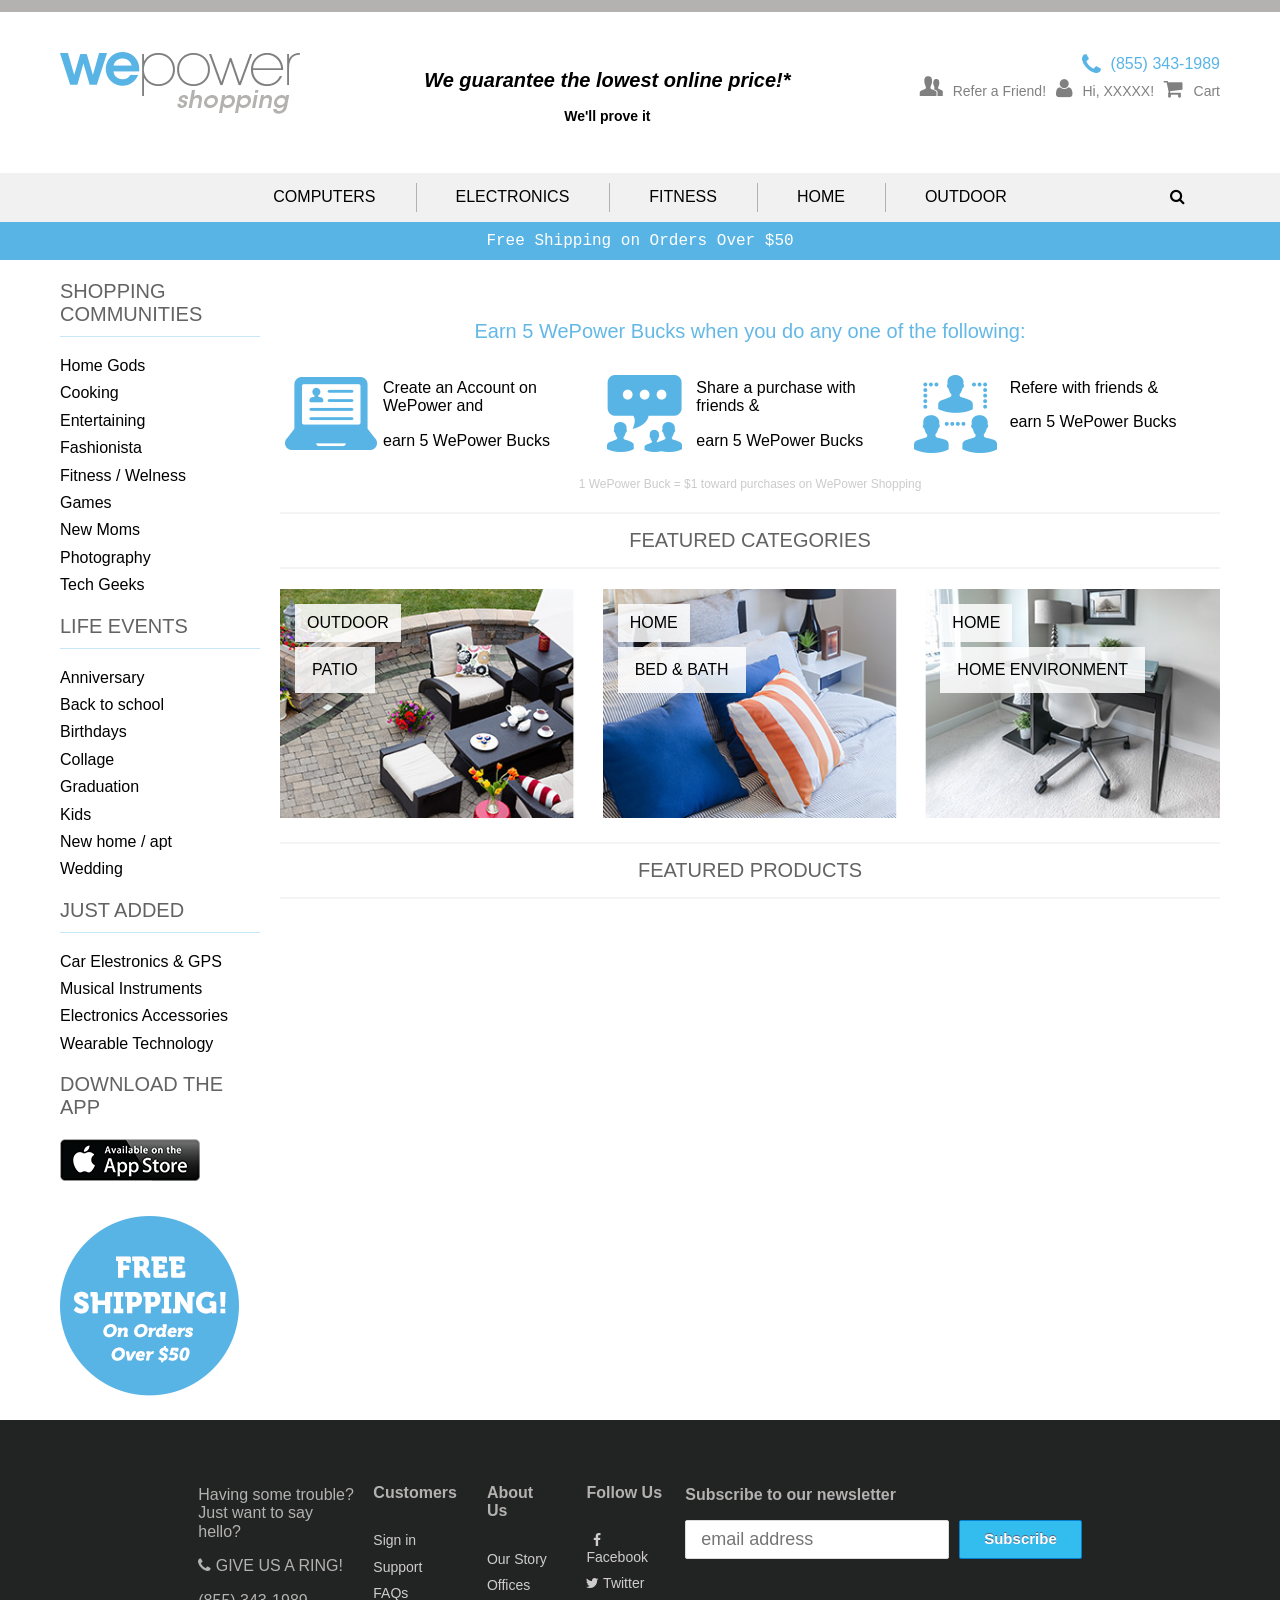
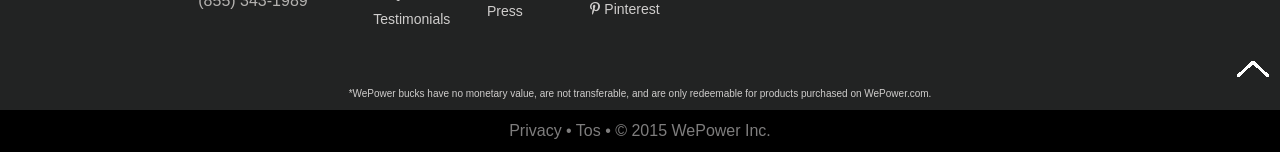
<file: index.html>
<!DOCTYPE html>
<html>
<head lang="en">
    <meta charset="UTF-8">
    <title>WePower - development version</title>
    <link rel="stylesheet" href="css/font-awesome.min.css">
    <link rel="stylesheet" href="owlcarousel/owl.carousel.css">
    <link rel="stylesheet" href="owlcarousel/owl.theme.css">
    <link rel="stylesheet" type="text/css" href="css/style.css">
    <link href="https://fonts.googleapis.com/css?family=PT+Sans" rel="stylesheet">
    <script type="text/javascript" src="js/jquery-3.1.0.min.js"></script>
    <script type="text/javascript" src="owlcarousel/owl.carousel.js"></script>
    <script type="text/javascript" src="js/script.js"></script>

</head>
<body>

<!--        popup       -->
<div class="popup-bg">
    <div class="popup">
        <div class="flex jc-space-between border-bottom">
            <p class="popup-title">How WePower Savings:</p>
            <a class="quit" href="#"><img src="images/quit.png"></a>
        </div>
        <p class="popup-main-text">Our mission is simple: To bring you the lowest online price, and give you the
            greatest opportunity to save big.

        <p class="popup-main-text">
            WePower goes directly to manufacturers and secures deals, cutting out the middleman and ensuring the
            lowest
            possible price.</p>

        <p class="popup-main-text">
            We scour the internet and present you with the lowest online price from any of the following
            retailers:<br/></p>
        <img src="images/partners.jpg">

        <p class="popup-footer-text">If you find a lower price on any of the 12 sites listed above,<br/>
            WePower will match it.</p>

    </div>
</div>
<!--        end of popup        -->


<header>
    <div class="container-desktop flex jc-space-between pd-top-40 relative">
        <div class="mg-l-20px logo-sm"><a href="#"><img src="images/logo.png"></a></div>
        <div class="hide-sm">
            <h2 class="h2-font">We guarantee the lowest online price!*</h2>

            <h3 class="center-text h3-font pd-b-3"><a class="open-popup" href="#">We'll prove it</a></h3>
        </div>
        <div class="mg-r-20px">
            <span class="position-center-right f-phone grey hide-sm"><i class="fa fa-phone fa-1-3x pd-r-10px"
                                                                aria-hidden="true"></i> (855) 343-1989
</span>

            <div class="pd-l-20px menu-mobile">
                <span class="pd-l-20px relative hide-lg menu-button"><a class="grey icon-desc menu-md" href="#"><i
                        class="fa fa-bars fa-1-3x pd-r-10px grey"
                        aria-hidden="true"></i><span class="hide-sm">Menu</span></a></span>
                <span class="pd-l-20px relative hide-lg menu-button searchbar-md-dd"><a class="grey icon-desc" href="#"><i
                        class="fa fa-search fa-1-3x pd-r-10px grey"
                        aria-hidden="true"></i><span class="hide-sm">Search</span></a></span>

                <div class="searchbar-md">
                    <!--        dodać form      -->
                    <input class="searchbar" type="text" name="search" placeholder="Search our products!">
                    <a></a>
                </div>
                <span class="menu-button"><a class="grey icon-desc" href="#"><img class="pd-r-10px"
                                                                                  src="images/users.gif">Refer a
                    Friend!</a></span>
                <!--        my account dropdown     -->
                <span class="pd-l-20px relative menu-button"><a class="grey icon-desc my-account-dropdown" href="#"><i
                        class="fa fa-user fa-1-3x pd-r-10px grey"
                        aria-hidden="true"></i><span class="hide-sm">Hi, XXXXX!</span></a>
                <div class="my-account">
                    <ul>
                        <li><a href="#">My Account</a></li>
                        <li><a href="#">My Cart</a></li>
                        <li><a href="#">Checkout</a></li>
                        <li><a href="#">Register</a></li>
                        <li><a href="#">Log in</a></li>
                    </ul>
                </div>
                </span>
                <span class="pd-l-20px cart-dropdown-opening menu-button"><a class="grey icon-desc" href="#"><i
                        class="fa fa-shopping-cart fa-1-3x pd-r-10px grey"
                        aria-hidden="true"></i><span class="hide-sm">Cart</span></a></span>
                <!--        no-items div        -->
                <div class="no-items">
                    <a class="quit-img" href="#"><img src="images/quit.png"></a>

                    <p class="no-items-text1">Recently Added Items</p>

                    <p class="no-items-text2">You have no items in your<br/>shopping cart.</p>
                </div>

                <!--        cart dropdown       -->

                <div class="cart-dropdown">

                    <!--        jedne produkt       -->
                    <div class=" flex jc-space-between">
                        <a class="quit-img" href="#"><img src="images/quit.png"></a>

                        <div class="dropdown-img"><img src="images/ekspresso.png"></div>
                        <div class="dropdown-description">
                            <p class="product-title">Hamilton Beach</p>

                            <p class="product-name">2312342 Power Elite...</p>
                            <table class="dropdown-ul">
                                <tr>
                                    <td class="table-column-one">PRICE</td>
                                    <td class="table-column-one">$25.50</td>
                                </tr>
                                <tr>
                                    <td>QTY</td>
                                    <td>
                                        <form>
                                            <input type="number" id="product-number-input">
                                        </form>
                                    </td>
                                </tr>
                            </table>
                        </div>
                    </div>
                    <div class="item-properties flex jc-space-between">
                        <a href="#">Edit Item</a>
                        <span class="bar">|</span>
                        <a href="#">Remove Item</a>
                        <span class="bar">|</span>
                        <a href="#">Details</a>
                    </div>
                    <!--        koniec produktu     -->

                    <p class="subtotal">CART SUBTOTAL: $pisiont</p>

                    <p class="center-text"><a href="#" class="subs-button product-button">Check Out</a></p>
                    <a class="view-cart" href="#">VIEW SHOPPING CART</a>
                </div>


            </div>

        </div>

    </div>
</header>

<!--        menu        -->

<div class="max-width bg-grey-lighter">
    <div class="container-desktop nav hide-md">
        <ul class="flex jc-center shown level-1">
            <li class="dropdown-open"><a href="#">COMPUTERS</a><!--        home dropdown onclick    -->
                <div class="outdoor flex hidden dropdown-content">
                    <ul class="outdoor">
                        <li class="outdoor"><a href="#">Bedroom</a></li>
                        <li class="outdoor"><a href="#">Bathroom</a></li>
                        <li class="outdoor"><a href="#">Floor Care</a></li>
                        <li class="outdoor"><a href="#">Home Environment</a></li>
                        <li class="outdoor"><a href="#">Kitchen</a></li>
                    </ul>
                    <ul class="outdoor">
                        <li class="outdoor"><a href="#">Personal Care</a></li>
                        <li class="outdoor"><a href="#">Tools</a></li>
                    </ul>
                    <a class="hide-md" href="#"><img src="images/outdoor.jpg"></a>
                </div>
            </li>
            <li class="dropdown-open"><a href="#">ELECTRONICS</a><!--        home dropdown onclick    -->
                <div class="outdoor flex hidden dropdown-content">
                    <ul class="outdoor">
                        <li class="outdoor"><a href="#">Bedroom</a></li>
                        <li class="outdoor"><a href="#">Bathroom</a></li>
                        <li class="outdoor"><a href="#">Floor Care</a></li>
                        <li class="outdoor"><a href="#">Home Environment</a></li>
                        <li class="outdoor"><a href="#">Kitchen</a></li>
                    </ul>
                    <ul class="outdoor">
                        <li class="outdoor"><a href="#">Personal Care</a></li>
                        <li class="outdoor"><a href="#">Tools</a></li>
                    </ul>
                    <a class="hide-md" href="#"><img src="images/outdoor.jpg"></a>
                </div>
            </li>
            <li class="dropdown-open"><a href="#">FITNESS</a><!--        home dropdown onclick    -->
                <div class="outdoor flex hidden dropdown-content">
                    <ul class="outdoor">
                        <li class="outdoor"><a href="#">Bedroom</a></li>
                        <li class="outdoor"><a href="#">Bathroom</a></li>
                        <li class="outdoor"><a href="#">Floor Care</a></li>
                        <li class="outdoor"><a href="#">Home Environment</a></li>
                        <li class="outdoor"><a href="#">Kitchen</a></li>
                    </ul>
                    <ul class="outdoor">
                        <li class="outdoor"><a href="#">Personal Care</a></li>
                        <li class="outdoor"><a href="#">Tools</a></li>
                    </ul>
                    <a class="hide-md" href="#"><img src="images/outdoor.jpg"></a>
                </div>
            </li>
            <li class="dropdown-open"><a href="#">HOME</a>
                <!--        home dropdown onclick    -->
                <div class="outdoor flex hidden dropdown-content">
                    <ul class="outdoor">
                        <li class="outdoor"><a href="#">Bedroom</a></li>
                        <li class="outdoor"><a href="#">Bathroom</a></li>
                        <li class="outdoor"><a href="#">Floor Care</a></li>
                        <li class="outdoor"><a href="#">Home Environment</a></li>
                        <li class="outdoor"><a href="#">Kitchen</a></li>
                    </ul>
                    <ul class="outdoor">
                        <li class="outdoor"><a href="#">Personal Care</a></li>
                        <li class="outdoor"><a href="#">Tools</a></li>
                    </ul>
                    <a class="hide-md" href="#"><img src="images/outdoor.jpg"></a>
                </div>
                <!--        end of dropdown     -->
            </li>
            <li class="dropdown-open"><a href="#">OUTDOOR</a>
                <!--        outdoor dropdown onclick    -->
                <div class="outdoor flex hidden dropdown-content">
                    <ul class="outdoor">
                        <li class="outdoor"><a href="#">Patio Furniture</a></li>
                        <li class="outdoor"><a href="#">Outdoor Cooking</a></li>
                        <li class="outdoor"><a href="#">Lawn & Garden</a></li>
                        <li class="outdoor"><a href="#">Patio Umbrellas</a></li>
                        <li class="outdoor"><a href="#">Outdoor Decor</a></li>
                    </ul>
                    <ul class="outdoor">
                        <li class="outdoor"><a href="#">Backyard Play</a></li>
                        <li class="outdoor"><a href="#">Outdoor Lighting</a></li>
                        <li class="outdoor"><a href="#">Outdoor Rugs</a></li>
                    </ul>
                    <a class="hide-md" href="#"><img src="images/outdoor.jpg"></a>
                </div>
                <!--        end of dropdown     --></li>

            <li><a class="hide" href="#"><i class="fa fa-search" aria-hidden="true"></i></a></li>
        </ul>
        <!--    searchbar       -->
        <div class="show relative">
            <!--        dodać form      -->
            <input class="searchbar" type="text" name="search" placeholder="Search our products!">
            <a></a>
        </div>


    </div>


</div>

<!--        end menu        -->

<!--        free bar        -->

<div class="max-width free-bar">Free Shipping on Orders Over $50</div>

<!--        end of free bar     -->

<!--        grid with categories and slider and another      -->

<div class="container-desktop flex">
<div class="left-grid">
    <div class="box">
        <p class="h4-font hr open-list md-list-font">SHOPPING COMMUNITIES</p>
        <ul class="first-level">
            <li><a href="#">Home Gods</a></li>
            <li><a href="#">Cooking</a></li>
            <li><a href="#">Entertaining</a></li>
            <li><a href="#">Fashionista</a></li>
            <li><a href="#">Fitness / Welness</a></li>
            <li><a href="#">Games</a></li>
            <li><a href="#">New Moms</a></li>
            <li><a href="#">Photography</a></li>
            <li><a href="#">Tech Geeks</a></li>
            <!--            <li class="pointer">SEE ALL</li>
                        <li class="hidden"><a href="#">Hidden category #1</a></li>
                        <li class="hidden"><a href="#">Hidden category #2</a></li>
                        <li class="hidden"><a href="#">Hidden category #3</a></li>
                        <li class="hidden"><a href="#">Hidden category #4</a></li>-->
        </ul>
    </div>
    <div class="box">
        <p class="h4-font hr open-list md-list-font">LIFE EVENTS</p>
        <ul class="first-level">
            <li><a href="#">Anniversary</a></li>
            <li><a href="#">Back to school</a></li>
            <li><a href="#">Birthdays</a></li>
            <li><a href="#">Collage</a></li>
            <li><a href="#">Graduation</a></li>
            <li><a href="#">Kids</a></li>
            <li><a href="#">New home / apt</a></li>
            <li><a href="#">Wedding</a></li>
        </ul>
    </div>
    <div class="box"><p class="h4-font hr md-list-font">JUST ADDED</p>

        <ul class="first-level">
            <li><a href="#">Car Elestronics & GPS</a></li>
            <li><a href="#">Musical Instruments</a></li>
            <li><a href="#">Electronics Accessories</a></li>
            <li><a href="#">Wearable Technology</a></li>
        </ul>
    </div>

    <div class="box hide-md">
        <p class="h4-font open-list">DOWNLOAD THE APP</p>
        <a href="#"><img src="images/appstore.png"></a>
        <a href="#"><img class="mg-t-30px" src="images/free-circle.gif"></a>
    </div>
</div>
<div class="right-grid">
    <div class="owl-carousel first-carousel">
        <div class="item"><img src="images/slider1.jpg"></div>
        <div class="item"><img src="images/slider2.jpg"></div>
        <div class="item"><img src="images/slider3.jpg"></div>
        <div class="item"><img src="images/slider4.jpg"></div>
    </div>
    <p class="blue-title">Earn 5 WePower Bucks when you do any one of the following: </p>

    <div class="blue-elements flex jc-space-between">

        <div class="one-third">
            <div class="img-content"><img src="images/blue1.gif"></div>
            <div class="text-content">
                <p class="main-text">Create an Account on WePower and</p>

                <p class="secondary-text">earn 5 WePower Bucks</p>
            </div>
        </div>
        <div class="one-third">
            <div class="img-content"><img src="images/blue2.gif"></div>
            <div class="text-content">
                <p class="main-text">Share a purchase with friends &</p>

                <p class="secondary-text">earn 5 WePower Bucks</p>
            </div>
        </div>
        <div class="one-third">
            <div class="img-content"><img src="images/blue3.gif"></div>
            <div class="text-content">
                <p class="main-text">Refere with friends &</p>

                <p class="secondary-text">earn 5 WePower Bucks</p>
            </div>
        </div>
    </div>
    <p class="wepower">1 WePower Buck = $1 toward purchases on WePower Shopping</p>

    <!--        featured categories     -->

    <div class="category">
        <p class="h4-font featured">FEATURED CATEGORIES</p>

        <div class="wrapper flex jc-space-between">
            <div class="one-third-featured">
                <img id="image1" src="images/featured1.jpg">

                <div class="patch-1">OUTDOOR</div>
                <div class="patch-2">PATIO</div>
            </div>
            <div class="one-third-featured">
                <img id="image2" src="images/featured2.jpg">

                <div class="patch-1">HOME</div>
                <div class="patch-2">BED & BATH</div>
            </div>
            <div class="one-third-featured">
                <img id="image3" src="images/featured3.jpg">

                <div class="patch-1">HOME</div>
                <div class="patch-2">HOME ENVIRONMENT</div>
            </div>
        </div>
    </div>
    <!--        featured products       -->

    <div class="category">
        <p class="h4-font featured">FEATURED PRODUCTS</p>

        <!--        second carousel     -->

        <div class="flex jc-space-between">
            <div class="owl-carousel second-carousel">
                <div class="products owl-item">
                    <div class="vertical-center"><img src="images/product_1.png"></div>
                    <p class="product-name">Screen Protector</p>

                    <p class="product-description">Access Lighting</p>

                    <p class="product-price">$9,99</p>
                </div>
                <div class="products owl-item">
                    <div class="vertical-center"><img src="images/product_2.png"></div>
                    <p class="product-name">Avengers BluRay</p>

                    <p class="product-description">Marvel</p>

                    <p class="product-price">$9,99</p>
                </div>
                <div class="products owl-item">
                    <div class="vertical-center"><img src="images/product_3.png"></div>
                    <p class="product-name">Photo Printer</p>

                    <p class="product-description">Access Lighting</p>

                    <p class="product-price">$9,99</p>
                </div>
                <div class="products owl-item">
                    <div class="vertical-center"><img src="images/product_4.png"></div>
                    <p class="product-name">Digital Camera</p>

                    <p class="product-description">Olympus</p>

                    <p class="product-price">$9,99</p>
                </div>
                <div class="products owl-item">
                    <div class="vertical-center"><img src="images/product_5.png"></div>
                    <p class="product-name">PS4 Battlefield Game</p>

                    <p class="product-description">Eidos Games</p>

                    <p class="product-price">Pisiont zł</p>


                </div>
                <!--        doubled products        -->

                <div class="products owl-item">
                    <div class="vertical-center"><img src="images/product_1.png"></div>
                    <p class="product-name">Screen Protector</p>

                    <p class="product-description">Access Lighting</p>

                    <p class="product-price">$9,99</p>
                </div>
                <div class="products owl-item">
                    <div class="vertical-center"><img src="images/product_2.png"></div>
                    <p class="product-name">Avengers BluRay</p>

                    <p class="product-description">Marvel</p>

                    <p class="product-price">$9,99</p>
                </div>
                <div class="products owl-item">
                    <div class="vertical-center"><img src="images/product_3.png"></div>
                    <p class="product-name">Photo Printer</p>

                    <p class="product-description">Access Lighting</p>

                    <p class="product-price">$9,99</p>
                </div>
                <div class="products owl-item">
                    <div class="vertical-center"><img src="images/product_4.png"></div>
                    <p class="product-name">Digital Camera</p>

                    <p class="product-description">Olympus</p>

                    <p class="product-price">$9,99</p>
                </div>
                <div class="products owl-item">
                    <div class="vertical-center"><img src="images/product_5.png"></div>
                    <p class="product-name">PS4 Battlefield Game</p>

                    <p class="product-description">Eidos Games</p>

                    <p class="product-price">Pisiont zł</p>

                </div>
            </div>

            <!--        end of featured products        -->

            <!--        end of right GRID       -->

        </div>
    </div>
    <!--        end of grid     -->

</div>
</div>

<!--        tablet footer menu      -->

<div class="container-tablet flex jc-space-between">
    <div class="half-width">
        <p class="h6-font blue uppercase underline">best deals</p>

        <ul>
            <li><a href="#">Toasters</a></li>
            <li><a href="#">Diapers</a></li>
            <li><a href="#">GoPro</a></li>
            <li><a href="#">Tea Collection</a></li>
            <li><a href="#">DaVinci Cribs</a></li>
        </ul>
    </div>
    <div class="half-width">
        <p class="h6-font blue uppercase underline">best sellers</p>
        <ul>
            <li><a href="#">Toasters</a></li>
            <li><a href="#">Diapers</a></li>
            <li><a href="#">GoPro</a></li>
            <li><a href="#">Tea Collection</a></li>
            <li><a href="#">DaVinci Cribs</a></li>
        </ul>
    </div>
</div>



<!--        footer      -->

<div class="max-width footer">
    <div class="container-desktop flex jc-space-around relative flex-column">

        <!--        first column        -->
        <div class="flex-column-down">
            <div class="footer-1">
                <p class="question">Having some trouble?<br/>Just want to say hello?</p>

                <p class="phone"><i class="fa fa-phone" aria-hidden="true"></i> GIVE US A RING!</p>

                <p class="number">(855) 343-1989</p>
            </div>

            <!--        second column       -->

            <div class="footer-2 flex jc-space-between">
                <div class="column">
                    <ul class="list-font">
                        <li class="list-title">Customers</li>
                        <li><a href="#">Sign in</a></li>
                        <li><a href="#">Support</a></li>
                        <li><a href="#">FAQs</a></li>
                        <li><a href="#">Testimonials</a></li>
                    </ul>
                </div>

                <div class="column flex jc-space-between">
                    <ul class="list-font">
                        <li class="list-title">About Us</li>
                        <li><a href="#">Our Story</a></li>
                        <li><a href="#">Offices</a></li>
                        <li><a href="#">Press</a></li>
                    </ul>
                </div>
                <div class="column flex">
                    <ul class="list-font">
                        <li class="list-title">Follow Us</li>
                        <li><a href="#"><i class="fa fa-facebook" aria-hidden="true"></i> Facebook</a></li>
                        <li><a href="#"><i class="fa fa-twitter" aria-hidden="true"></i> Twitter</a></li>
                        <li><a href="#"><i class="fa fa-pinterest-p" aria-hidden="true"></i> Pinterest</a></li>
                    </ul>
                </div>
            </div>
        </div>
        <!--        third column        -->

        <div class="footer-3">
            <div class="flex-column">
                <p class="newsletter list-title">Subscribe to our newsletter</p>

                <form class="flex">
                    <input class="subscribe" type="text" name="search" placeholder="email address">
                    <a href="#" class="subs-button">Subscribe</a>
                </form>
            </div>
        </div>
        <img class="up-arrow" src="images/up-arrow.png">

    </div>
    <p class="star">*WePower bucks have no monetary value, are not transferable, and are only redeemable for products
        purchased on WePower.com.</p>
</div>

<!--        end of footer       -->

<!--        copyright bar       -->

<div class="max-width copyright">
    <a href="#"><span>Privacy </span></a><span>  &bull; </span>
    <a href="#"><span>Tos </span></a><span>  &bull; </span>
    <span> &copy; 2015 WePower Inc.</span>
</div>


</body>
</html>
</file>
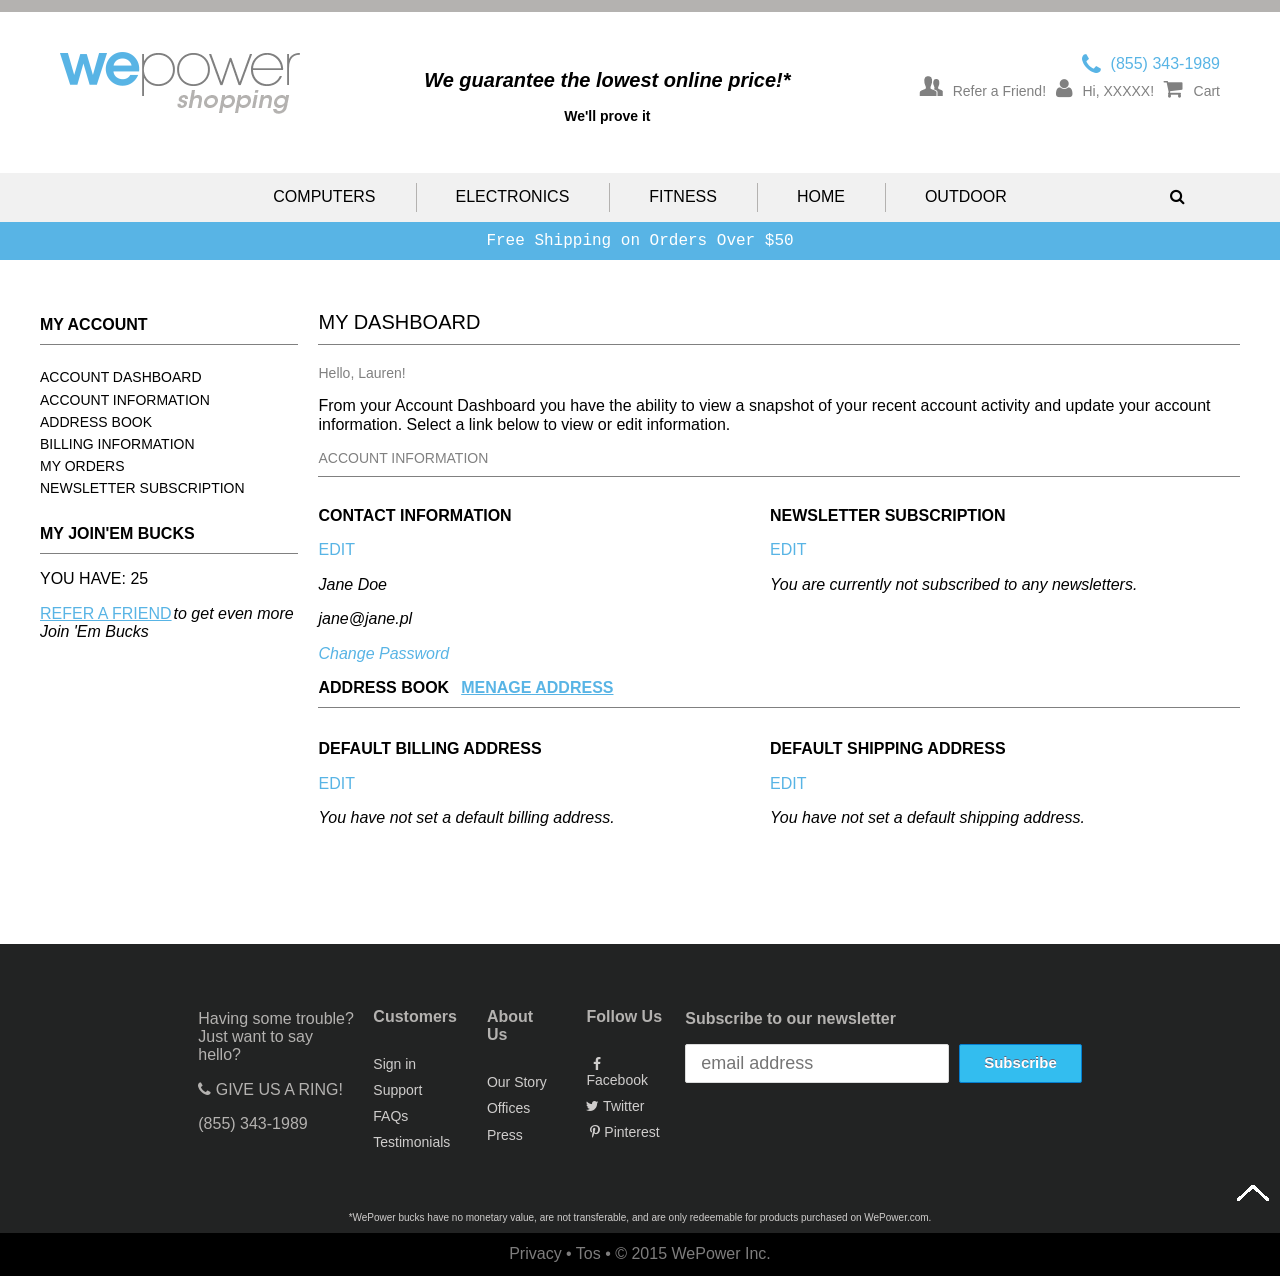
<file: account.html>
<!DOCTYPE html>
<html>
<head lang="en">
    <meta charset="UTF-8">
    <title>WePower - development version</title>
    <link rel="stylesheet" href="css/font-awesome.min.css">
    <link rel="stylesheet" href="owlcarousel/owl.carousel.css">
    <link rel="stylesheet" href="owlcarousel/owl.theme.css">
    <link rel="stylesheet" type="text/css" href="css/style.css">
    <link href="https://fonts.googleapis.com/css?family=PT+Sans" rel="stylesheet">
    <script type="text/javascript" src="js/jquery-3.1.0.min.js"></script>
    <script type="text/javascript" src="owlcarousel/owl.carousel.js"></script>
    <script type="text/javascript" src="js/script.js"></script>

</head>
<body>

<!--        popup       -->
<div class="popup-bg">
    <div class="popup">
        <div class="flex jc-space-between border-bottom">
            <p class="popup-title">How WePower Savings:</p>
            <a class="quit" href="#"><img src="images/quit.png"></a>
        </div>
        <p class="popup-main-text">Our mission is simple: To bring you the lowest online price, and give you the
            greatest opportunity to save big.

        <p class="popup-main-text">
            WePower goes directly to manufacturers and secures deals, cutting out the middleman and ensuring the
            lowest
            possible price.</p>

        <p class="popup-main-text">
            We scour the internet and present you with the lowest online price from any of the following
            retailers:<br/></p>
        <img src="images/partners.jpg">

        <p class="popup-footer-text">If you find a lower price on any of the 12 sites listed above,<br/>
            WePower will match it.</p>

    </div>
</div>
<!--        end of popup        -->


<header>
    <div class="container-desktop flex jc-space-between pd-top-40 relative">
        <div class="mg-l-20px"><a href="#"><img src="images/logo.png"></a></div>
        <div>
            <h2 class="h2-font">We guarantee the lowest online price!*</h2>

            <h3 class="center-text h3-font pd-b-3"><a class="open-popup" href="#">We'll prove it</a></h3>
        </div>
        <div class="mg-r-20px">
            <span class="position-center-right f-phone grey"><i class="fa fa-phone fa-1-3x pd-r-10px"
                                                                aria-hidden="true"></i> (855) 343-1989
</span>

            <div class="pd-l-20px menu-mobile">
                <span class="pd-l-20px relative hide-lg menu-button"><a class="grey icon-desc menu-md" href="#"><i
                        class="fa fa-bars fa-1-3x pd-r-10px grey"
                        aria-hidden="true"></i>Menu</a></span>
                <span class="pd-l-20px relative hide-lg menu-button searchbar-md-dd"><a class="grey icon-desc" href="#"><i
                        class="fa fa-search fa-1-3x pd-r-10px grey"
                        aria-hidden="true"></i>Search</a></span>
                <div class="searchbar-md">
                    <!--        dodać form      -->
                    <input class="searchbar" type="text" name="search" placeholder="Search our products!">
                    <a></a>
                </div>
                <span class="menu-button"><a class="grey icon-desc" href="#"><img class="pd-r-10px"
                                                                                  src="images/users.gif">Refer a
                    Friend!</a></span>
                <!--        my account dropdown     -->
                <span class="pd-l-20px relative menu-button"><a class="grey icon-desc my-account-dropdown" href="#"><i
                        class="fa fa-user fa-1-3x pd-r-10px grey"
                        aria-hidden="true"></i>Hi, XXXXX!</a>
                <div class="my-account">
                    <ul>
                        <li><a href="#">My Account</a></li>
                        <li><a href="#">My Cart</a></li>
                        <li><a href="#">Checkout</a></li>
                        <li><a href="#">Register</a></li>
                        <li><a href="#">Log in</a></li>
                    </ul>
                </div>
                </span>
                <span class="pd-l-20px cart-dropdown-opening menu-button"><a class="grey icon-desc" href="#"><i
                        class="fa fa-shopping-cart fa-1-3x pd-r-10px grey"
                        aria-hidden="true"></i>Cart</a></span>
                <!--        no-items div        -->
                <div class="no-items">
                    <a class="quit-img" href="#"><img src="images/quit.png"></a>

                    <p class="no-items-text1">Recently Added Items</p>

                    <p class="no-items-text2">You have no items in your<br/>shopping cart.</p>
                </div>

                <!--        cart dropdown       -->

                <div class="cart-dropdown">

                    <!--        jedne produkt       -->
                    <div class=" flex jc-space-between">
                        <a class="quit-img" href="#"><img src="images/quit.png"></a>

                        <div class="dropdown-img"><img src="images/ekspresso.png"></div>
                        <div class="dropdown-description">
                            <p class="product-title">Hamilton Beach</p>

                            <p class="product-name">2312342 Power Elite...</p>
                            <table class="dropdown-ul">
                                <tr>
                                    <td class="table-column-one">PRICE</td>
                                    <td class="table-column-one">$25.50</td>
                                </tr>
                                <tr>
                                    <td>QTY</td>
                                    <td>
                                        <form>
                                            <input type="number" id="product-number-input">
                                        </form>
                                    </td>
                                </tr>
                            </table>
                        </div>
                    </div>
                    <div class="item-properties flex jc-space-between">
                        <a href="#" class="blue-link">Edit Item</a>
                        <span class="bar">|</span>
                        <a href="#">Remove Item</a>
                        <span class="bar">|</span>
                        <a href="#">Details</a>
                    </div>
                    <!--        koniec produktu     -->

                    <p class="subtotal">CART SUBTOTAL: $pisiont</p>

                    <p class="center-text"><a href="#" class="subs-button product-button">Check Out</a></p>
                    <a class="view-cart" href="#">VIEW SHOPPING CART</a>
                </div>


            </div>

        </div>

    </div>
</header>

<!--        menu        -->

<div class="max-width bg-grey-lighter">
    <div class="container-desktop nav hide-md hide-sm">
        <ul class="flex jc-center shown level-1">
            <li class="dropdown-open"><a href="#">COMPUTERS</a><!--        home dropdown onclick    -->
                <div class="outdoor flex hidden dropdown-content">
                    <ul class="outdoor">
                        <li class="outdoor"><a href="#">Bedroom</a></li>
                        <li class="outdoor"><a href="#">Bathroom</a></li>
                        <li class="outdoor"><a href="#">Floor Care</a></li>
                        <li class="outdoor"><a href="#">Home Environment</a></li>
                        <li class="outdoor"><a href="#">Kitchen</a></li>
                    </ul>
                    <ul class="outdoor">
                        <li class="outdoor"><a href="#">Personal Care</a></li>
                        <li class="outdoor"><a href="#">Tools</a></li>
                    </ul>
                    <a class="hide-md" href="#"><img src="images/outdoor.jpg"></a>
                </div>
            </li>
            <li class="dropdown-open"><a href="#">ELECTRONICS</a><!--        home dropdown onclick    -->
                <div class="outdoor flex hidden dropdown-content">
                    <ul class="outdoor">
                        <li class="outdoor"><a href="#">Bedroom</a></li>
                        <li class="outdoor"><a href="#">Bathroom</a></li>
                        <li class="outdoor"><a href="#">Floor Care</a></li>
                        <li class="outdoor"><a href="#">Home Environment</a></li>
                        <li class="outdoor"><a href="#">Kitchen</a></li>
                    </ul>
                    <ul class="outdoor">
                        <li class="outdoor"><a href="#">Personal Care</a></li>
                        <li class="outdoor"><a href="#">Tools</a></li>
                    </ul>
                    <a class="hide-md" href="#"><img src="images/outdoor.jpg"></a>
                </div></li>
            <li class="dropdown-open"><a href="#">FITNESS</a><!--        home dropdown onclick    -->
                <div class="outdoor flex hidden dropdown-content">
                    <ul class="outdoor">
                        <li class="outdoor"><a href="#">Bedroom</a></li>
                        <li class="outdoor"><a href="#">Bathroom</a></li>
                        <li class="outdoor"><a href="#">Floor Care</a></li>
                        <li class="outdoor"><a href="#">Home Environment</a></li>
                        <li class="outdoor"><a href="#">Kitchen</a></li>
                    </ul>
                    <ul class="outdoor">
                        <li class="outdoor"><a href="#">Personal Care</a></li>
                        <li class="outdoor"><a href="#">Tools</a></li>
                    </ul>
                    <a class="hide-md" href="#"><img src="images/outdoor.jpg"></a>
                </div></li>
            <li class="dropdown-open"><a href="#">HOME</a>
                <!--        home dropdown onclick    -->
                <div class="outdoor flex hidden dropdown-content">
                    <ul class="outdoor">
                        <li class="outdoor"><a href="#">Bedroom</a></li>
                        <li class="outdoor"><a href="#">Bathroom</a></li>
                        <li class="outdoor"><a href="#">Floor Care</a></li>
                        <li class="outdoor"><a href="#">Home Environment</a></li>
                        <li class="outdoor"><a href="#">Kitchen</a></li>
                    </ul>
                    <ul class="outdoor">
                        <li class="outdoor"><a href="#">Personal Care</a></li>
                        <li class="outdoor"><a href="#">Tools</a></li>
                    </ul>
                    <a class="hide-md" href="#"><img src="images/outdoor.jpg"></a>
                </div>
                <!--        end of dropdown     -->
            </li>
            <li class="dropdown-open"><a href="#">OUTDOOR</a>
                <!--        outdoor dropdown onclick    -->
                <div class="outdoor flex hidden dropdown-content">
                    <ul class="outdoor">
                        <li class="outdoor"><a href="#">Patio Furniture</a></li>
                        <li class="outdoor"><a href="#">Outdoor Cooking</a></li>
                        <li class="outdoor"><a href="#">Lawn & Garden</a></li>
                        <li class="outdoor"><a href="#">Patio Umbrellas</a></li>
                        <li class="outdoor"><a href="#">Outdoor Decor</a></li>
                    </ul>
                    <ul class="outdoor">
                        <li class="outdoor"><a href="#">Backyard Play</a></li>
                        <li class="outdoor"><a href="#">Outdoor Lighting</a></li>
                        <li class="outdoor"><a href="#">Outdoor Rugs</a></li>
                    </ul>
                    <a class="hide-md" href="#"><img src="images/outdoor.jpg"></a>
                </div>
                <!--        end of dropdown     --></li>

            <li><a class="hide" href="#"><i class="fa fa-search" aria-hidden="true"></i></a></li>
        </ul>
        <!--    searchbar       -->
        <div class="show relative">
            <!--        dodać form      -->
            <input class="searchbar" type="text" name="search" placeholder="Search our products!">
            <a></a>
        </div>


    </div>


</div>

<!--        end menu        -->

<!--        free bar        -->

<div class="max-width free-bar">Free Shipping on Orders Over $50</div>

<!--        end of free bar     -->

<!--        account content     -->

<div class="max-width">
    <div class="container-desktop flex account-pd">
        <div class="a-left">
            <p class="h5-font uppercase underline">my account</p>
            <ul class="my-account-ul ul-font">
                <li><a href="#">account dashboard</a></li>
                <li><a href="#">account information</a></li>
                <li><a href="#">address book</a></li>
                <li><a href="#">billing information</a></li>
                <li><a href="#">my orders</a></li>
                <li><a href="#">newsletter subscription</a></li>
            </ul>
            <p class="h5-font uppercase underline">my join'em bucks</p>
            <p class="uppercase">you have: <span>25</span></p>
            <p class="account-text italics"><a href="#" class="uppercase refer">refer a friend</a>to get even more Join 'Em Bucks</p>
        </div>
        <div class="a-right">
             <p class="h6-font uppercase underline">my dashboard</p>
            <p class="h3-font">Hello, <span>Lauren!</span></p>
            <p class="account-text">From your Account Dashboard you have the ability to view a snapshot of your recent account activity and update your account information. Select a link below to view or edit information.</p>
            <p class="h3-font uppercase underline">account information</p>
            <div class="flex">
                <div class="half-width">
                    <p class="h5-font uppercase">contact information</p>
                    <p><a href="#" class="blue-link">EDIT</a></p>
                    <p class="italics">Jane Doe</p>
                    <p class="italics">jane@jane.pl</p>
                    <a href="#" class="italics blue-link">Change Password</a>
                </div>
                <div class="half-width">
                    <p class="h5-font uppercase">newsletter subscription</p>
                    <a href="#" class="blue-link">EDIT</a>
                    <p class="account-text italics">You are currently not subscribed to any newsletters.</p>
                </div>
            </div>
            <p class="h5-font uppercase underline">address book<a href="#" class="uppercase refer text-pd-l">menage address</a></p>
            <div class="flex">
                <div class="half-width">
                    <p class="h5-font uppercase">default billing address</p>
                    <a href="#" class="blue-link">EDIT</a>
                    <p class="account-text italics">You have not set a default billing address. </p>
                </div>
                <div class="half-width">
                    <p class="h5-font uppercase">default shipping address</p>
                    <a href="#" class="blue-link">EDIT</a>
                    <p class="account-text italics">You have not set a default shipping address.</p>
                </div>
            </div>
        </div>
    </div>
</div>










<!--        end of account content     -->

<!--        footer      -->

<div class="max-width footer">
    <div class="container-desktop flex jc-space-around relative flex-column">

        <!--        first column        -->
        <div class="flex-column-down">
            <div class="footer-1">
                <p class="question">Having some trouble?<br/>Just want to say hello?</p>

                <p class="phone"><i class="fa fa-phone" aria-hidden="true"></i> GIVE US A RING!</p>

                <p class="number">(855) 343-1989</p>
            </div>

            <!--        second column       -->

            <div class="footer-2 flex jc-space-between">
                <div class="column">
                    <ul class="list-font">
                        <li class="list-title">Customers</li>
                        <li><a href="#">Sign in</a></li>
                        <li><a href="#">Support</a></li>
                        <li><a href="#">FAQs</a></li>
                        <li><a href="#">Testimonials</a></li>
                    </ul>
                </div>

                <div class="column flex jc-space-between">
                    <ul class="list-font">
                        <li class="list-title">About Us</li>
                        <li><a href="#">Our Story</a></li>
                        <li><a href="#">Offices</a></li>
                        <li><a href="#">Press</a></li>
                    </ul>
                </div>
                <div class="column flex">
                    <ul class="list-font">
                        <li class="list-title">Follow Us</li>
                        <li><a href="#"><i class="fa fa-facebook" aria-hidden="true"></i> Facebook</a></li>
                        <li><a href="#"><i class="fa fa-twitter" aria-hidden="true"></i> Twitter</a></li>
                        <li><a href="#"><i class="fa fa-pinterest-p" aria-hidden="true"></i> Pinterest</a></li>
                    </ul>
                </div>
            </div>
        </div>
        <!--        third column        -->

        <div class="footer-3">
            <div class="flex-column">
                <p class="newsletter list-title">Subscribe to our newsletter</p>

                <form class="flex">
                    <input class="subscribe" type="text" name="search" placeholder="email address">
                    <a href="#" class="subs-button">Subscribe</a>
                </form>
            </div>
        </div>
        <img class="up-arrow" src="images/up-arrow.png">

    </div>
    <p class="star">*WePower bucks have no monetary value, are not transferable, and are only redeemable for products
        purchased on WePower.com.</p>
</div>

<!--        end of footer       -->

<!--        copyright bar       -->

<div class="max-width copyright">
    <a href="#"><span>Privacy </span></a><span>  &bull; </span>
    <a href="#"><span>Tos </span></a><span>  &bull; </span>
    <span> &copy; 2015 WePower Inc.</span>
</div>


</body>
</html>
</file>
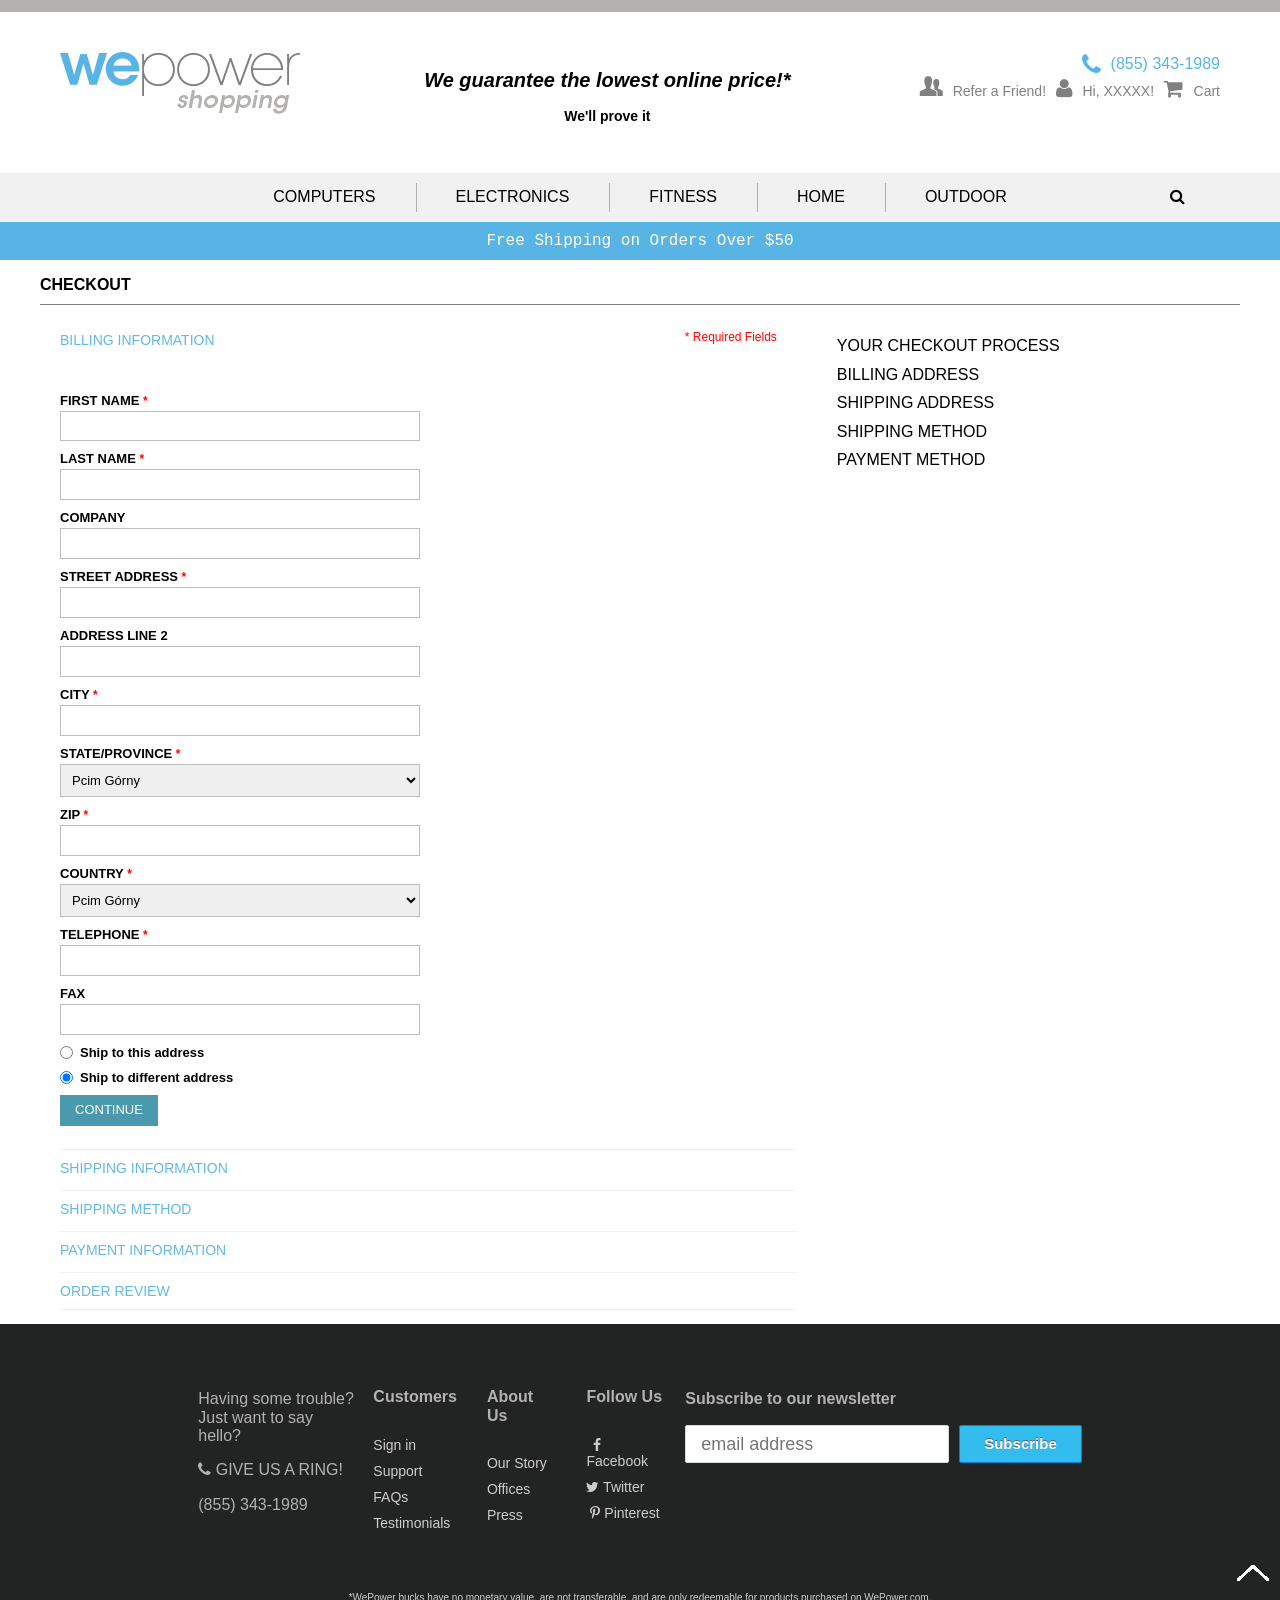
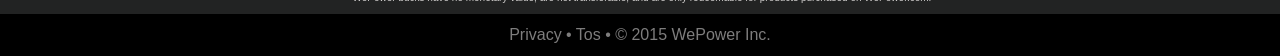
<file: checkout.html>
<!DOCTYPE html>
<html>
<head lang="en">
    <meta charset="UTF-8">
    <title>WePower - development version</title>
    <link rel="stylesheet" href="css/font-awesome.min.css">
    <link rel="stylesheet" href="owlcarousel/owl.carousel.css">
    <link rel="stylesheet" href="owlcarousel/owl.theme.css">
    <link rel="stylesheet" type="text/css" href="css/style.css">
    <link href="https://fonts.googleapis.com/css?family=PT+Sans" rel="stylesheet">
    <script type="text/javascript" src="js/jquery-3.1.0.min.js"></script>
    <script type="text/javascript" src="owlcarousel/owl.carousel.js"></script>
    <script type="text/javascript" src="js/script.js"></script>

</head>
<body>

<!--        popup       -->
<div class="popup-bg">
    <div class="popup">
        <div class="flex jc-space-between border-bottom">
            <p class="popup-title">How WePower Savings:</p>
            <a class="quit" href="#"><img src="images/quit.png"></a>
        </div>
        <p class="popup-main-text">Our mission is simple: To bring you the lowest online price, and give you the
            greatest opportunity to save big.

        <p class="popup-main-text">
            WePower goes directly to manufacturers and secures deals, cutting out the middleman and ensuring the
            lowest
            possible price.</p>

        <p class="popup-main-text">
            We scour the internet and present you with the lowest online price from any of the following
            retailers:<br/></p>
        <img src="images/partners.jpg">

        <p class="popup-footer-text">If you find a lower price on any of the 12 sites listed above,<br/>
            WePower will match it.</p>

    </div>
</div>
<!--        end of popup        -->


<header>
    <div class="container-desktop flex jc-space-between pd-top-40 relative">
        <div class="mg-l-20px"><a href="#"><img src="images/logo.png"></a></div>
        <div>
            <h2 class="h2-font">We guarantee the lowest online price!*</h2>

            <h3 class="center-text h3-font pd-b-3"><a class="open-popup" href="#">We'll prove it</a></h3>
        </div>
        <div class="mg-r-20px">
            <span class="position-center-right f-phone grey"><i class="fa fa-phone fa-1-3x pd-r-10px"
                                                                aria-hidden="true"></i> (855) 343-1989
</span>

            <div class="pd-l-20px menu-mobile">
                <span class="pd-l-20px relative hide-lg menu-button"><a class="grey icon-desc menu-md" href="#"><i
                        class="fa fa-bars fa-1-3x pd-r-10px grey"
                        aria-hidden="true"></i>Menu</a></span>
                <span class="pd-l-20px relative hide-lg menu-button searchbar-md-dd"><a class="grey icon-desc" href="#"><i
                        class="fa fa-search fa-1-3x pd-r-10px grey"
                        aria-hidden="true"></i>Search</a></span>

                <div class="searchbar-md">
                    <!--        dodać form      -->
                    <input class="searchbar" type="text" name="search" placeholder="Search our products!">
                    <a></a>
                </div>
                <span class="menu-button"><a class="grey icon-desc" href="#"><img class="pd-r-10px"
                                                                                  src="images/users.gif">Refer a
                    Friend!</a></span>
                <!--        my account dropdown     -->
                <span class="pd-l-20px relative menu-button"><a class="grey icon-desc my-account-dropdown" href="#"><i
                        class="fa fa-user fa-1-3x pd-r-10px grey"
                        aria-hidden="true"></i>Hi, XXXXX!</a>
                <div class="my-account">
                    <ul>
                        <li><a href="#">My Account</a></li>
                        <li><a href="#">My Cart</a></li>
                        <li><a href="#">Checkout</a></li>
                        <li><a href="#">Register</a></li>
                        <li><a href="#">Log in</a></li>
                    </ul>
                </div>
                </span>
                <span class="pd-l-20px cart-dropdown-opening menu-button"><a class="grey icon-desc" href="#"><i
                        class="fa fa-shopping-cart fa-1-3x pd-r-10px grey"
                        aria-hidden="true"></i>Cart</a></span>
                <!--        no-items div        -->
                <div class="no-items">
                    <a class="quit-img" href="#"><img src="images/quit.png"></a>

                    <p class="no-items-text1">Recently Added Items</p>

                    <p class="no-items-text2">You have no items in your<br/>shopping cart.</p>
                </div>

                <!--        cart dropdown       -->

                <div class="cart-dropdown">

                    <!--        jedne produkt       -->
                    <div class=" flex jc-space-between">
                        <a class="quit-img" href="#"><img src="images/quit.png"></a>

                        <div class="dropdown-img"><img src="images/ekspresso.png"></div>
                        <div class="dropdown-description">
                            <p class="product-title">Hamilton Beach</p>

                            <p class="product-name">2312342 Power Elite...</p>
                            <table class="dropdown-ul">
                                <tr>
                                    <td class="table-column-one">PRICE</td>
                                    <td class="table-column-one">$25.50</td>
                                </tr>
                                <tr>
                                    <td>QTY</td>
                                    <td>
                                        <form>
                                            <input type="number" id="product-number-input">
                                        </form>
                                    </td>
                                </tr>
                            </table>
                        </div>
                    </div>
                    <div class="item-properties flex jc-space-between">
                        <a href="#" class="blue-link">Edit Item</a>
                        <span class="bar">|</span>
                        <a href="#">Remove Item</a>
                        <span class="bar">|</span>
                        <a href="#">Details</a>
                    </div>
                    <!--        koniec produktu     -->

                    <p class="subtotal">CART SUBTOTAL: $pisiont</p>

                    <p class="center-text"><a href="#" class="subs-button product-button">Check Out</a></p>
                    <a class="view-cart" href="#">VIEW SHOPPING CART</a>
                </div>


            </div>

        </div>

    </div>
</header>

<!--        menu        -->

<div class="max-width bg-grey-lighter">
    <div class="container-desktop nav hide-md hide-sm">
        <ul class="flex jc-center shown level-1">
            <li class="dropdown-open"><a href="#">COMPUTERS</a><!--        home dropdown onclick    -->
                <div class="outdoor flex hidden dropdown-content">
                    <ul class="outdoor">
                        <li class="outdoor"><a href="#">Bedroom</a></li>
                        <li class="outdoor"><a href="#">Bathroom</a></li>
                        <li class="outdoor"><a href="#">Floor Care</a></li>
                        <li class="outdoor"><a href="#">Home Environment</a></li>
                        <li class="outdoor"><a href="#">Kitchen</a></li>
                    </ul>
                    <ul class="outdoor">
                        <li class="outdoor"><a href="#">Personal Care</a></li>
                        <li class="outdoor"><a href="#">Tools</a></li>
                    </ul>
                    <a class="hide-md" href="#"><img src="images/outdoor.jpg"></a>
                </div>
            </li>
            <li class="dropdown-open"><a href="#">ELECTRONICS</a><!--        home dropdown onclick    -->
                <div class="outdoor flex hidden dropdown-content">
                    <ul class="outdoor">
                        <li class="outdoor"><a href="#">Bedroom</a></li>
                        <li class="outdoor"><a href="#">Bathroom</a></li>
                        <li class="outdoor"><a href="#">Floor Care</a></li>
                        <li class="outdoor"><a href="#">Home Environment</a></li>
                        <li class="outdoor"><a href="#">Kitchen</a></li>
                    </ul>
                    <ul class="outdoor">
                        <li class="outdoor"><a href="#">Personal Care</a></li>
                        <li class="outdoor"><a href="#">Tools</a></li>
                    </ul>
                    <a class="hide-md" href="#"><img src="images/outdoor.jpg"></a>
                </div>
            </li>
            <li class="dropdown-open"><a href="#">FITNESS</a><!--        home dropdown onclick    -->
                <div class="outdoor flex hidden dropdown-content">
                    <ul class="outdoor">
                        <li class="outdoor"><a href="#">Bedroom</a></li>
                        <li class="outdoor"><a href="#">Bathroom</a></li>
                        <li class="outdoor"><a href="#">Floor Care</a></li>
                        <li class="outdoor"><a href="#">Home Environment</a></li>
                        <li class="outdoor"><a href="#">Kitchen</a></li>
                    </ul>
                    <ul class="outdoor">
                        <li class="outdoor"><a href="#">Personal Care</a></li>
                        <li class="outdoor"><a href="#">Tools</a></li>
                    </ul>
                    <a class="hide-md" href="#"><img src="images/outdoor.jpg"></a>
                </div>
            </li>
            <li class="dropdown-open"><a href="#">HOME</a>
                <!--        home dropdown onclick    -->
                <div class="outdoor flex hidden dropdown-content">
                    <ul class="outdoor">
                        <li class="outdoor"><a href="#">Bedroom</a></li>
                        <li class="outdoor"><a href="#">Bathroom</a></li>
                        <li class="outdoor"><a href="#">Floor Care</a></li>
                        <li class="outdoor"><a href="#">Home Environment</a></li>
                        <li class="outdoor"><a href="#">Kitchen</a></li>
                    </ul>
                    <ul class="outdoor">
                        <li class="outdoor"><a href="#">Personal Care</a></li>
                        <li class="outdoor"><a href="#">Tools</a></li>
                    </ul>
                    <a class="hide-md" href="#"><img src="images/outdoor.jpg"></a>
                </div>
                <!--        end of dropdown     -->
            </li>
            <li class="dropdown-open"><a href="#">OUTDOOR</a>
                <!--        outdoor dropdown onclick    -->
                <div class="outdoor flex hidden dropdown-content">
                    <ul class="outdoor">
                        <li class="outdoor"><a href="#">Patio Furniture</a></li>
                        <li class="outdoor"><a href="#">Outdoor Cooking</a></li>
                        <li class="outdoor"><a href="#">Lawn & Garden</a></li>
                        <li class="outdoor"><a href="#">Patio Umbrellas</a></li>
                        <li class="outdoor"><a href="#">Outdoor Decor</a></li>
                    </ul>
                    <ul class="outdoor">
                        <li class="outdoor"><a href="#">Backyard Play</a></li>
                        <li class="outdoor"><a href="#">Outdoor Lighting</a></li>
                        <li class="outdoor"><a href="#">Outdoor Rugs</a></li>
                    </ul>
                    <a class="hide-md" href="#"><img src="images/outdoor.jpg"></a>
                </div>
                <!--        end of dropdown     --></li>

            <li><a class="hide" href="#"><i class="fa fa-search" aria-hidden="true"></i></a></li>
        </ul>
        <!--    searchbar       -->
        <div class="show relative">
            <!--        dodać form      -->
            <input class="searchbar" type="text" name="search" placeholder="Search our products!">
            <a></a>
        </div>


    </div>


</div>

<!--        end menu        -->

<!--        free bar        -->

<div class="max-width free-bar">Free Shipping on Orders Over $50</div>

<!--        end of free bar     -->

<!--        checkout content     -->

<div class="max-width">
    <div class="container-desktop">
        <p class="h5-font uppercase underline">checkout</p>

        <div class="flex">

            <!--        this part refers to form        -->

            <div class="flex-grow-3 relative">
                <span class="req-absolute">* Required Fields</span>

                <p class="h7-font blue uppercase checkup-titles">billing information</p>

                <form>
                    <ul class="form-style-1">
                        <li><label class="uppercase">First Name <span class="required">*</span></label><input
                                type="text" name="field1"
                                class="field-divided"
                                placeholder=""/></li>
                        <li><label class="uppercase">Last Name <span class="required">*</span></label><input type="text"
                                                                                                             name="field1"
                                                                                                             class="field-divided"
                                                                                                             placeholder=""/>
                        </li>
                        <li><label class="uppercase">Company </label><input type="text" name="field1"
                                                                            class="field-divided"
                                                                            placeholder=""/></li>
                        <li><label class="uppercase">Street Address <span class="required">*</span></label><input
                                type="text" name="field1"
                                class="field-divided"
                                placeholder=""/></li>
                        <li><label class="uppercase">address line 2 </label><input type="text" name="field1"
                                                                                   class="field-divided"
                                                                                   placeholder=""/></li>
                        <li><label class="uppercase">city <span class="required">*</span></label><input type="text"
                                                                                                        name="field1"
                                                                                                        class="field-divided"
                                                                                                        placeholder=""/>
                        </li>
                        <li>
                            <label class="uppercase">state/province <span class="required">*</span></label>
                            <select name="field4" class="field-select">
                                <option value="country">Pcim Górny</option>
                                <option value="country">Poczopek</option>
                                <option value="country">Supraśl</option>
                            </select>
                        </li>

                        <li>
                            <label class="uppercase">zip <span class="required">*</span></label>
                            <input type="email" name="field3" class="field-long"/>
                        </li>
                        <li>
                            <label class="uppercase">country <span class="required">*</span></label>
                            <select name="field4" class="field-select">
                                <option value="country">Pcim Górny</option>
                                <option value="country">Poczopek</option>
                                <option value="country">Supraśl</option>
                            </select>
                        </li>
                        <li><label class="uppercase">telephone <span class="required">*</span></label><input type="text"
                                                                                                             name="field1"
                                                                                                             class="field-divided"
                                                                                                             placeholder=""/>
                        </li>
                        <li><label class="uppercase">fax</label><input type="text" name="field1"
                                                                       class="field-divided"
                                                                       placeholder=""/></li>
                        <li class="relative flex">
                            <input class="radio" type="radio" name="ship" value="" checked>
                            <label class="validate">Ship to this address</label>
                        </li>
                        <li class="relative flex">
                            <input class="radio" type="radio" name="ship" value="" checked>
                            <label class="validate">Ship to different address</label>
                        </li>
                        <li class="li-underline">
                            <input type="submit" value="CONTINUE"/>
                        </li>

                    </ul>
                </form>
                <p class="h7-font blue uppercase border-up-down"><a href="#">shipping information</a></p>

                <p class="h7-font blue uppercase border-up-down"><a href="#">shipping method</a></p>

                <p class="h7-font blue uppercase border-up-down"><a href="#">payment information</a></p>

                <p class="h7-font blue uppercase border-up-down"><a href="#">order review</a></p>

            </div>


            <!--       form end         -->

            <div class="flex-grow-1">
                <ul>
                    <li class="checkout-p uppercase"><a href="#">your checkout process</a></li>

                    <li class="checkout-p uppercase"><a href="#">billing address</a></li>

                    <li class="checkout-p uppercase"><a href="#">shipping address</a></li>

                    <li class="checkout-p uppercase"><a href="#">shipping method</a></li>

                    <li class="checkout-p uppercase"><a href="#">payment method</a></li>
                </ul>
            </div>
        </div>
    </div>
</div>


<!--        end of checkout content-->

<!--        footer      -->

<div class="max-width footer">
    <div class="container-desktop flex jc-space-around relative flex-column">

        <!--        first column        -->
        <div class="flex-column-down">
            <div class="footer-1">
                <p class="question">Having some trouble?<br/>Just want to say hello?</p>

                <p class="phone"><i class="fa fa-phone" aria-hidden="true"></i> GIVE US A RING!</p>

                <p class="number">(855) 343-1989</p>
            </div>

            <!--        second column       -->

            <div class="footer-2 flex jc-space-between">
                <div class="column">
                    <ul class="list-font">
                        <li class="list-title">Customers</li>
                        <li><a href="#">Sign in</a></li>
                        <li><a href="#">Support</a></li>
                        <li><a href="#">FAQs</a></li>
                        <li><a href="#">Testimonials</a></li>
                    </ul>
                </div>

                <div class="column flex jc-space-between">
                    <ul class="list-font">
                        <li class="list-title">About Us</li>
                        <li><a href="#">Our Story</a></li>
                        <li><a href="#">Offices</a></li>
                        <li><a href="#">Press</a></li>
                    </ul>
                </div>
                <div class="column flex">
                    <ul class="list-font">
                        <li class="list-title">Follow Us</li>
                        <li><a href="#"><i class="fa fa-facebook" aria-hidden="true"></i> Facebook</a></li>
                        <li><a href="#"><i class="fa fa-twitter" aria-hidden="true"></i> Twitter</a></li>
                        <li><a href="#"><i class="fa fa-pinterest-p" aria-hidden="true"></i> Pinterest</a></li>
                    </ul>
                </div>
            </div>
        </div>
        <!--        third column        -->

        <div class="footer-3">
            <div class="flex-column">
                <p class="newsletter list-title">Subscribe to our newsletter</p>

                <form class="flex">
                    <input class="subscribe" type="text" name="search" placeholder="email address">
                    <a href="#" class="subs-button">Subscribe</a>
                </form>
            </div>
        </div>
        <img class="up-arrow" src="images/up-arrow.png">

    </div>
    <p class="star">*WePower bucks have no monetary value, are not transferable, and are only redeemable for products
        purchased on WePower.com.</p>
</div>

<!--        end of footer       -->

<!--        copyright bar       -->

<div class="max-width copyright">
    <a href="#"><span>Privacy </span></a><span>  &bull; </span>
    <a href="#"><span>Tos </span></a><span>  &bull; </span>
    <span> &copy; 2015 WePower Inc.</span>
</div>


</body>
</html>
</file>
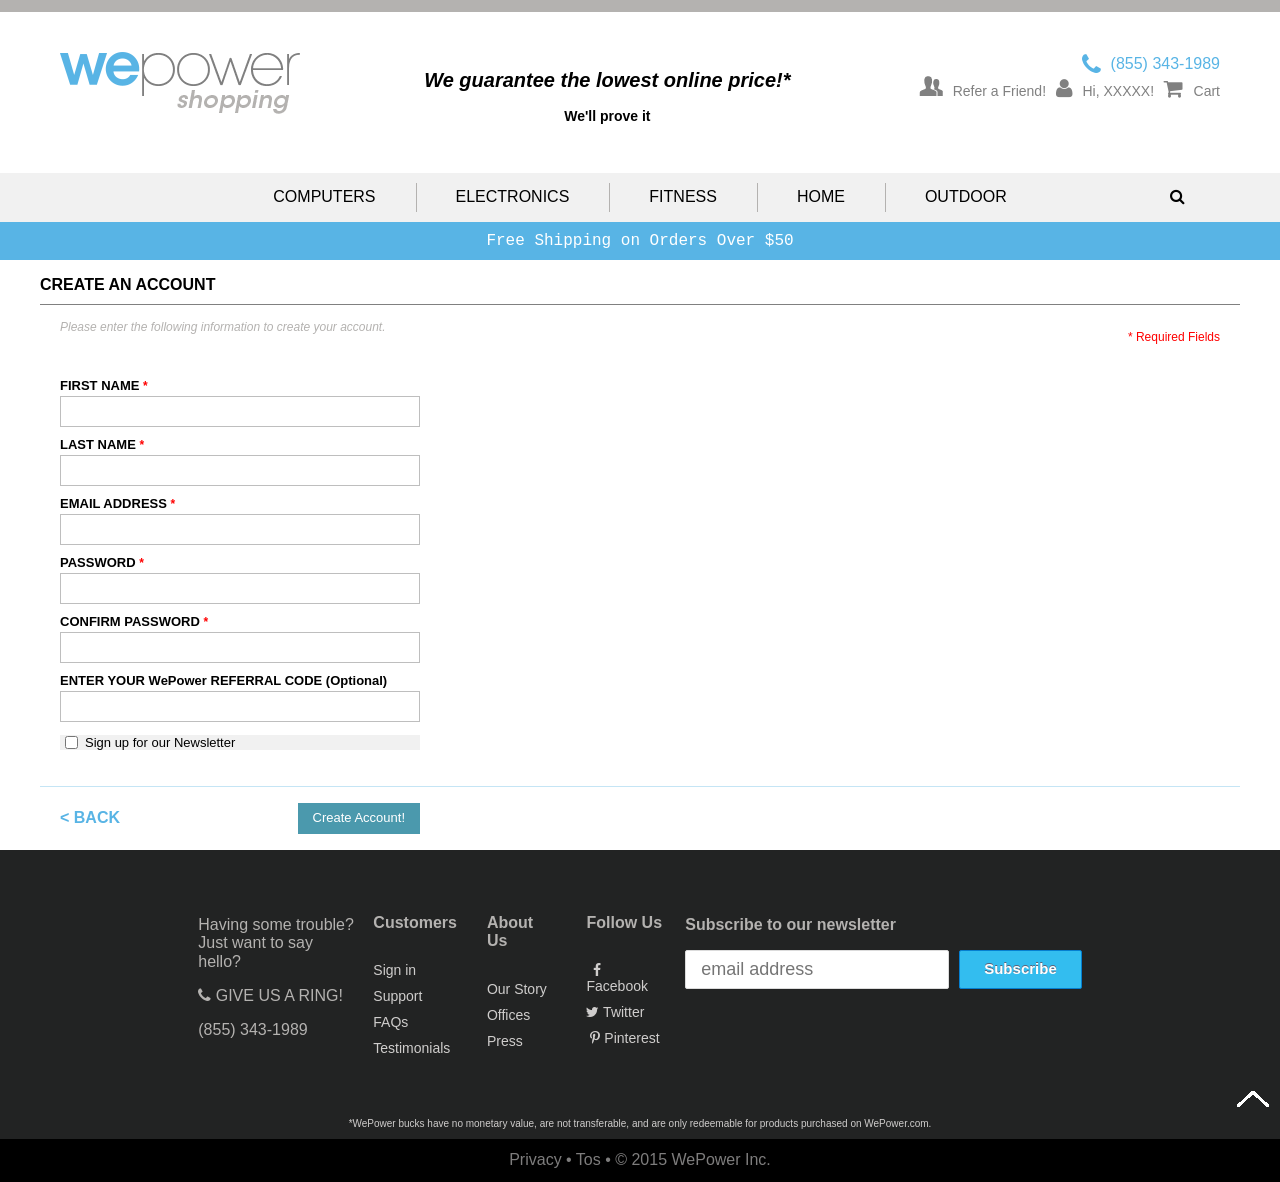
<file: create_account.html>
<!DOCTYPE html>
<html>
<head lang="en">
    <meta charset="UTF-8">
    <title>WePower - development version</title>
    <link rel="stylesheet" href="css/font-awesome.min.css">
    <link rel="stylesheet" href="owlcarousel/owl.carousel.css">
    <link rel="stylesheet" href="owlcarousel/owl.theme.css">
    <link rel="stylesheet" type="text/css" href="css/style.css">
    <link href="https://fonts.googleapis.com/css?family=PT+Sans" rel="stylesheet">
    <script type="text/javascript" src="js/jquery-3.1.0.min.js"></script>
    <script type="text/javascript" src="owlcarousel/owl.carousel.js"></script>
    <script type="text/javascript" src="js/script.js"></script>

</head>
<body>

<!--        popup       -->
<div class="popup-bg">
    <div class="popup">
        <div class="flex jc-space-between border-bottom">
            <p class="popup-title">How WePower Savings:</p>
            <a class="quit" href="#"><img src="images/quit.png"></a>
        </div>
        <p class="popup-main-text">Our mission is simple: To bring you the lowest online price, and give you the
            greatest opportunity to save big.

        <p class="popup-main-text">
            WePower goes directly to manufacturers and secures deals, cutting out the middleman and ensuring the
            lowest
            possible price.</p>

        <p class="popup-main-text">
            We scour the internet and present you with the lowest online price from any of the following
            retailers:<br/></p>
        <img src="images/partners.jpg">

        <p class="popup-footer-text">If you find a lower price on any of the 12 sites listed above,<br/>
            WePower will match it.</p>

    </div>
</div>
<!--        end of popup        -->


<header>
    <div class="container-desktop flex jc-space-between pd-top-40 relative">
        <div class="mg-l-20px"><a href="#"><img src="images/logo.png"></a></div>
        <div>
            <h2 class="h2-font">We guarantee the lowest online price!*</h2>

            <h3 class="center-text h3-font pd-b-3"><a class="open-popup" href="#">We'll prove it</a></h3>
        </div>
        <div class="mg-r-20px">
            <span class="position-center-right f-phone grey"><i class="fa fa-phone fa-1-3x pd-r-10px"
                                                                aria-hidden="true"></i> (855) 343-1989
</span>

            <div class="pd-l-20px menu-mobile">
                <span class="pd-l-20px relative hide-lg menu-button"><a class="grey icon-desc menu-md" href="#"><i
                        class="fa fa-bars fa-1-3x pd-r-10px grey"
                        aria-hidden="true"></i>Menu</a></span>
                <span class="pd-l-20px relative hide-lg menu-button searchbar-md-dd"><a class="grey icon-desc" href="#"><i
                        class="fa fa-search fa-1-3x pd-r-10px grey"
                        aria-hidden="true"></i>Search</a></span>

                <div class="searchbar-md">
                    <!--        dodać form      -->
                    <input class="searchbar" type="text" name="search" placeholder="Search our products!">
                    <a></a>
                </div>
                <span class="menu-button"><a class="grey icon-desc" href="#"><img class="pd-r-10px"
                                                                                  src="images/users.gif">Refer a
                    Friend!</a></span>
                <!--        my account dropdown     -->
                <span class="pd-l-20px relative menu-button"><a class="grey icon-desc my-account-dropdown" href="#"><i
                        class="fa fa-user fa-1-3x pd-r-10px grey"
                        aria-hidden="true"></i>Hi, XXXXX!</a>
                <div class="my-account">
                    <ul>
                        <li><a href="#">My Account</a></li>
                        <li><a href="#">My Cart</a></li>
                        <li><a href="#">Checkout</a></li>
                        <li><a href="#">Register</a></li>
                        <li><a href="#">Log in</a></li>
                    </ul>
                </div>
                </span>
                <span class="pd-l-20px cart-dropdown-opening menu-button"><a class="grey icon-desc" href="#"><i
                        class="fa fa-shopping-cart fa-1-3x pd-r-10px grey"
                        aria-hidden="true"></i>Cart</a></span>
                <!--        no-items div        -->
                <div class="no-items">
                    <a class="quit-img" href="#"><img src="images/quit.png"></a>

                    <p class="no-items-text1">Recently Added Items</p>

                    <p class="no-items-text2">You have no items in your<br/>shopping cart.</p>
                </div>

                <!--        cart dropdown       -->

                <div class="cart-dropdown">

                    <!--        jedne produkt       -->
                    <div class=" flex jc-space-between">
                        <a class="quit-img" href="#"><img src="images/quit.png"></a>

                        <div class="dropdown-img"><img src="images/ekspresso.png"></div>
                        <div class="dropdown-description">
                            <p class="product-title">Hamilton Beach</p>

                            <p class="product-name">2312342 Power Elite...</p>
                            <table class="dropdown-ul">
                                <tr>
                                    <td class="table-column-one">PRICE</td>
                                    <td class="table-column-one">$25.50</td>
                                </tr>
                                <tr>
                                    <td>QTY</td>
                                    <td>
                                        <form>
                                            <input type="number" id="product-number-input">
                                        </form>
                                    </td>
                                </tr>
                            </table>
                        </div>
                    </div>
                    <div class="item-properties flex jc-space-between">
                        <a href="#" class="blue-link">Edit Item</a>
                        <span class="bar">|</span>
                        <a href="#">Remove Item</a>
                        <span class="bar">|</span>
                        <a href="#">Details</a>
                    </div>
                    <!--        koniec produktu     -->

                    <p class="subtotal">CART SUBTOTAL: $pisiont</p>

                    <p class="center-text"><a href="#" class="subs-button product-button">Check Out</a></p>
                    <a class="view-cart" href="#">VIEW SHOPPING CART</a>
                </div>


            </div>

        </div>

    </div>
</header>

<!--        menu        -->

<div class="max-width bg-grey-lighter">
    <div class="container-desktop nav hide-md hide-sm">
        <ul class="flex jc-center shown level-1">
            <li class="dropdown-open"><a href="#">COMPUTERS</a><!--        home dropdown onclick    -->
                <div class="outdoor flex hidden dropdown-content">
                    <ul class="outdoor">
                        <li class="outdoor"><a href="#">Bedroom</a></li>
                        <li class="outdoor"><a href="#">Bathroom</a></li>
                        <li class="outdoor"><a href="#">Floor Care</a></li>
                        <li class="outdoor"><a href="#">Home Environment</a></li>
                        <li class="outdoor"><a href="#">Kitchen</a></li>
                    </ul>
                    <ul class="outdoor">
                        <li class="outdoor"><a href="#">Personal Care</a></li>
                        <li class="outdoor"><a href="#">Tools</a></li>
                    </ul>
                    <a class="hide-md" href="#"><img src="images/outdoor.jpg"></a>
                </div>
            </li>
            <li class="dropdown-open"><a href="#">ELECTRONICS</a><!--        home dropdown onclick    -->
                <div class="outdoor flex hidden dropdown-content">
                    <ul class="outdoor">
                        <li class="outdoor"><a href="#">Bedroom</a></li>
                        <li class="outdoor"><a href="#">Bathroom</a></li>
                        <li class="outdoor"><a href="#">Floor Care</a></li>
                        <li class="outdoor"><a href="#">Home Environment</a></li>
                        <li class="outdoor"><a href="#">Kitchen</a></li>
                    </ul>
                    <ul class="outdoor">
                        <li class="outdoor"><a href="#">Personal Care</a></li>
                        <li class="outdoor"><a href="#">Tools</a></li>
                    </ul>
                    <a class="hide-md" href="#"><img src="images/outdoor.jpg"></a>
                </div>
            </li>
            <li class="dropdown-open"><a href="#">FITNESS</a><!--        home dropdown onclick    -->
                <div class="outdoor flex hidden dropdown-content">
                    <ul class="outdoor">
                        <li class="outdoor"><a href="#">Bedroom</a></li>
                        <li class="outdoor"><a href="#">Bathroom</a></li>
                        <li class="outdoor"><a href="#">Floor Care</a></li>
                        <li class="outdoor"><a href="#">Home Environment</a></li>
                        <li class="outdoor"><a href="#">Kitchen</a></li>
                    </ul>
                    <ul class="outdoor">
                        <li class="outdoor"><a href="#">Personal Care</a></li>
                        <li class="outdoor"><a href="#">Tools</a></li>
                    </ul>
                    <a class="hide-md" href="#"><img src="images/outdoor.jpg"></a>
                </div>
            </li>
            <li class="dropdown-open"><a href="#">HOME</a>
                <!--        home dropdown onclick    -->
                <div class="outdoor flex hidden dropdown-content">
                    <ul class="outdoor">
                        <li class="outdoor"><a href="#">Bedroom</a></li>
                        <li class="outdoor"><a href="#">Bathroom</a></li>
                        <li class="outdoor"><a href="#">Floor Care</a></li>
                        <li class="outdoor"><a href="#">Home Environment</a></li>
                        <li class="outdoor"><a href="#">Kitchen</a></li>
                    </ul>
                    <ul class="outdoor">
                        <li class="outdoor"><a href="#">Personal Care</a></li>
                        <li class="outdoor"><a href="#">Tools</a></li>
                    </ul>
                    <a class="hide-md" href="#"><img src="images/outdoor.jpg"></a>
                </div>
                <!--        end of dropdown     -->
            </li>
            <li class="dropdown-open"><a href="#">OUTDOOR</a>
                <!--        outdoor dropdown onclick    -->
                <div class="outdoor flex hidden dropdown-content">
                    <ul class="outdoor">
                        <li class="outdoor"><a href="#">Patio Furniture</a></li>
                        <li class="outdoor"><a href="#">Outdoor Cooking</a></li>
                        <li class="outdoor"><a href="#">Lawn & Garden</a></li>
                        <li class="outdoor"><a href="#">Patio Umbrellas</a></li>
                        <li class="outdoor"><a href="#">Outdoor Decor</a></li>
                    </ul>
                    <ul class="outdoor">
                        <li class="outdoor"><a href="#">Backyard Play</a></li>
                        <li class="outdoor"><a href="#">Outdoor Lighting</a></li>
                        <li class="outdoor"><a href="#">Outdoor Rugs</a></li>
                    </ul>
                    <a class="hide-md" href="#"><img src="images/outdoor.jpg"></a>
                </div>
                <!--        end of dropdown     --></li>

            <li><a class="hide" href="#"><i class="fa fa-search" aria-hidden="true"></i></a></li>
        </ul>
        <!--    searchbar       -->
        <div class="show relative">
            <!--        dodać form      -->
            <input class="searchbar" type="text" name="search" placeholder="Search our products!">
            <a></a>
        </div>


    </div>


</div>

<!--        end menu        -->

<!--        free bar        -->

<div class="max-width free-bar">Free Shipping on Orders Over $50</div>

<!--        end of free bar     -->

<!--        create account content     -->

<div class="max-width">
    <div class="container-desktop">
        <p class="h5-font uppercase underline">create an account</p>

        <div class="flex">

            <!--        this part refers to form        -->

            <div class="flex-grow-3 relative">

                <p class="h8-font create-account-titles">Please enter the following information to create your account.
                </p>
                <span class="req-absolute">* Required Fields</span>

                <form class="border-bottom">
                    <ul class="form-style-1">
                        <li><label class="uppercase">First Name <span class="required">*</span></label><input
                                type="text" name="field1"
                                class="field-divided"
                                placeholder=""/></li>
                        <li><label class="uppercase">Last Name <span class="required">*</span></label><input type="text"
                                                                                                             name="field1"
                                                                                                             class="field-divided"
                                                                                                             placeholder=""/>
                        </li>
                        <li><label class="uppercase">email address <span class="required">*</span></label><input
                                type="text" name="field1"
                                class="field-divided"
                                placeholder=""/></li>
                        <li><label class="uppercase">password <span class="required">*</span></label><input
                                type="text" name="field1"
                                class="field-divided"
                                placeholder=""/></li>
                        <li><label class="uppercase">confirm password <span class="required">*</span></label><input
                                type="text" name="field1"
                                class="field-divided"
                                placeholder=""/></li>
                        <li><label>ENTER YOUR WePower REFERRAL CODE (Optional) </label><input type="text"
                                                                                              name="field1"
                                                                                              class="field-divided"
                                                                                              placeholder=""/>
                        </li>

                        <li class="checkbox">
                            <input type="checkbox" name="signup" value="newsletter">

                            <p>Sign up for our Newsletter</p>
                        </li>

                    </ul>
                </form>
                <form>
                    <ul class="list">
                        <li class="li-underline form-style-1">
                            <a href="#" class="h5-font blue-link ">< BACK</a>
                            <input type="submit" value="Create Account!"/>
                        </li>
                    </ul>
                </form>
            </div>


            <!--       form end         -->


        </div>
    </div>
</div>


<!--        end of create account content-->

<!--        footer      -->

<div class="max-width footer">
    <div class="container-desktop flex jc-space-around relative flex-column">

        <!--        first column        -->
        <div class="flex-column-down">
            <div class="footer-1">
                <p class="question">Having some trouble?<br/>Just want to say hello?</p>

                <p class="phone"><i class="fa fa-phone" aria-hidden="true"></i> GIVE US A RING!</p>

                <p class="number">(855) 343-1989</p>
            </div>

            <!--        second column       -->

            <div class="footer-2 flex jc-space-between">
                <div class="column">
                    <ul class="list-font">
                        <li class="list-title">Customers</li>
                        <li><a href="#">Sign in</a></li>
                        <li><a href="#">Support</a></li>
                        <li><a href="#">FAQs</a></li>
                        <li><a href="#">Testimonials</a></li>
                    </ul>
                </div>

                <div class="column flex jc-space-between">
                    <ul class="list-font">
                        <li class="list-title">About Us</li>
                        <li><a href="#">Our Story</a></li>
                        <li><a href="#">Offices</a></li>
                        <li><a href="#">Press</a></li>
                    </ul>
                </div>
                <div class="column flex">
                    <ul class="list-font">
                        <li class="list-title">Follow Us</li>
                        <li><a href="#"><i class="fa fa-facebook" aria-hidden="true"></i> Facebook</a></li>
                        <li><a href="#"><i class="fa fa-twitter" aria-hidden="true"></i> Twitter</a></li>
                        <li><a href="#"><i class="fa fa-pinterest-p" aria-hidden="true"></i> Pinterest</a></li>
                    </ul>
                </div>
            </div>
        </div>
        <!--        third column        -->

        <div class="footer-3">
            <div class="flex-column">
                <p class="newsletter list-title">Subscribe to our newsletter</p>

                <form class="flex">
                    <input class="subscribe" type="text" name="search" placeholder="email address">
                    <a href="#" class="subs-button">Subscribe</a>
                </form>
            </div>
        </div>
        <img class="up-arrow" src="images/up-arrow.png">

    </div>
    <p class="star">*WePower bucks have no monetary value, are not transferable, and are only redeemable for products
        purchased on WePower.com.</p>
</div>

<!--        end of footer       -->

<!--        copyright bar       -->

<div class="max-width copyright">
    <a href="#"><span>Privacy </span></a><span>  &bull; </span>
    <a href="#"><span>Tos </span></a><span>  &bull; </span>
    <span> &copy; 2015 WePower Inc.</span>
</div>


</body>
</html>
</file>
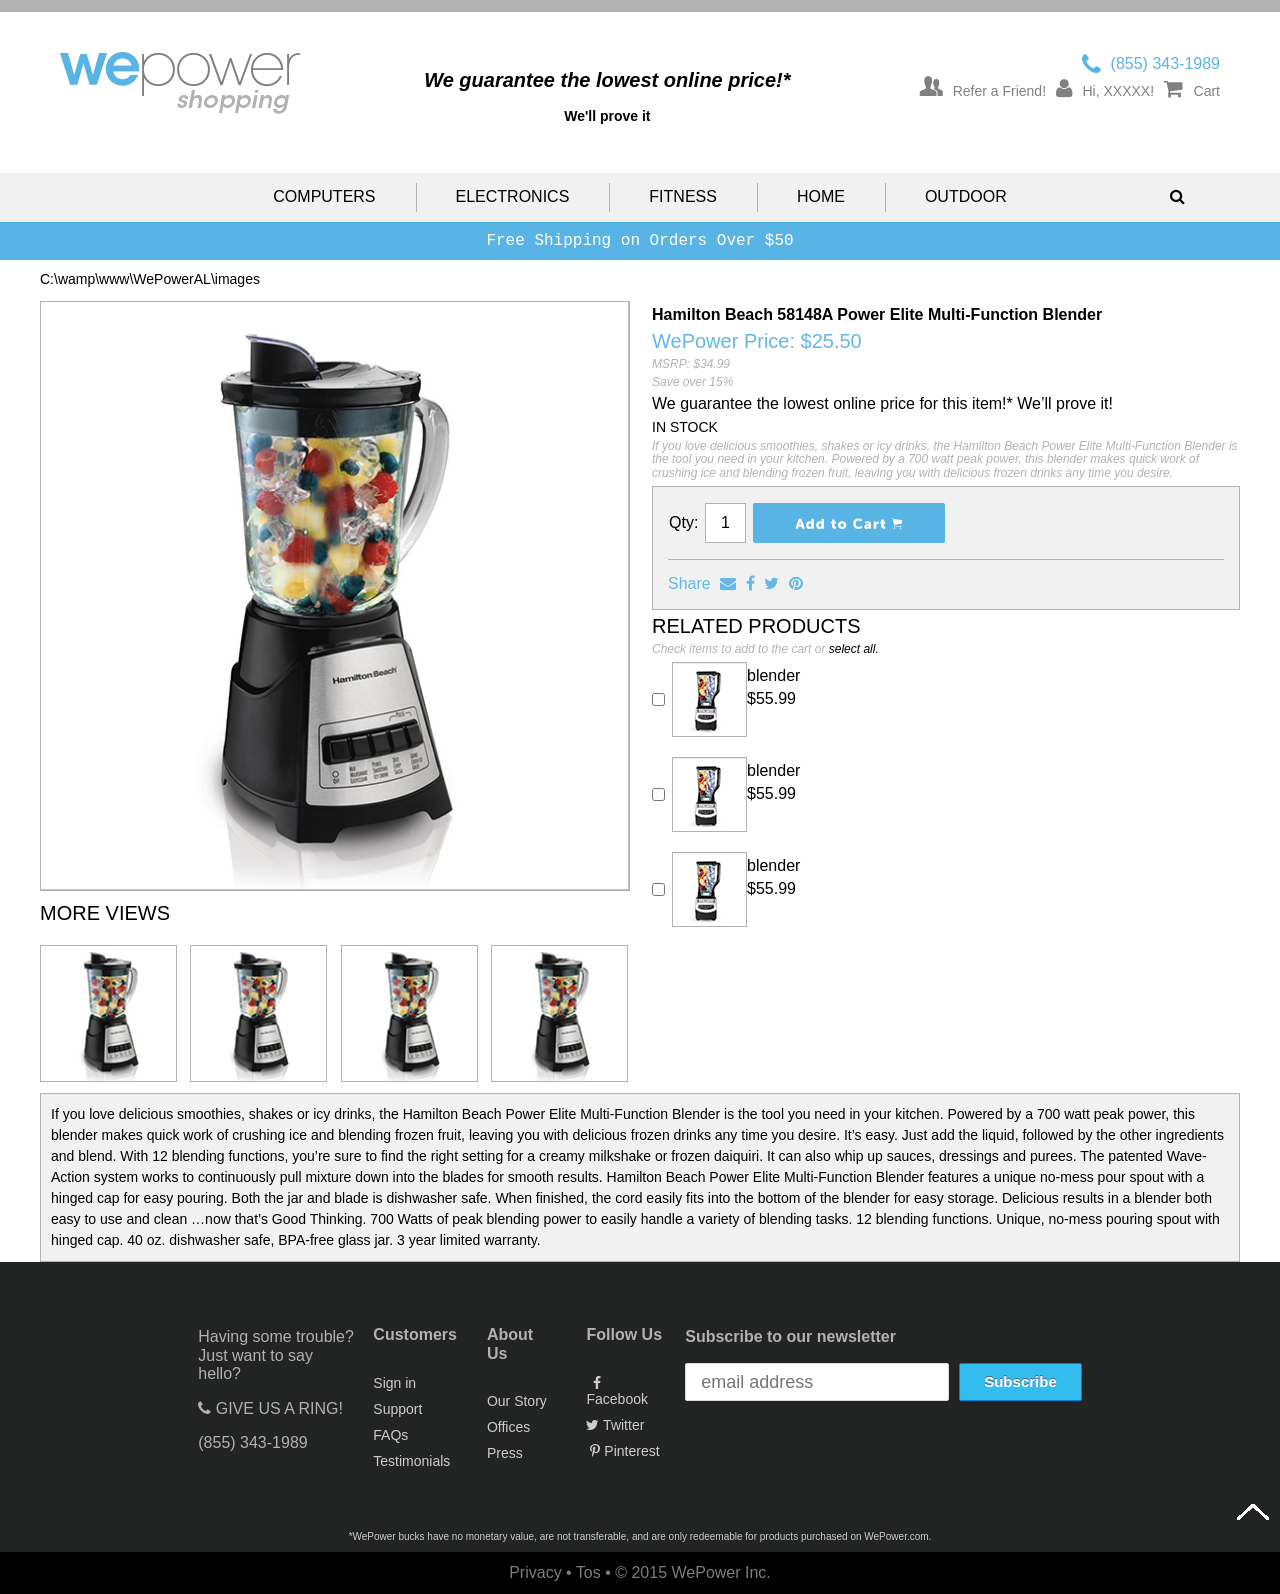
<file: details.html>
<!DOCTYPE html>
<html>
<head lang="en">
    <meta charset="UTF-8">
    <title>WePower - development version</title>
    <link rel="stylesheet" href="css/font-awesome.min.css">
    <link rel="stylesheet" href="owlcarousel/owl.carousel.css">
    <link rel="stylesheet" href="owlcarousel/owl.theme.css">
    <link rel="stylesheet" type="text/css" href="css/style.css">
    <link href="https://fonts.googleapis.com/css?family=PT+Sans" rel="stylesheet">
    <script type="text/javascript" src="js/jquery-3.1.0.min.js"></script>
    <script type="text/javascript" src="owlcarousel/owl.carousel.js"></script>
    <script type="text/javascript" src="js/script.js"></script>

</head>
<body>

<!--        popup       -->
<div class="popup-bg">
    <div class="popup">
        <div class="flex jc-space-between border-bottom">
            <p class="popup-title">How WePower Savings:</p>
            <a class="quit" href="#"><img src="images/quit.png"></a>
        </div>
        <p class="popup-main-text">Our mission is simple: To bring you the lowest online price, and give you the
            greatest opportunity to save big.

        <p class="popup-main-text">
            WePower goes directly to manufacturers and secures deals, cutting out the middleman and ensuring the
            lowest
            possible price.</p>

        <p class="popup-main-text">
            We scour the internet and present you with the lowest online price from any of the following
            retailers:<br/></p>
        <img src="images/partners.jpg">

        <p class="popup-footer-text">If you find a lower price on any of the 12 sites listed above,<br/>
            WePower will match it.</p>

    </div>
</div>
<!--        end of popup        -->


<header>
    <div class="container-desktop flex jc-space-between pd-top-40 relative">
        <div class="mg-l-20px"><a href="#"><img src="images/logo.png"></a></div>
        <div>
            <h2 class="h2-font">We guarantee the lowest online price!*</h2>

            <h3 class="center-text h3-font pd-b-3"><a class="open-popup" href="#">We'll prove it</a></h3>
        </div>
        <div class="mg-r-20px">
            <span class="position-center-right f-phone grey"><i class="fa fa-phone fa-1-3x pd-r-10px"
                                                                aria-hidden="true"></i> (855) 343-1989
</span>

            <div class="pd-l-20px menu-mobile">
                <span class="pd-l-20px relative hide-lg menu-button"><a class="grey icon-desc menu-md" href="#"><i
                        class="fa fa-bars fa-1-3x pd-r-10px grey"
                        aria-hidden="true"></i>Menu</a></span>
                <span class="pd-l-20px relative hide-lg menu-button searchbar-md-dd"><a class="grey icon-desc" href="#"><i
                        class="fa fa-search fa-1-3x pd-r-10px grey"
                        aria-hidden="true"></i>Search</a></span>

                <div class="searchbar-md">
                    <!--        dodać form      -->
                    <input class="searchbar" type="text" name="search" placeholder="Search our products!">
                    <a></a>
                </div>
                <span class="menu-button"><a class="grey icon-desc" href="#"><img class="pd-r-10px"
                                                                                  src="images/users.gif">Refer a
                    Friend!</a></span>
                <!--        my account dropdown     -->
                <span class="pd-l-20px relative menu-button"><a class="grey icon-desc my-account-dropdown" href="#"><i
                        class="fa fa-user fa-1-3x pd-r-10px grey"
                        aria-hidden="true"></i>Hi, XXXXX!</a>
                <div class="my-account">
                    <ul>
                        <li><a href="#">My Account</a></li>
                        <li><a href="#">My Cart</a></li>
                        <li><a href="#">Checkout</a></li>
                        <li><a href="#">Register</a></li>
                        <li><a href="#">Log in</a></li>
                    </ul>
                </div>
                </span>
                <span class="pd-l-20px cart-dropdown-opening menu-button"><a class="grey icon-desc" href="#"><i
                        class="fa fa-shopping-cart fa-1-3x pd-r-10px grey"
                        aria-hidden="true"></i>Cart</a></span>
                <!--        no-items div        -->
                <div class="no-items">
                    <a class="quit-img" href="#"><img src="images/quit.png"></a>

                    <p class="no-items-text1">Recently Added Items</p>

                    <p class="no-items-text2">You have no items in your<br/>shopping cart.</p>
                </div>

                <!--        cart dropdown       -->

                <div class="cart-dropdown">

                    <!--        jedne produkt       -->
                    <div class=" flex jc-space-between">
                        <a class="quit-img" href="#"><img src="images/quit.png"></a>

                        <div class="dropdown-img"><img src="images/ekspresso.png"></div>
                        <div class="dropdown-description">
                            <p class="product-title">Hamilton Beach</p>

                            <p class="product-name">2312342 Power Elite...</p>
                            <table class="dropdown-ul">
                                <tr>
                                    <td class="table-column-one">PRICE</td>
                                    <td class="table-column-one">$25.50</td>
                                </tr>
                                <tr>
                                    <td>QTY</td>
                                    <td>
                                        <form>
                                            <input type="number" id="product-number-input">
                                        </form>
                                    </td>
                                </tr>
                            </table>
                        </div>
                    </div>
                    <div class="item-properties flex jc-space-between">
                        <a href="#" class="blue-link">Edit Item</a>
                        <span class="bar">|</span>
                        <a href="#">Remove Item</a>
                        <span class="bar">|</span>
                        <a href="#">Details</a>
                    </div>
                    <!--        koniec produktu     -->

                    <p class="subtotal">CART SUBTOTAL: $pisiont</p>

                    <p class="center-text"><a href="#" class="subs-button product-button">Check Out</a></p>
                    <a class="view-cart" href="#">VIEW SHOPPING CART</a>
                </div>


            </div>

        </div>

    </div>
</header>

<!--        menu        -->

<div class="max-width bg-grey-lighter">
    <div class="container-desktop nav hide-md hide-sm">
        <ul class="flex jc-center shown level-1">
            <li class="dropdown-open"><a href="#">COMPUTERS</a><!--        home dropdown onclick    -->
                <div class="outdoor flex hidden dropdown-content">
                    <ul class="outdoor">
                        <li class="outdoor"><a href="#">Bedroom</a></li>
                        <li class="outdoor"><a href="#">Bathroom</a></li>
                        <li class="outdoor"><a href="#">Floor Care</a></li>
                        <li class="outdoor"><a href="#">Home Environment</a></li>
                        <li class="outdoor"><a href="#">Kitchen</a></li>
                    </ul>
                    <ul class="outdoor">
                        <li class="outdoor"><a href="#">Personal Care</a></li>
                        <li class="outdoor"><a href="#">Tools</a></li>
                    </ul>
                    <a class="hide-md" href="#"><img src="images/outdoor.jpg"></a>
                </div>
            </li>
            <li class="dropdown-open"><a href="#">ELECTRONICS</a><!--        home dropdown onclick    -->
                <div class="outdoor flex hidden dropdown-content">
                    <ul class="outdoor">
                        <li class="outdoor"><a href="#">Bedroom</a></li>
                        <li class="outdoor"><a href="#">Bathroom</a></li>
                        <li class="outdoor"><a href="#">Floor Care</a></li>
                        <li class="outdoor"><a href="#">Home Environment</a></li>
                        <li class="outdoor"><a href="#">Kitchen</a></li>
                    </ul>
                    <ul class="outdoor">
                        <li class="outdoor"><a href="#">Personal Care</a></li>
                        <li class="outdoor"><a href="#">Tools</a></li>
                    </ul>
                    <a class="hide-md" href="#"><img src="images/outdoor.jpg"></a>
                </div>
            </li>
            <li class="dropdown-open"><a href="#">FITNESS</a><!--        home dropdown onclick    -->
                <div class="outdoor flex hidden dropdown-content">
                    <ul class="outdoor">
                        <li class="outdoor"><a href="#">Bedroom</a></li>
                        <li class="outdoor"><a href="#">Bathroom</a></li>
                        <li class="outdoor"><a href="#">Floor Care</a></li>
                        <li class="outdoor"><a href="#">Home Environment</a></li>
                        <li class="outdoor"><a href="#">Kitchen</a></li>
                    </ul>
                    <ul class="outdoor">
                        <li class="outdoor"><a href="#">Personal Care</a></li>
                        <li class="outdoor"><a href="#">Tools</a></li>
                    </ul>
                    <a class="hide-md" href="#"><img src="images/outdoor.jpg"></a>
                </div>
            </li>
            <li class="dropdown-open"><a href="#">HOME</a>
                <!--        home dropdown onclick    -->
                <div class="outdoor flex hidden dropdown-content">
                    <ul class="outdoor">
                        <li class="outdoor"><a href="#">Bedroom</a></li>
                        <li class="outdoor"><a href="#">Bathroom</a></li>
                        <li class="outdoor"><a href="#">Floor Care</a></li>
                        <li class="outdoor"><a href="#">Home Environment</a></li>
                        <li class="outdoor"><a href="#">Kitchen</a></li>
                    </ul>
                    <ul class="outdoor">
                        <li class="outdoor"><a href="#">Personal Care</a></li>
                        <li class="outdoor"><a href="#">Tools</a></li>
                    </ul>
                    <a class="hide-md" href="#"><img src="images/outdoor.jpg"></a>
                </div>
                <!--        end of dropdown     -->
            </li>
            <li class="dropdown-open"><a href="#">OUTDOOR</a>
                <!--        outdoor dropdown onclick    -->
                <div class="outdoor flex hidden dropdown-content">
                    <ul class="outdoor">
                        <li class="outdoor"><a href="#">Patio Furniture</a></li>
                        <li class="outdoor"><a href="#">Outdoor Cooking</a></li>
                        <li class="outdoor"><a href="#">Lawn & Garden</a></li>
                        <li class="outdoor"><a href="#">Patio Umbrellas</a></li>
                        <li class="outdoor"><a href="#">Outdoor Decor</a></li>
                    </ul>
                    <ul class="outdoor">
                        <li class="outdoor"><a href="#">Backyard Play</a></li>
                        <li class="outdoor"><a href="#">Outdoor Lighting</a></li>
                        <li class="outdoor"><a href="#">Outdoor Rugs</a></li>
                    </ul>
                    <a class="hide-md" href="#"><img src="images/outdoor.jpg"></a>
                </div>
                <!--        end of dropdown     --></li>

            <li><a class="hide" href="#"><i class="fa fa-search" aria-hidden="true"></i></a></li>
        </ul>
        <!--    searchbar       -->
        <div class="show relative">
            <!--        dodać form      -->
            <input class="searchbar" type="text" name="search" placeholder="Search our products!">
            <a></a>
        </div>


    </div>


</div>

<!--        end menu        -->

<!--        free bar        -->

<div class="max-width free-bar">Free Shipping on Orders Over $50</div>

<!--        end of free bar     -->

<!--        product details content     -->

<div class="max-width">
    <div class="container-desktop">
        <p class="h7-font">C:\wamp\www\WePowerAL\images</p>

        <div class="flex jc-space-between">
            <div class="half-width">
                <div class="big-img"><img src="images/big_img.jpg"></div>
                <p class="h6-font uppercase">more views</p>

                <div class="flex jc-space-between">
                    <div class="small-img"><img src="images/small_img.jpg"></div>
                    <div class="small-img"><img src="images/small_img.jpg"></div>
                    <div class="small-img"><img src="images/small_img.jpg"></div>
                    <div class="small-img"><img src="images/small_img.jpg"></div>
                </div>
            </div>

            <!--        wywalić klasę  decreasing-font-margin       -->

            <div class="half-width decreasing-font-margin">
                <p class="h5-font">Hamilton Beach 58148A Power Elite
                    Multi-Function Blender</p>

                <p class="h6-font blue">WePower Price: $25.50</p>

                <p class="h8-font">MSRP: $34.99</p>

                <p class="h8-font">Save over 15%</p>

                <p>We guarantee the lowest online price for this item!* We’ll prove it!</p>

                <p class="h7-font uppercase">in stock</p>

                <p class="h8-font">If you love delicious smoothies, shakes or icy drinks, the Hamilton Beach Power Elite
                    Multi-Function Blender is the tool you need in your kitchen. Powered by a 700 watt peak power, this
                    blender makes quick work of crushing ice and blending frozen fruit, leaving you with delicious
                    frozen drinks any time you desire.</p>

                <div class="shopping-cart">
                    <table>
                        <tr>
                            <td>Qty:</td>
                            <td>
                                <form><input class="number-details" type="number" min="1" max="99" value="1"></form>
                            </td>
                            <td>
                                <form><a href="#"><img src="images/shopping_button.jpg"></a></button></form>
                            </td>
                        </tr>
                    </table>
                    <span class="blue">Share
                        <a href="#"><i class="fa fa-envelope" aria-hidden="true"></i></a>
                        <a href="#"><i class="fa fa-facebook" aria-hidden="true"></i></a>
                        <a href="#"><i class="fa fa-twitter" aria-hidden="true"></i></a>
                        <a href="#"><i class="fa fa-pinterest" aria-hidden="true"></i></a>
                    </span>
                </div>
                <p class="h6-font uppercase">related products</p>

                <p class="h8-font">Check items to add to the cart or <a href="#">select all.</a></p>

                <div class="flex details relative">
                    <input type="checkbox">
                    <div class="smaller-img"><img src="images/smallet_img.jpg"></div>
                    <div>
                        <p>blender</p>
                        <p>$55.99</p>
                    </div>
                </div>
                <div class="flex details relative">
                    <input type="checkbox">
                    <div class="smaller-img"><img src="images/smallet_img.jpg"></div>
                    <div>
                        <p>blender</p>
                        <p>$55.99</p>
                    </div>
                </div>
                <div class="flex details relative">
                    <input type="checkbox">
                    <div class="smaller-img"><img src="images/smallet_img.jpg"></div>
                    <div>
                        <p>blender</p>
                        <p>$55.99</p>
                    </div>
                </div>
            </div>
        </div>
        <div class="description-box h6-font">If you love delicious smoothies, shakes or icy drinks, the Hamilton Beach Power Elite Multi-Function Blender is the tool you need in your kitchen. Powered by a 700 watt peak power, this blender makes quick work of crushing ice and blending frozen fruit, leaving you with delicious frozen drinks any time you desire.

            It’s easy. Just add the liquid, followed by the other ingredients and blend. With 12 blending functions, you’re sure to find the right setting for a creamy milkshake or frozen daiquiri. It can also whip up sauces, dressings and purees. The patented Wave-Action system works to continuously pull mixture down into the blades for smooth results.

            Hamilton Beach Power Elite Multi-Function Blender features a unique no-mess pour spout with a hinged cap for easy pouring. Both the jar and blade is dishwasher safe. When finished, the cord easily fits into the bottom of the blender for easy storage. Delicious results in a blender both easy to use and clean …now that’s Good Thinking.

            700 Watts of peak blending power to easily handle a variety of blending tasks.
            12 blending functions.
            Unique, no-mess pouring spout with hinged cap.
            40 oz. dishwasher safe, BPA-free glass jar.
            3 year limited warranty.
        </div>
    </div>
</div>


<!--        end of product details content-->

<!--        footer      -->

<div class="max-width footer">
    <div class="container-desktop flex jc-space-around relative flex-column">

        <!--        first column        -->
        <div class="flex-column-down">
            <div class="footer-1">
                <p class="question">Having some trouble?<br/>Just want to say hello?</p>

                <p class="phone"><i class="fa fa-phone" aria-hidden="true"></i> GIVE US A RING!</p>

                <p class="number">(855) 343-1989</p>
            </div>

            <!--        second column       -->

            <div class="footer-2 flex jc-space-between">
                <div class="column">
                    <ul class="list-font">
                        <li class="list-title">Customers</li>
                        <li><a href="#">Sign in</a></li>
                        <li><a href="#">Support</a></li>
                        <li><a href="#">FAQs</a></li>
                        <li><a href="#">Testimonials</a></li>
                    </ul>
                </div>

                <div class="column flex jc-space-between">
                    <ul class="list-font">
                        <li class="list-title">About Us</li>
                        <li><a href="#">Our Story</a></li>
                        <li><a href="#">Offices</a></li>
                        <li><a href="#">Press</a></li>
                    </ul>
                </div>
                <div class="column flex">
                    <ul class="list-font">
                        <li class="list-title">Follow Us</li>
                        <li><a href="#"><i class="fa fa-facebook" aria-hidden="true"></i> Facebook</a></li>
                        <li><a href="#"><i class="fa fa-twitter" aria-hidden="true"></i> Twitter</a></li>
                        <li><a href="#"><i class="fa fa-pinterest-p" aria-hidden="true"></i> Pinterest</a></li>
                    </ul>
                </div>
            </div>
        </div>
        <!--        third column        -->

        <div class="footer-3">
            <div class="flex-column">
                <p class="newsletter list-title">Subscribe to our newsletter</p>

                <form class="flex">
                    <input class="subscribe" type="text" name="search" placeholder="email address">
                    <a href="#" class="subs-button">Subscribe</a>
                </form>
            </div>
        </div>
        <img class="up-arrow" src="images/up-arrow.png">

    </div>
    <p class="star">*WePower bucks have no monetary value, are not transferable, and are only redeemable for products
        purchased on WePower.com.</p>
</div>

<!--        end of footer       -->

<!--        copyright bar       -->

<div class="max-width copyright">
    <a href="#"><span>Privacy </span></a><span>  &bull; </span>
    <a href="#"><span>Tos </span></a><span>  &bull; </span>
    <span> &copy; 2015 WePower Inc.</span>
</div>


</body>
</html>
</file>
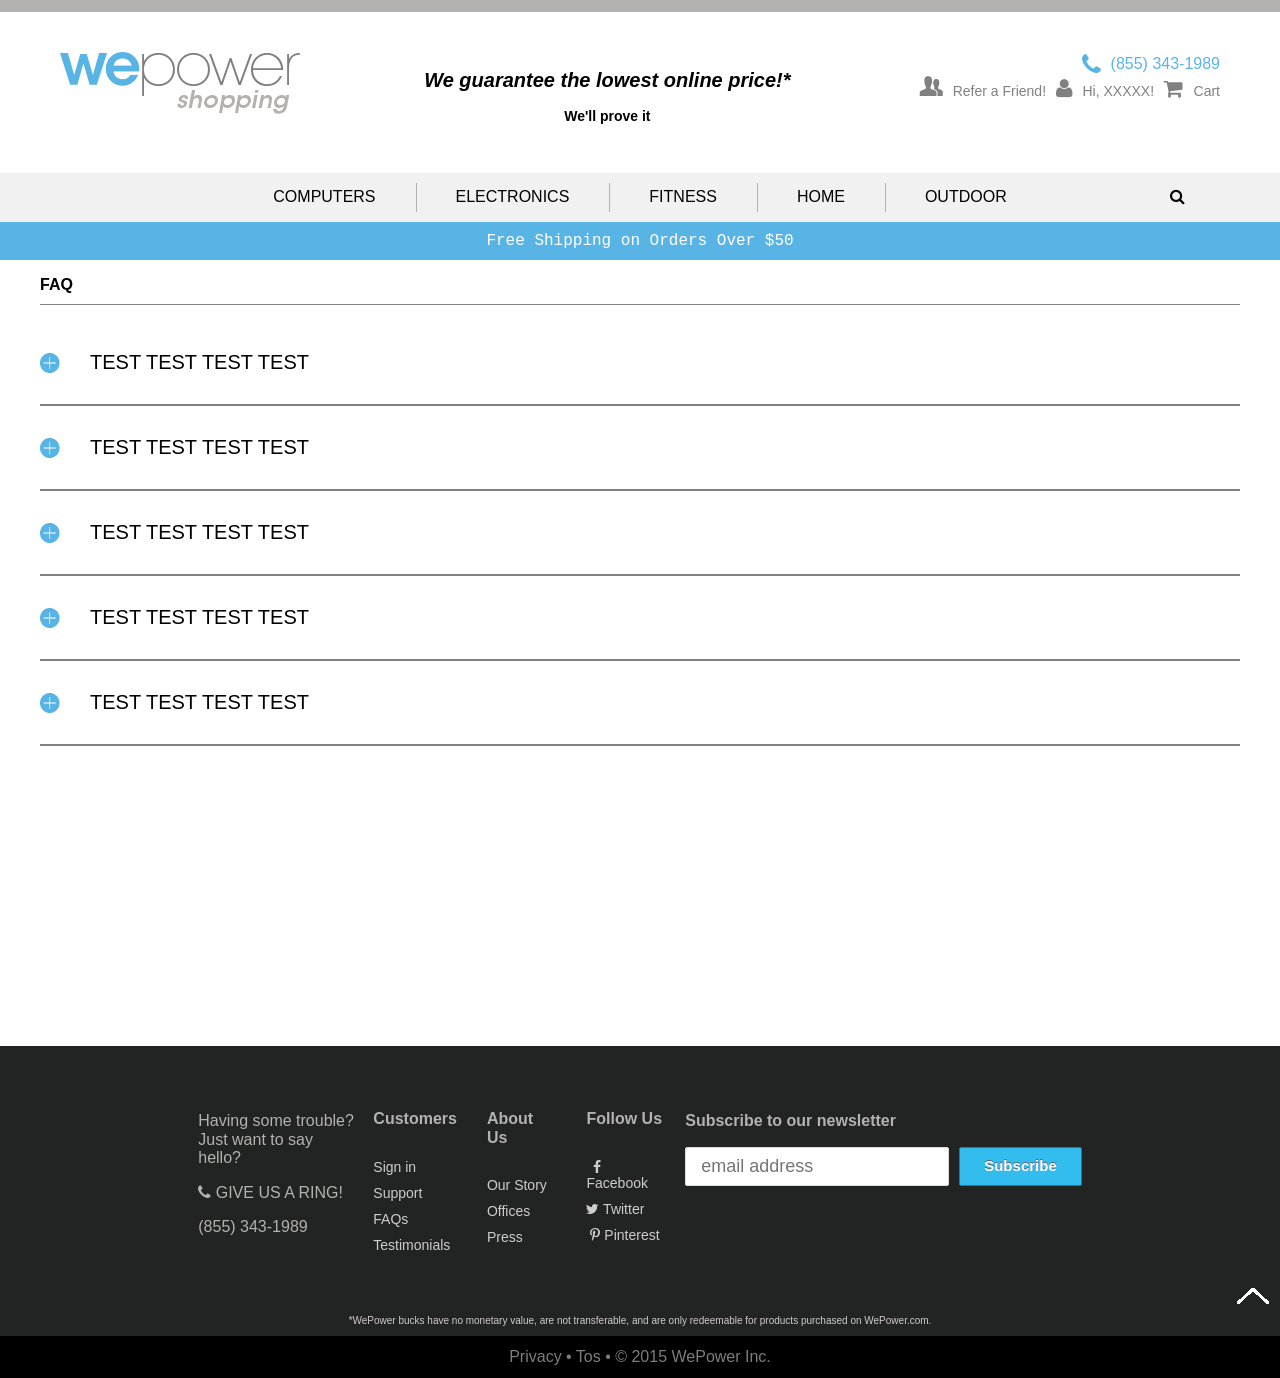
<file: FAQ.html>
<!DOCTYPE html>
<html>
<head lang="en">
    <meta charset="UTF-8">
    <title>WePower - development version</title>
    <link rel="stylesheet" href="css/font-awesome.min.css">
    <link rel="stylesheet" href="owlcarousel/owl.carousel.css">
    <link rel="stylesheet" href="owlcarousel/owl.theme.css">
    <link rel="stylesheet" type="text/css" href="css/style.css">
    <link href="https://fonts.googleapis.com/css?family=PT+Sans" rel="stylesheet">
    <script type="text/javascript" src="js/jquery-3.1.0.min.js"></script>
    <script type="text/javascript" src="owlcarousel/owl.carousel.js"></script>
    <script type="text/javascript" src="js/script.js"></script>

</head>
<body>

<!--        popup       -->
<div class="popup-bg">
    <div class="popup">
        <div class="flex jc-space-between border-bottom">
            <p class="popup-title">How WePower Savings:</p>
            <a class="quit" href="#"><img src="images/quit.png"></a>
        </div>
        <p class="popup-main-text">Our mission is simple: To bring you the lowest online price, and give you the
            greatest opportunity to save big.

        <p class="popup-main-text">
            WePower goes directly to manufacturers and secures deals, cutting out the middleman and ensuring the
            lowest
            possible price.</p>

        <p class="popup-main-text">
            We scour the internet and present you with the lowest online price from any of the following
            retailers:<br/></p>
        <img src="images/partners.jpg">

        <p class="popup-footer-text">If you find a lower price on any of the 12 sites listed above,<br/>
            WePower will match it.</p>

    </div>
</div>
<!--        end of popup        -->


<header>
    <div class="container-desktop flex jc-space-between pd-top-40 relative">
        <div class="mg-l-20px"><a href="#"><img src="images/logo.png"></a></div>
        <div>
            <h2 class="h2-font">We guarantee the lowest online price!*</h2>

            <h3 class="center-text h3-font pd-b-3"><a class="open-popup" href="#">We'll prove it</a></h3>
        </div>
        <div class="mg-r-20px">
            <span class="position-center-right f-phone grey"><i class="fa fa-phone fa-1-3x pd-r-10px"
                                                                aria-hidden="true"></i> (855) 343-1989
</span>

            <div class="pd-l-20px menu-mobile">
                <span class="pd-l-20px relative hide-lg menu-button"><a class="grey icon-desc menu-md" href="#"><i
                        class="fa fa-bars fa-1-3x pd-r-10px grey"
                        aria-hidden="true"></i>Menu</a></span>
                <span class="pd-l-20px relative hide-lg menu-button searchbar-md-dd"><a class="grey icon-desc" href="#"><i
                        class="fa fa-search fa-1-3x pd-r-10px grey"
                        aria-hidden="true"></i>Search</a></span>
                <div class="searchbar-md">
                    <!--        dodać form      -->
                    <input class="searchbar" type="text" name="search" placeholder="Search our products!">
                    <a></a>
                </div>
                <span class="menu-button"><a class="grey icon-desc" href="#"><img class="pd-r-10px"
                                                                                  src="images/users.gif">Refer a
                    Friend!</a></span>
                <!--        my account dropdown     -->
                <span class="pd-l-20px relative menu-button"><a class="grey icon-desc my-account-dropdown" href="#"><i
                        class="fa fa-user fa-1-3x pd-r-10px grey"
                        aria-hidden="true"></i>Hi, XXXXX!</a>
                <div class="my-account">
                    <ul>
                        <li><a href="#">My Account</a></li>
                        <li><a href="#">My Cart</a></li>
                        <li><a href="#">Checkout</a></li>
                        <li><a href="#">Register</a></li>
                        <li><a href="#">Log in</a></li>
                    </ul>
                </div>
                </span>
                <span class="pd-l-20px cart-dropdown-opening menu-button"><a class="grey icon-desc" href="#"><i
                        class="fa fa-shopping-cart fa-1-3x pd-r-10px grey"
                        aria-hidden="true"></i>Cart</a></span>
                <!--        no-items div        -->
                <div class="no-items">
                    <a class="quit-img" href="#"><img src="images/quit.png"></a>

                    <p class="no-items-text1">Recently Added Items</p>

                    <p class="no-items-text2">You have no items in your<br/>shopping cart.</p>
                </div>

                <!--        cart dropdown       -->

                <div class="cart-dropdown">

                    <!--        jedne produkt       -->
                    <div class=" flex jc-space-between">
                        <a class="quit-img" href="#"><img src="images/quit.png"></a>

                        <div class="dropdown-img"><img src="images/ekspresso.png"></div>
                        <div class="dropdown-description">
                            <p class="product-title">Hamilton Beach</p>

                            <p class="product-name">2312342 Power Elite...</p>
                            <table class="dropdown-ul">
                                <tr>
                                    <td class="table-column-one">PRICE</td>
                                    <td class="table-column-one">$25.50</td>
                                </tr>
                                <tr>
                                    <td>QTY</td>
                                    <td>
                                        <form>
                                            <input type="number" id="product-number-input">
                                        </form>
                                    </td>
                                </tr>
                            </table>
                        </div>
                    </div>
                    <div class="item-properties flex jc-space-between">
                        <a href="#" class="blue-link">Edit Item</a>
                        <span class="bar">|</span>
                        <a href="#">Remove Item</a>
                        <span class="bar">|</span>
                        <a href="#">Details</a>
                    </div>
                    <!--        koniec produktu     -->

                    <p class="subtotal">CART SUBTOTAL: $pisiont</p>

                    <p class="center-text"><a href="#" class="subs-button product-button">Check Out</a></p>
                    <a class="view-cart" href="#">VIEW SHOPPING CART</a>
                </div>


            </div>

        </div>

    </div>
</header>

<!--        menu        -->

<div class="max-width bg-grey-lighter">
    <div class="container-desktop nav hide-md hide-sm">
        <ul class="flex jc-center shown level-1">
            <li class="dropdown-open"><a href="#">COMPUTERS</a><!--        home dropdown onclick    -->
                <div class="outdoor flex hidden dropdown-content">
                    <ul class="outdoor">
                        <li class="outdoor"><a href="#">Bedroom</a></li>
                        <li class="outdoor"><a href="#">Bathroom</a></li>
                        <li class="outdoor"><a href="#">Floor Care</a></li>
                        <li class="outdoor"><a href="#">Home Environment</a></li>
                        <li class="outdoor"><a href="#">Kitchen</a></li>
                    </ul>
                    <ul class="outdoor">
                        <li class="outdoor"><a href="#">Personal Care</a></li>
                        <li class="outdoor"><a href="#">Tools</a></li>
                    </ul>
                    <a class="hide-md" href="#"><img src="images/outdoor.jpg"></a>
                </div>
            </li>
            <li class="dropdown-open"><a href="#">ELECTRONICS</a><!--        home dropdown onclick    -->
                <div class="outdoor flex hidden dropdown-content">
                    <ul class="outdoor">
                        <li class="outdoor"><a href="#">Bedroom</a></li>
                        <li class="outdoor"><a href="#">Bathroom</a></li>
                        <li class="outdoor"><a href="#">Floor Care</a></li>
                        <li class="outdoor"><a href="#">Home Environment</a></li>
                        <li class="outdoor"><a href="#">Kitchen</a></li>
                    </ul>
                    <ul class="outdoor">
                        <li class="outdoor"><a href="#">Personal Care</a></li>
                        <li class="outdoor"><a href="#">Tools</a></li>
                    </ul>
                    <a class="hide-md" href="#"><img src="images/outdoor.jpg"></a>
                </div></li>
            <li class="dropdown-open"><a href="#">FITNESS</a><!--        home dropdown onclick    -->
                <div class="outdoor flex hidden dropdown-content">
                    <ul class="outdoor">
                        <li class="outdoor"><a href="#">Bedroom</a></li>
                        <li class="outdoor"><a href="#">Bathroom</a></li>
                        <li class="outdoor"><a href="#">Floor Care</a></li>
                        <li class="outdoor"><a href="#">Home Environment</a></li>
                        <li class="outdoor"><a href="#">Kitchen</a></li>
                    </ul>
                    <ul class="outdoor">
                        <li class="outdoor"><a href="#">Personal Care</a></li>
                        <li class="outdoor"><a href="#">Tools</a></li>
                    </ul>
                    <a class="hide-md" href="#"><img src="images/outdoor.jpg"></a>
                </div></li>
            <li class="dropdown-open"><a href="#">HOME</a>
                <!--        home dropdown onclick    -->
                <div class="outdoor flex hidden dropdown-content">
                    <ul class="outdoor">
                        <li class="outdoor"><a href="#">Bedroom</a></li>
                        <li class="outdoor"><a href="#">Bathroom</a></li>
                        <li class="outdoor"><a href="#">Floor Care</a></li>
                        <li class="outdoor"><a href="#">Home Environment</a></li>
                        <li class="outdoor"><a href="#">Kitchen</a></li>
                    </ul>
                    <ul class="outdoor">
                        <li class="outdoor"><a href="#">Personal Care</a></li>
                        <li class="outdoor"><a href="#">Tools</a></li>
                    </ul>
                    <a class="hide-md" href="#"><img src="images/outdoor.jpg"></a>
                </div>
                <!--        end of dropdown     -->
            </li>
            <li class="dropdown-open"><a href="#">OUTDOOR</a>
                <!--        outdoor dropdown onclick    -->
                <div class="outdoor flex hidden dropdown-content">
                    <ul class="outdoor">
                        <li class="outdoor"><a href="#">Patio Furniture</a></li>
                        <li class="outdoor"><a href="#">Outdoor Cooking</a></li>
                        <li class="outdoor"><a href="#">Lawn & Garden</a></li>
                        <li class="outdoor"><a href="#">Patio Umbrellas</a></li>
                        <li class="outdoor"><a href="#">Outdoor Decor</a></li>
                    </ul>
                    <ul class="outdoor">
                        <li class="outdoor"><a href="#">Backyard Play</a></li>
                        <li class="outdoor"><a href="#">Outdoor Lighting</a></li>
                        <li class="outdoor"><a href="#">Outdoor Rugs</a></li>
                    </ul>
                    <a class="hide-md" href="#"><img src="images/outdoor.jpg"></a>
                </div>
                <!--        end of dropdown     --></li>

            <li><a class="hide" href="#"><i class="fa fa-search" aria-hidden="true"></i></a></li>
        </ul>
        <!--    searchbar       -->
        <div class="show relative">
            <!--        dodać form      -->
            <input class="searchbar" type="text" name="search" placeholder="Search our products!">
            <a></a>
        </div>


    </div>


</div>

<!--        end menu        -->

<!--        free bar        -->

<div class="max-width free-bar">Free Shipping on Orders Over $50</div>

<!--        end of free bar     -->

<!--        FAQ content     -->

<div class="max-width">
    <div class="container-desktop">
        <p class="h5-font underline">FAQ</p>
        <div class="faq">
            <p class="h6-font faq-text">TEST TEST TEST TEST</p>
            <p class="h6-font description">On teada-tuntud fakt, et lehe kujunduse vaatamisel juhib selle loetav sisu lugeja tähelepanu kõrvale. Lorem Ipsumi kasutamise mõte seisneb selles, et sellel on enam-vähem normaalne jaotus tähti, mitte nagu korduvatel sõnadel "sisu siin, sisu siin", nähes välja nagu tavaline loetav tekst. Paljud tekstiredaktorid ja veebilehtede valmistamise programmid kasutavad Lorem Ipsumit vaikimisi mudeltekstina, ja trükkides otsingusse "lorem ipsum" võib leida veebilehti, mida ei ole veel nende õige sisuga täidetud. Aastatega on tekkinud mitmeid versioone, mõnikord kogemata, mõnikord meelega (huumori sisestamisega jne).</p>
        </div>
        <div class="faq">
            <p class="h6-font faq-text">TEST TEST TEST TEST</p>
            <p class="h6-font description">On teada-tuntud fakt, et lehe kujunduse vaatamisel juhib selle loetav sisu lugeja tähelepanu kõrvale. Lorem Ipsumi kasutamise mõte seisneb selles, et sellel on enam-vähem normaalne jaotus tähti, mitte nagu korduvatel sõnadel "sisu siin, sisu siin", nähes välja nagu tavaline loetav tekst. Paljud tekstiredaktorid ja veebilehtede valmistamise programmid kasutavad Lorem Ipsumit vaikimisi mudeltekstina, ja trükkides otsingusse "lorem ipsum" võib leida veebilehti, mida ei ole veel nende õige sisuga täidetud. Aastatega on tekkinud mitmeid versioone, mõnikord kogemata, mõnikord meelega (huumori sisestamisega jne).</p>
        </div>
        <div class="faq">
            <p class="h6-font faq-text">TEST TEST TEST TEST</p>
            <p class="h6-font description">On teada-tuntud fakt, et lehe kujunduse vaatamisel juhib selle loetav sisu lugeja tähelepanu kõrvale. Lorem Ipsumi kasutamise mõte seisneb selles, et sellel on enam-vähem normaalne jaotus tähti, mitte nagu korduvatel sõnadel "sisu siin, sisu siin", nähes välja nagu tavaline loetav tekst. Paljud tekstiredaktorid ja veebilehtede valmistamise programmid kasutavad Lorem Ipsumit vaikimisi mudeltekstina, ja trükkides otsingusse "lorem ipsum" võib leida veebilehti, mida ei ole veel nende õige sisuga täidetud. Aastatega on tekkinud mitmeid versioone, mõnikord kogemata, mõnikord meelega (huumori sisestamisega jne).</p>
        </div>
        <div class="faq">
            <p class="h6-font faq-text">TEST TEST TEST TEST</p>
            <p class="h6-font description">On teada-tuntud fakt, et lehe kujunduse vaatamisel juhib selle loetav sisu lugeja tähelepanu kõrvale. Lorem Ipsumi kasutamise mõte seisneb selles, et sellel on enam-vähem normaalne jaotus tähti, mitte nagu korduvatel sõnadel "sisu siin, sisu siin", nähes välja nagu tavaline loetav tekst. Paljud tekstiredaktorid ja veebilehtede valmistamise programmid kasutavad Lorem Ipsumit vaikimisi mudeltekstina, ja trükkides otsingusse "lorem ipsum" võib leida veebilehti, mida ei ole veel nende õige sisuga täidetud. Aastatega on tekkinud mitmeid versioone, mõnikord kogemata, mõnikord meelega (huumori sisestamisega jne).</p>
        </div>
        <div class="faq">
            <p class="h6-font faq-text">TEST TEST TEST TEST</p>
            <p class="h6-font description">On teada-tuntud fakt, et lehe kujunduse vaatamisel juhib selle loetav sisu lugeja tähelepanu kõrvale. Lorem Ipsumi kasutamise mõte seisneb selles, et sellel on enam-vähem normaalne jaotus tähti, mitte nagu korduvatel sõnadel "sisu siin, sisu siin", nähes välja nagu tavaline loetav tekst. Paljud tekstiredaktorid ja veebilehtede valmistamise programmid kasutavad Lorem Ipsumit vaikimisi mudeltekstina, ja trükkides otsingusse "lorem ipsum" võib leida veebilehti, mida ei ole veel nende õige sisuga täidetud. Aastatega on tekkinud mitmeid versioone, mõnikord kogemata, mõnikord meelega (huumori sisestamisega jne).</p>
        </div>
    </div>
</div>










<!--        end of FAQ content     -->

<!--        footer      -->

<div class="max-width footer">
    <div class="container-desktop flex jc-space-around relative flex-column">

        <!--        first column        -->
        <div class="flex-column-down">
            <div class="footer-1">
                <p class="question">Having some trouble?<br/>Just want to say hello?</p>

                <p class="phone"><i class="fa fa-phone" aria-hidden="true"></i> GIVE US A RING!</p>

                <p class="number">(855) 343-1989</p>
            </div>

            <!--        second column       -->

            <div class="footer-2 flex jc-space-between">
                <div class="column">
                    <ul class="list-font">
                        <li class="list-title">Customers</li>
                        <li><a href="#">Sign in</a></li>
                        <li><a href="#">Support</a></li>
                        <li><a href="#">FAQs</a></li>
                        <li><a href="#">Testimonials</a></li>
                    </ul>
                </div>

                <div class="column flex jc-space-between">
                    <ul class="list-font">
                        <li class="list-title">About Us</li>
                        <li><a href="#">Our Story</a></li>
                        <li><a href="#">Offices</a></li>
                        <li><a href="#">Press</a></li>
                    </ul>
                </div>
                <div class="column flex">
                    <ul class="list-font">
                        <li class="list-title">Follow Us</li>
                        <li><a href="#"><i class="fa fa-facebook" aria-hidden="true"></i> Facebook</a></li>
                        <li><a href="#"><i class="fa fa-twitter" aria-hidden="true"></i> Twitter</a></li>
                        <li><a href="#"><i class="fa fa-pinterest-p" aria-hidden="true"></i> Pinterest</a></li>
                    </ul>
                </div>
            </div>
        </div>
        <!--        third column        -->

        <div class="footer-3">
            <div class="flex-column">
                <p class="newsletter list-title">Subscribe to our newsletter</p>

                <form class="flex">
                    <input class="subscribe" type="text" name="search" placeholder="email address">
                    <a href="#" class="subs-button">Subscribe</a>
                </form>
            </div>
        </div>
        <img class="up-arrow" src="images/up-arrow.png">

    </div>
    <p class="star">*WePower bucks have no monetary value, are not transferable, and are only redeemable for products
        purchased on WePower.com.</p>
</div>

<!--        end of footer       -->

<!--        copyright bar       -->

<div class="max-width copyright">
    <a href="#"><span>Privacy </span></a><span>  &bull; </span>
    <a href="#"><span>Tos </span></a><span>  &bull; </span>
    <span> &copy; 2015 WePower Inc.</span>
</div>


</body>
</html>
</file>
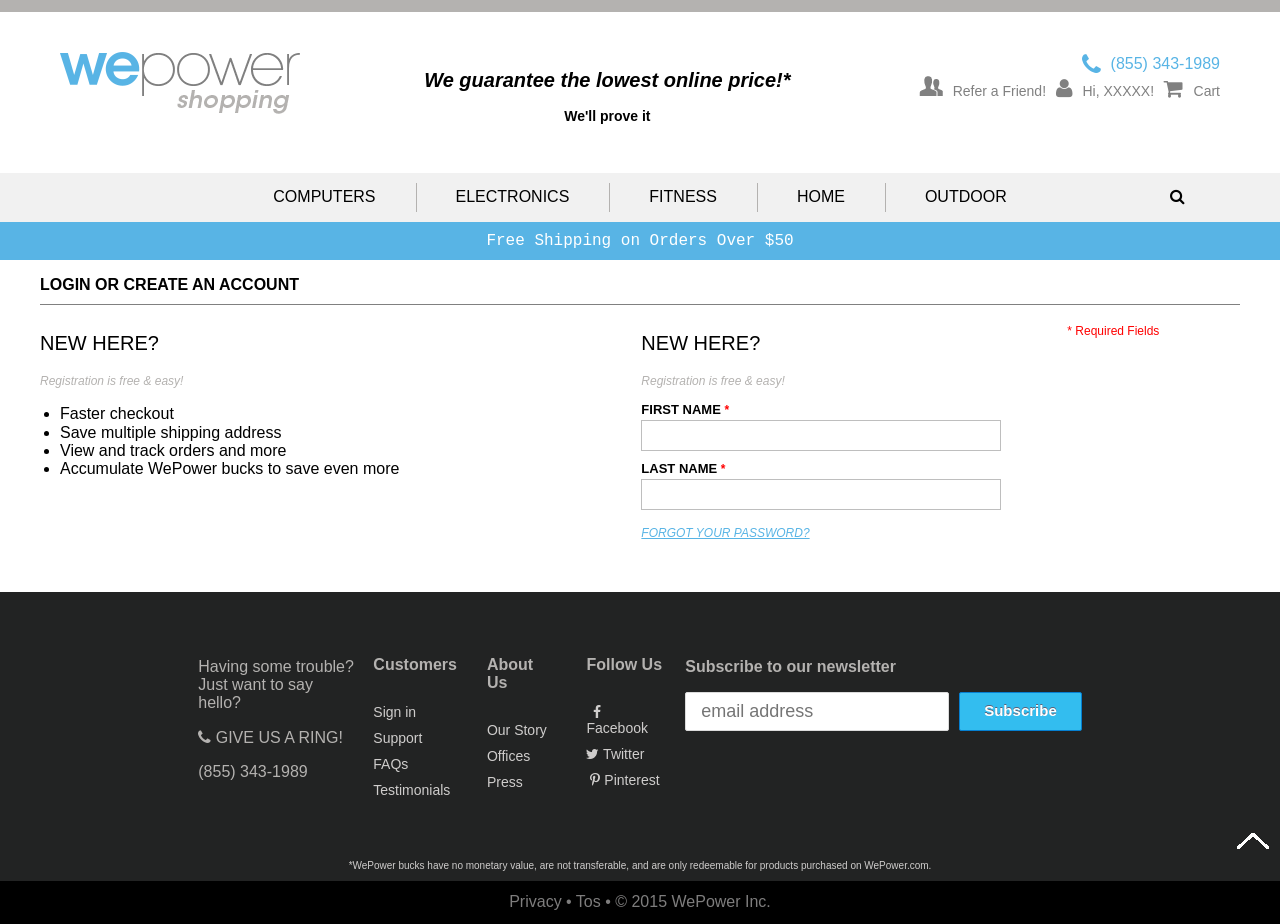
<file: login.html>
<!DOCTYPE html>
<html>
<head lang="en">
    <meta charset="UTF-8">
    <title>WePower - development version</title>
    <link rel="stylesheet" href="css/font-awesome.min.css">
    <link rel="stylesheet" href="owlcarousel/owl.carousel.css">
    <link rel="stylesheet" href="owlcarousel/owl.theme.css">
    <link rel="stylesheet" type="text/css" href="css/style.css">
    <link href="https://fonts.googleapis.com/css?family=PT+Sans" rel="stylesheet">
    <script type="text/javascript" src="js/jquery-3.1.0.min.js"></script>
    <script type="text/javascript" src="owlcarousel/owl.carousel.js"></script>
    <script type="text/javascript" src="js/script.js"></script>

</head>
<body>

<!--        popup       -->
<div class="popup-bg">
    <div class="popup">
        <div class="flex jc-space-between border-bottom">
            <p class="popup-title">How WePower Savings:</p>
            <a class="quit" href="#"><img src="images/quit.png"></a>
        </div>
        <p class="popup-main-text">Our mission is simple: To bring you the lowest online price, and give you the
            greatest opportunity to save big.

        <p class="popup-main-text">
            WePower goes directly to manufacturers and secures deals, cutting out the middleman and ensuring the
            lowest
            possible price.</p>

        <p class="popup-main-text">
            We scour the internet and present you with the lowest online price from any of the following
            retailers:<br/></p>
        <img src="images/partners.jpg">

        <p class="popup-footer-text">If you find a lower price on any of the 12 sites listed above,<br/>
            WePower will match it.</p>

    </div>
</div>
<!--        end of popup        -->


<header>
    <div class="container-desktop flex jc-space-between pd-top-40 relative">
        <div class="mg-l-20px"><a href="#"><img src="images/logo.png"></a></div>
        <div>
            <h2 class="h2-font">We guarantee the lowest online price!*</h2>

            <h3 class="center-text h3-font pd-b-3"><a class="open-popup" href="#">We'll prove it</a></h3>
        </div>
        <div class="mg-r-20px">
            <span class="position-center-right f-phone grey"><i class="fa fa-phone fa-1-3x pd-r-10px"
                                                                aria-hidden="true"></i> (855) 343-1989
</span>

            <div class="pd-l-20px menu-mobile">
                <span class="pd-l-20px relative hide-lg menu-button"><a class="grey icon-desc menu-md" href="#"><i
                        class="fa fa-bars fa-1-3x pd-r-10px grey"
                        aria-hidden="true"></i>Menu</a></span>
                <span class="pd-l-20px relative hide-lg menu-button searchbar-md-dd"><a class="grey icon-desc" href="#"><i
                        class="fa fa-search fa-1-3x pd-r-10px grey"
                        aria-hidden="true"></i>Search</a></span>

                <div class="searchbar-md">
                    <!--        dodać form      -->
                    <input class="searchbar" type="text" name="search" placeholder="Search our products!">
                    <a></a>
                </div>
                <span class="menu-button"><a class="grey icon-desc" href="#"><img class="pd-r-10px"
                                                                                  src="images/users.gif">Refer a
                    Friend!</a></span>
                <!--        my account dropdown     -->
                <span class="pd-l-20px relative menu-button"><a class="grey icon-desc my-account-dropdown" href="#"><i
                        class="fa fa-user fa-1-3x pd-r-10px grey"
                        aria-hidden="true"></i>Hi, XXXXX!</a>
                <div class="my-account">
                    <ul>
                        <li><a href="#">My Account</a></li>
                        <li><a href="#">My Cart</a></li>
                        <li><a href="#">Checkout</a></li>
                        <li><a href="#">Register</a></li>
                        <li><a href="#">Log in</a></li>
                    </ul>
                </div>
                </span>
                <span class="pd-l-20px cart-dropdown-opening menu-button"><a class="grey icon-desc" href="#"><i
                        class="fa fa-shopping-cart fa-1-3x pd-r-10px grey"
                        aria-hidden="true"></i>Cart</a></span>
                <!--        no-items div        -->
                <div class="no-items">
                    <a class="quit-img" href="#"><img src="images/quit.png"></a>

                    <p class="no-items-text1">Recently Added Items</p>

                    <p class="no-items-text2">You have no items in your<br/>shopping cart.</p>
                </div>

                <!--        cart dropdown       -->

                <div class="cart-dropdown">

                    <!--        jedne produkt       -->
                    <div class=" flex jc-space-between">
                        <a class="quit-img" href="#"><img src="images/quit.png"></a>

                        <div class="dropdown-img"><img src="images/ekspresso.png"></div>
                        <div class="dropdown-description">
                            <p class="product-title">Hamilton Beach</p>

                            <p class="product-name">2312342 Power Elite...</p>
                            <table class="dropdown-ul">
                                <tr>
                                    <td class="table-column-one">PRICE</td>
                                    <td class="table-column-one">$25.50</td>
                                </tr>
                                <tr>
                                    <td>QTY</td>
                                    <td>
                                        <form>
                                            <input type="number" id="product-number-input">
                                        </form>
                                    </td>
                                </tr>
                            </table>
                        </div>
                    </div>
                    <div class="item-properties flex jc-space-between">
                        <a href="#" class="blue-link">Edit Item</a>
                        <span class="bar">|</span>
                        <a href="#">Remove Item</a>
                        <span class="bar">|</span>
                        <a href="#">Details</a>
                    </div>
                    <!--        koniec produktu     -->

                    <p class="subtotal">CART SUBTOTAL: $pisiont</p>

                    <p class="center-text"><a href="#" class="subs-button product-button">Check Out</a></p>
                    <a class="view-cart" href="#">VIEW SHOPPING CART</a>
                </div>


            </div>

        </div>

    </div>
</header>

<!--        menu        -->

<div class="max-width bg-grey-lighter">
    <div class="container-desktop nav hide-md hide-sm">
        <ul class="flex jc-center shown level-1">
            <li class="dropdown-open"><a href="#">COMPUTERS</a><!--        home dropdown onclick    -->
                <div class="outdoor flex hidden dropdown-content">
                    <ul class="outdoor">
                        <li class="outdoor"><a href="#">Bedroom</a></li>
                        <li class="outdoor"><a href="#">Bathroom</a></li>
                        <li class="outdoor"><a href="#">Floor Care</a></li>
                        <li class="outdoor"><a href="#">Home Environment</a></li>
                        <li class="outdoor"><a href="#">Kitchen</a></li>
                    </ul>
                    <ul class="outdoor">
                        <li class="outdoor"><a href="#">Personal Care</a></li>
                        <li class="outdoor"><a href="#">Tools</a></li>
                    </ul>
                    <a class="hide-md" href="#"><img src="images/outdoor.jpg"></a>
                </div>
            </li>
            <li class="dropdown-open"><a href="#">ELECTRONICS</a><!--        home dropdown onclick    -->
                <div class="outdoor flex hidden dropdown-content">
                    <ul class="outdoor">
                        <li class="outdoor"><a href="#">Bedroom</a></li>
                        <li class="outdoor"><a href="#">Bathroom</a></li>
                        <li class="outdoor"><a href="#">Floor Care</a></li>
                        <li class="outdoor"><a href="#">Home Environment</a></li>
                        <li class="outdoor"><a href="#">Kitchen</a></li>
                    </ul>
                    <ul class="outdoor">
                        <li class="outdoor"><a href="#">Personal Care</a></li>
                        <li class="outdoor"><a href="#">Tools</a></li>
                    </ul>
                    <a class="hide-md" href="#"><img src="images/outdoor.jpg"></a>
                </div>
            </li>
            <li class="dropdown-open"><a href="#">FITNESS</a><!--        home dropdown onclick    -->
                <div class="outdoor flex hidden dropdown-content">
                    <ul class="outdoor">
                        <li class="outdoor"><a href="#">Bedroom</a></li>
                        <li class="outdoor"><a href="#">Bathroom</a></li>
                        <li class="outdoor"><a href="#">Floor Care</a></li>
                        <li class="outdoor"><a href="#">Home Environment</a></li>
                        <li class="outdoor"><a href="#">Kitchen</a></li>
                    </ul>
                    <ul class="outdoor">
                        <li class="outdoor"><a href="#">Personal Care</a></li>
                        <li class="outdoor"><a href="#">Tools</a></li>
                    </ul>
                    <a class="hide-md" href="#"><img src="images/outdoor.jpg"></a>
                </div>
            </li>
            <li class="dropdown-open"><a href="#">HOME</a>
                <!--        home dropdown onclick    -->
                <div class="outdoor flex hidden dropdown-content">
                    <ul class="outdoor">
                        <li class="outdoor"><a href="#">Bedroom</a></li>
                        <li class="outdoor"><a href="#">Bathroom</a></li>
                        <li class="outdoor"><a href="#">Floor Care</a></li>
                        <li class="outdoor"><a href="#">Home Environment</a></li>
                        <li class="outdoor"><a href="#">Kitchen</a></li>
                    </ul>
                    <ul class="outdoor">
                        <li class="outdoor"><a href="#">Personal Care</a></li>
                        <li class="outdoor"><a href="#">Tools</a></li>
                    </ul>
                    <a class="hide-md" href="#"><img src="images/outdoor.jpg"></a>
                </div>
                <!--        end of dropdown     -->
            </li>
            <li class="dropdown-open"><a href="#">OUTDOOR</a>
                <!--        outdoor dropdown onclick    -->
                <div class="outdoor flex hidden dropdown-content">
                    <ul class="outdoor">
                        <li class="outdoor"><a href="#">Patio Furniture</a></li>
                        <li class="outdoor"><a href="#">Outdoor Cooking</a></li>
                        <li class="outdoor"><a href="#">Lawn & Garden</a></li>
                        <li class="outdoor"><a href="#">Patio Umbrellas</a></li>
                        <li class="outdoor"><a href="#">Outdoor Decor</a></li>
                    </ul>
                    <ul class="outdoor">
                        <li class="outdoor"><a href="#">Backyard Play</a></li>
                        <li class="outdoor"><a href="#">Outdoor Lighting</a></li>
                        <li class="outdoor"><a href="#">Outdoor Rugs</a></li>
                    </ul>
                    <a class="hide-md" href="#"><img src="images/outdoor.jpg"></a>
                </div>
                <!--        end of dropdown     --></li>

            <li><a class="hide" href="#"><i class="fa fa-search" aria-hidden="true"></i></a></li>
        </ul>
        <!--    searchbar       -->
        <div class="show relative">
            <!--        dodać form      -->
            <input class="searchbar" type="text" name="search" placeholder="Search our products!">
            <a></a>
        </div>


    </div>


</div>

<!--        end menu        -->

<!--        free bar        -->

<div class="max-width free-bar">Free Shipping on Orders Over $50</div>

<!--        end of free bar     -->

<!--        login content     -->

<div class="max-width">
    <div class="container-desktop">
        <p class="h5-font uppercase underline">LOGIN OR CREATE AN ACCOUNT</p>

        <div class="flex margin-bottom">

            <!--        first column        -->

            <div class="flex-grow-3">
                <p class="h6-font uppercase">new here?</p>

                <p class="h8-font">Registration is free & easy!</p>
                <ul class="ul-padding-0 ul-bulls-margin">
                    <li>Faster checkout</li>
                    <li>Save multiple shipping address</li>
                    <li>View and track orders and more</li>
                    <li>Accumulate WePower bucks to save even more</li>
                </ul>
            </div>

            <!--        second column       -->

            <div class="flex-grow-3"><p class="h6-font uppercase">new here?</p>

                <p class="h8-font">Registration is free & easy!</p>

                <form>
                    <ul class="form-style-1 ul-padding-0">
                        <li><label class="uppercase">First Name <span class="required">*</span></label><input
                                type="text" name="field1"
                                class="field-divided"
                                placeholder=""/></li>
                        <li><label class="uppercase">Last Name <span class="required">*</span></label><input
                                type="text" name="field1"
                                class="field-divided"
                                placeholder=""/>
                        </li>
                    </ul>
                </form>
                <a href="#" class="h8-font uppercase blue-link link-underline">forgot your password?</a>
            </div>

            <!--        third column        -->

            <div class="flex-grow-1">
                <span class="required">* Required Fields</span>
            </div>
        </div>


        <!--        this part refers to form        -->

        <!--<div class="flex-grow-3 relative">

            <p class="h8-font create-account-titles">Please enter the following information to create your account.
            </p>
            <span class="req-absolute">* Required Fields</span>

            <form class="border-bottom">
                <ul class="form-style-1">
                    <li><label class="uppercase">First Name <span class="required">*</span></label><input
                            type="text" name="field1"
                            class="field-divided"
                            placeholder=""/></li>
                    <li><label class="uppercase">Last Name <span class="required">*</span></label><input type="text"
                                                                                                         name="field1"
                                                                                                         class="field-divided"
                                                                                                         placeholder=""/>
                    </li>
                    <li><label class="uppercase">email address <span class="required">*</span></label><input
                            type="text" name="field1"
                            class="field-divided"
                            placeholder=""/></li>
                    <li><label class="uppercase">password <span class="required">*</span></label><input
                            type="text" name="field1"
                            class="field-divided"
                            placeholder=""/></li>
                    <li><label class="uppercase">confirm password <span class="required">*</span></label><input
                            type="text" name="field1"
                            class="field-divided"
                            placeholder=""/></li>
                    <li><label>ENTER YOUR WePower REFERRAL CODE (Optional) </label><input type="text"
                                                                                          name="field1"
                                                                                          class="field-divided"
                                                                                          placeholder=""/>
                    </li>

                    <li class="checkbox">
                        <input type="checkbox" name="signup" value="newsletter">

                        <p>Sign up for our Newsletter</p>
                    </li>

                </ul>
            </form>
            <form>
                <ul class="list">
                    <li class="li-underline form-style-1">
                        <a href="#" class="h5-font blue-link ">< BACK</a>
                        <input type="submit" value="Create Account!"/>
                    </li>
                </ul>
            </form>
        </div>-->


        <!--       form end         -->


    </div>
</div>


<!--        end of login content-->

<!--        footer      -->

<div class="max-width footer">
    <div class="container-desktop flex jc-space-around relative flex-column">

        <!--        first column        -->
        <div class="flex-column-down">
            <div class="footer-1">
                <p class="question">Having some trouble?<br/>Just want to say hello?</p>

                <p class="phone"><i class="fa fa-phone" aria-hidden="true"></i> GIVE US A RING!</p>

                <p class="number">(855) 343-1989</p>
            </div>

            <!--        second column       -->

            <div class="footer-2 flex jc-space-between">
                <div class="column">
                    <ul class="list-font">
                        <li class="list-title">Customers</li>
                        <li><a href="#">Sign in</a></li>
                        <li><a href="#">Support</a></li>
                        <li><a href="#">FAQs</a></li>
                        <li><a href="#">Testimonials</a></li>
                    </ul>
                </div>

                <div class="column flex jc-space-between">
                    <ul class="list-font">
                        <li class="list-title">About Us</li>
                        <li><a href="#">Our Story</a></li>
                        <li><a href="#">Offices</a></li>
                        <li><a href="#">Press</a></li>
                    </ul>
                </div>
                <div class="column flex">
                    <ul class="list-font">
                        <li class="list-title">Follow Us</li>
                        <li><a href="#"><i class="fa fa-facebook" aria-hidden="true"></i> Facebook</a></li>
                        <li><a href="#"><i class="fa fa-twitter" aria-hidden="true"></i> Twitter</a></li>
                        <li><a href="#"><i class="fa fa-pinterest-p" aria-hidden="true"></i> Pinterest</a></li>
                    </ul>
                </div>
            </div>
        </div>
        <!--        third column        -->

        <div class="footer-3">
            <div class="flex-column">
                <p class="newsletter list-title">Subscribe to our newsletter</p>

                <form class="flex">
                    <input class="subscribe" type="text" name="search" placeholder="email address">
                    <a href="#" class="subs-button">Subscribe</a>
                </form>
            </div>
        </div>
        <img class="up-arrow" src="images/up-arrow.png">

    </div>
    <p class="star">*WePower bucks have no monetary value, are not transferable, and are only redeemable for products
        purchased on WePower.com.</p>
</div>

<!--        end of footer       -->

<!--        copyright bar       -->

<div class="max-width copyright">
    <a href="#"><span>Privacy </span></a><span>  &bull; </span>
    <a href="#"><span>Tos </span></a><span>  &bull; </span>
    <span> &copy; 2015 WePower Inc.</span>
</div>


</body>
</html>
</file>
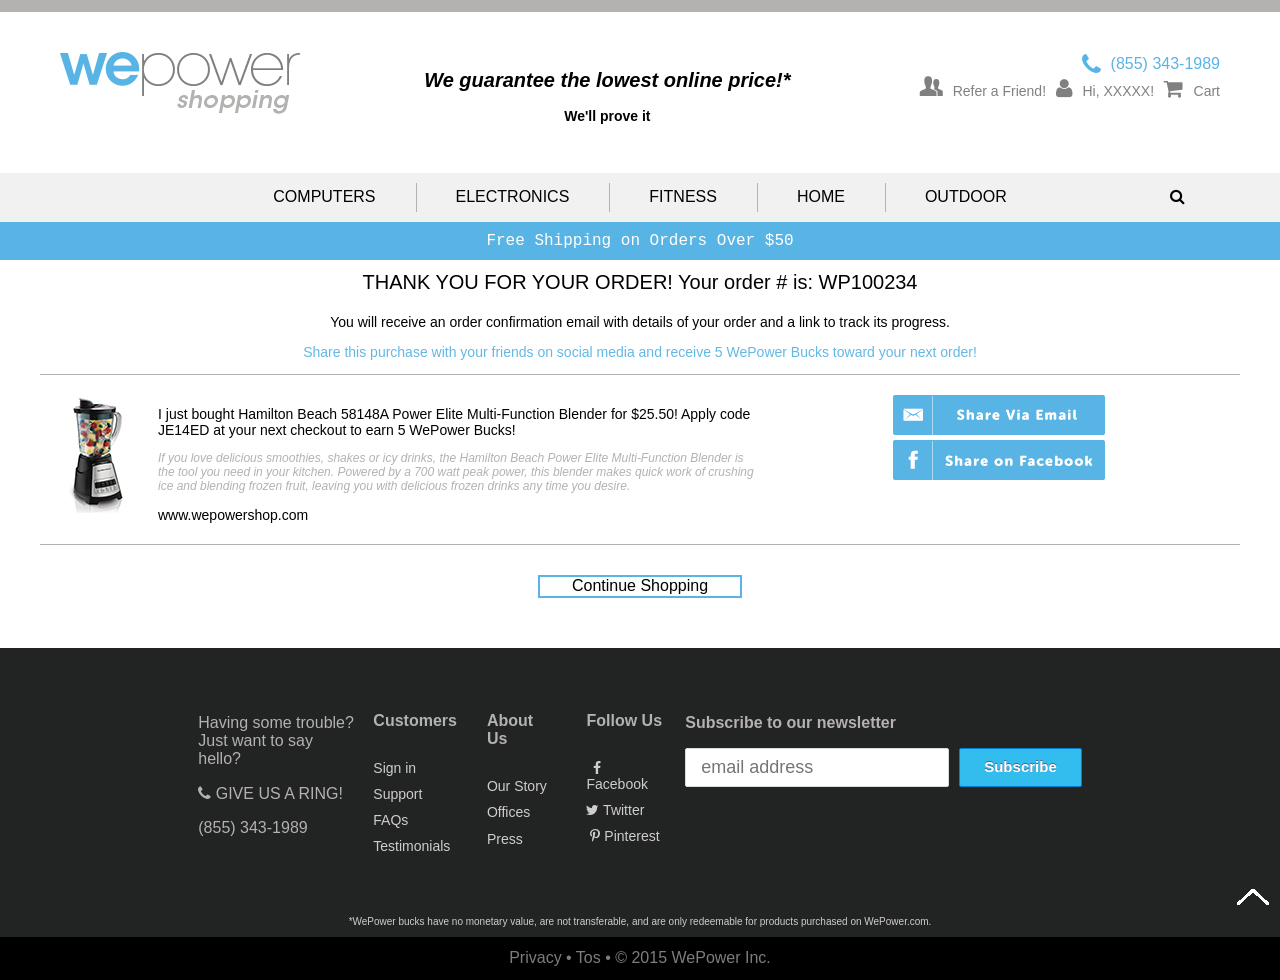
<file: order.html>
<!DOCTYPE html>
<html>
<head lang="en">
    <meta charset="UTF-8">
    <title>WePower - development version</title>
    <link rel="stylesheet" href="css/font-awesome.min.css">
    <link rel="stylesheet" href="owlcarousel/owl.carousel.css">
    <link rel="stylesheet" href="owlcarousel/owl.theme.css">
    <link rel="stylesheet" type="text/css" href="css/style.css">
    <link href="https://fonts.googleapis.com/css?family=PT+Sans" rel="stylesheet">
    <script type="text/javascript" src="js/jquery-3.1.0.min.js"></script>
    <script type="text/javascript" src="owlcarousel/owl.carousel.js"></script>
    <script type="text/javascript" src="js/script.js"></script>

</head>
<body>

<!--        popup       -->
<div class="popup-bg">
    <div class="popup">
        <div class="flex jc-space-between border-bottom">
            <p class="popup-title">How WePower Savings:</p>
            <a class="quit" href="#"><img src="images/quit.png"></a>
        </div>
        <p class="popup-main-text">Our mission is simple: To bring you the lowest online price, and give you the
            greatest opportunity to save big.

        <p class="popup-main-text">
            WePower goes directly to manufacturers and secures deals, cutting out the middleman and ensuring the
            lowest
            possible price.</p>

        <p class="popup-main-text">
            We scour the internet and present you with the lowest online price from any of the following
            retailers:<br/></p>
        <img src="images/partners.jpg">

        <p class="popup-footer-text">If you find a lower price on any of the 12 sites listed above,<br/>
            WePower will match it.</p>

    </div>
</div>
<!--        end of popup        -->


<header>
    <div class="container-desktop flex jc-space-between pd-top-40 relative">
        <div class="mg-l-20px"><a href="#"><img src="images/logo.png"></a></div>
        <div>
            <h2 class="h2-font">We guarantee the lowest online price!*</h2>

            <h3 class="center-text h3-font pd-b-3"><a class="open-popup" href="#">We'll prove it</a></h3>
        </div>
        <div class="mg-r-20px">
            <span class="position-center-right f-phone grey"><i class="fa fa-phone fa-1-3x pd-r-10px"
                                                                aria-hidden="true"></i> (855) 343-1989
</span>

            <div class="pd-l-20px menu-mobile">
                <span class="pd-l-20px relative hide-lg menu-button"><a class="grey icon-desc menu-md" href="#"><i
                        class="fa fa-bars fa-1-3x pd-r-10px grey"
                        aria-hidden="true"></i>Menu</a></span>
                <span class="pd-l-20px relative hide-lg menu-button searchbar-md-dd"><a class="grey icon-desc" href="#"><i
                        class="fa fa-search fa-1-3x pd-r-10px grey"
                        aria-hidden="true"></i>Search</a></span>

                <div class="searchbar-md">
                    <!--        dodać form      -->
                    <input class="searchbar" type="text" name="search" placeholder="Search our products!">
                    <a></a>
                </div>
                <span class="menu-button"><a class="grey icon-desc" href="#"><img class="pd-r-10px"
                                                                                  src="images/users.gif">Refer a
                    Friend!</a></span>
                <!--        my account dropdown     -->
                <span class="pd-l-20px relative menu-button"><a class="grey icon-desc my-account-dropdown" href="#"><i
                        class="fa fa-user fa-1-3x pd-r-10px grey"
                        aria-hidden="true"></i>Hi, XXXXX!</a>
                <div class="my-account">
                    <ul>
                        <li><a href="#">My Account</a></li>
                        <li><a href="#">My Cart</a></li>
                        <li><a href="#">Checkout</a></li>
                        <li><a href="#">Register</a></li>
                        <li><a href="#">Log in</a></li>
                    </ul>
                </div>
                </span>
                <span class="pd-l-20px cart-dropdown-opening menu-button"><a class="grey icon-desc" href="#"><i
                        class="fa fa-shopping-cart fa-1-3x pd-r-10px grey"
                        aria-hidden="true"></i>Cart</a></span>
                <!--        no-items div        -->
                <div class="no-items">
                    <a class="quit-img" href="#"><img src="images/quit.png"></a>

                    <p class="no-items-text1">Recently Added Items</p>

                    <p class="no-items-text2">You have no items in your<br/>shopping cart.</p>
                </div>

                <!--        cart dropdown       -->

                <div class="cart-dropdown">

                    <!--        jedne produkt       -->
                    <div class=" flex jc-space-between">
                        <a class="quit-img" href="#"><img src="images/quit.png"></a>

                        <div class="dropdown-img"><img src="images/ekspresso.png"></div>
                        <div class="dropdown-description">
                            <p class="product-title">Hamilton Beach</p>

                            <p class="product-name">2312342 Power Elite...</p>
                            <table class="dropdown-ul">
                                <tr>
                                    <td class="table-column-one">PRICE</td>
                                    <td class="table-column-one">$25.50</td>
                                </tr>
                                <tr>
                                    <td>QTY</td>
                                    <td>
                                        <form>
                                            <input type="number" id="product-number-input">
                                        </form>
                                    </td>
                                </tr>
                            </table>
                        </div>
                    </div>
                    <div class="item-properties flex jc-space-between">
                        <a href="#" class="blue-link">Edit Item</a>
                        <span class="bar">|</span>
                        <a href="#">Remove Item</a>
                        <span class="bar">|</span>
                        <a href="#">Details</a>
                    </div>
                    <!--        koniec produktu     -->

                    <p class="subtotal">CART SUBTOTAL: $pisiont</p>

                    <p class="center-text"><a href="#" class="subs-button product-button">Check Out</a></p>
                    <a class="view-cart" href="#">VIEW SHOPPING CART</a>
                </div>


            </div>

        </div>

    </div>
</header>

<!--        menu        -->

<div class="max-width bg-grey-lighter">
    <div class="container-desktop nav hide-md hide-sm">
        <ul class="flex jc-center shown level-1">
            <li class="dropdown-open"><a href="#">COMPUTERS</a><!--        home dropdown onclick    -->
                <div class="outdoor flex hidden dropdown-content">
                    <ul class="outdoor">
                        <li class="outdoor"><a href="#">Bedroom</a></li>
                        <li class="outdoor"><a href="#">Bathroom</a></li>
                        <li class="outdoor"><a href="#">Floor Care</a></li>
                        <li class="outdoor"><a href="#">Home Environment</a></li>
                        <li class="outdoor"><a href="#">Kitchen</a></li>
                    </ul>
                    <ul class="outdoor">
                        <li class="outdoor"><a href="#">Personal Care</a></li>
                        <li class="outdoor"><a href="#">Tools</a></li>
                    </ul>
                    <a class="hide-md" href="#"><img src="images/outdoor.jpg"></a>
                </div>
            </li>
            <li class="dropdown-open"><a href="#">ELECTRONICS</a><!--        home dropdown onclick    -->
                <div class="outdoor flex hidden dropdown-content">
                    <ul class="outdoor">
                        <li class="outdoor"><a href="#">Bedroom</a></li>
                        <li class="outdoor"><a href="#">Bathroom</a></li>
                        <li class="outdoor"><a href="#">Floor Care</a></li>
                        <li class="outdoor"><a href="#">Home Environment</a></li>
                        <li class="outdoor"><a href="#">Kitchen</a></li>
                    </ul>
                    <ul class="outdoor">
                        <li class="outdoor"><a href="#">Personal Care</a></li>
                        <li class="outdoor"><a href="#">Tools</a></li>
                    </ul>
                    <a class="hide-md" href="#"><img src="images/outdoor.jpg"></a>
                </div>
            </li>
            <li class="dropdown-open"><a href="#">FITNESS</a><!--        home dropdown onclick    -->
                <div class="outdoor flex hidden dropdown-content">
                    <ul class="outdoor">
                        <li class="outdoor"><a href="#">Bedroom</a></li>
                        <li class="outdoor"><a href="#">Bathroom</a></li>
                        <li class="outdoor"><a href="#">Floor Care</a></li>
                        <li class="outdoor"><a href="#">Home Environment</a></li>
                        <li class="outdoor"><a href="#">Kitchen</a></li>
                    </ul>
                    <ul class="outdoor">
                        <li class="outdoor"><a href="#">Personal Care</a></li>
                        <li class="outdoor"><a href="#">Tools</a></li>
                    </ul>
                    <a class="hide-md" href="#"><img src="images/outdoor.jpg"></a>
                </div>
            </li>
            <li class="dropdown-open"><a href="#">HOME</a>
                <!--        home dropdown onclick    -->
                <div class="outdoor flex hidden dropdown-content">
                    <ul class="outdoor">
                        <li class="outdoor"><a href="#">Bedroom</a></li>
                        <li class="outdoor"><a href="#">Bathroom</a></li>
                        <li class="outdoor"><a href="#">Floor Care</a></li>
                        <li class="outdoor"><a href="#">Home Environment</a></li>
                        <li class="outdoor"><a href="#">Kitchen</a></li>
                    </ul>
                    <ul class="outdoor">
                        <li class="outdoor"><a href="#">Personal Care</a></li>
                        <li class="outdoor"><a href="#">Tools</a></li>
                    </ul>
                    <a class="hide-md" href="#"><img src="images/outdoor.jpg"></a>
                </div>
                <!--        end of dropdown     -->
            </li>
            <li class="dropdown-open"><a href="#">OUTDOOR</a>
                <!--        outdoor dropdown onclick    -->
                <div class="outdoor flex hidden dropdown-content">
                    <ul class="outdoor">
                        <li class="outdoor"><a href="#">Patio Furniture</a></li>
                        <li class="outdoor"><a href="#">Outdoor Cooking</a></li>
                        <li class="outdoor"><a href="#">Lawn & Garden</a></li>
                        <li class="outdoor"><a href="#">Patio Umbrellas</a></li>
                        <li class="outdoor"><a href="#">Outdoor Decor</a></li>
                    </ul>
                    <ul class="outdoor">
                        <li class="outdoor"><a href="#">Backyard Play</a></li>
                        <li class="outdoor"><a href="#">Outdoor Lighting</a></li>
                        <li class="outdoor"><a href="#">Outdoor Rugs</a></li>
                    </ul>
                    <a class="hide-md" href="#"><img src="images/outdoor.jpg"></a>
                </div>
                <!--        end of dropdown     --></li>

            <li><a class="hide" href="#"><i class="fa fa-search" aria-hidden="true"></i></a></li>
        </ul>
        <!--    searchbar       -->
        <div class="show relative">
            <!--        dodać form      -->
            <input class="searchbar" type="text" name="search" placeholder="Search our products!">
            <a></a>
        </div>


    </div>


</div>

<!--        end menu        -->

<!--        free bar        -->

<div class="max-width free-bar">Free Shipping on Orders Over $50</div>

<!--        end of free bar     -->

<!--        order confirmation content     -->


<div class="max-width">
    <div class="container-desktop">
        <p class="h6-font center-text">THANK YOU FOR YOUR ORDER! Your order # is: WP100234</p>
        <p class="h7-font center-text">You will receive an order confirmation email with details of your order and a link to track its progress.</p>
        <p class="h7-font blue center-text">Share this purchase with your friends on social media and receive 5 WePower Bucks toward your next order!</p>
        <div class="max-width flex jc-space-between order-box">
            <div class="order flex">
                <div><img src="images/order_image.jpg"></div>
                <div class="about-order">
                    <p class="h7-font">I just bought Hamilton Beach 58148A Power Elite Multi-Function Blender for $25.50!
                        Apply code JE14ED at your next checkout to earn 5 WePower Bucks!</p>
                    <p class="h8-font">If you love delicious smoothies, shakes or icy drinks, the Hamilton Beach Power Elite Multi-Function Blender is the tool you need in your kitchen. Powered by a 700 watt peak power, this blender makes quick work of crushing ice and blending frozen fruit, leaving you with delicious frozen drinks any time you desire.</p>
                    <a href="#" class="h7-font">www.wepowershop.com</a>
                </div>
            </div>
            <div class="share relative">
                <a href="#"><img src="images/share_email.jpg"</a>
                <a href="#"><img src="images/share_fb.jpg"</a>
            </div>
        </div>
        <div class="border-blue"><a href="#" class="block">Continue Shopping</a></div>
    </div>
</div>


<!--        end of confirmation content-->

<!--        footer      -->

<div class="max-width footer">
    <div class="container-desktop flex jc-space-around relative flex-column">

        <!--        first column        -->
        <div class="flex-column-down">
            <div class="footer-1">
                <p class="question">Having some trouble?<br/>Just want to say hello?</p>

                <p class="phone"><i class="fa fa-phone" aria-hidden="true"></i> GIVE US A RING!</p>

                <p class="number">(855) 343-1989</p>
            </div>

            <!--        second column       -->

            <div class="footer-2 flex jc-space-between">
                <div class="column">
                    <ul class="list-font">
                        <li class="list-title">Customers</li>
                        <li><a href="#">Sign in</a></li>
                        <li><a href="#">Support</a></li>
                        <li><a href="#">FAQs</a></li>
                        <li><a href="#">Testimonials</a></li>
                    </ul>
                </div>

                <div class="column flex jc-space-between">
                    <ul class="list-font">
                        <li class="list-title">About Us</li>
                        <li><a href="#">Our Story</a></li>
                        <li><a href="#">Offices</a></li>
                        <li><a href="#">Press</a></li>
                    </ul>
                </div>
                <div class="column flex">
                    <ul class="list-font">
                        <li class="list-title">Follow Us</li>
                        <li><a href="#"><i class="fa fa-facebook" aria-hidden="true"></i> Facebook</a></li>
                        <li><a href="#"><i class="fa fa-twitter" aria-hidden="true"></i> Twitter</a></li>
                        <li><a href="#"><i class="fa fa-pinterest-p" aria-hidden="true"></i> Pinterest</a></li>
                    </ul>
                </div>
            </div>
        </div>
        <!--        third column        -->

        <div class="footer-3">
            <div class="flex-column">
                <p class="newsletter list-title">Subscribe to our newsletter</p>

                <form class="flex">
                    <input class="subscribe" type="text" name="search" placeholder="email address">
                    <a href="#" class="subs-button">Subscribe</a>
                </form>
            </div>
        </div>
        <img class="up-arrow" src="images/up-arrow.png">

    </div>
    <p class="star">*WePower bucks have no monetary value, are not transferable, and are only redeemable for products
        purchased on WePower.com.</p>
</div>

<!--        end of footer       -->

<!--        copyright bar       -->

<div class="max-width copyright">
    <a href="#"><span>Privacy </span></a><span>  &bull; </span>
    <a href="#"><span>Tos </span></a><span>  &bull; </span>
    <span> &copy; 2015 WePower Inc.</span>
</div>


</body>
</html>
</file>
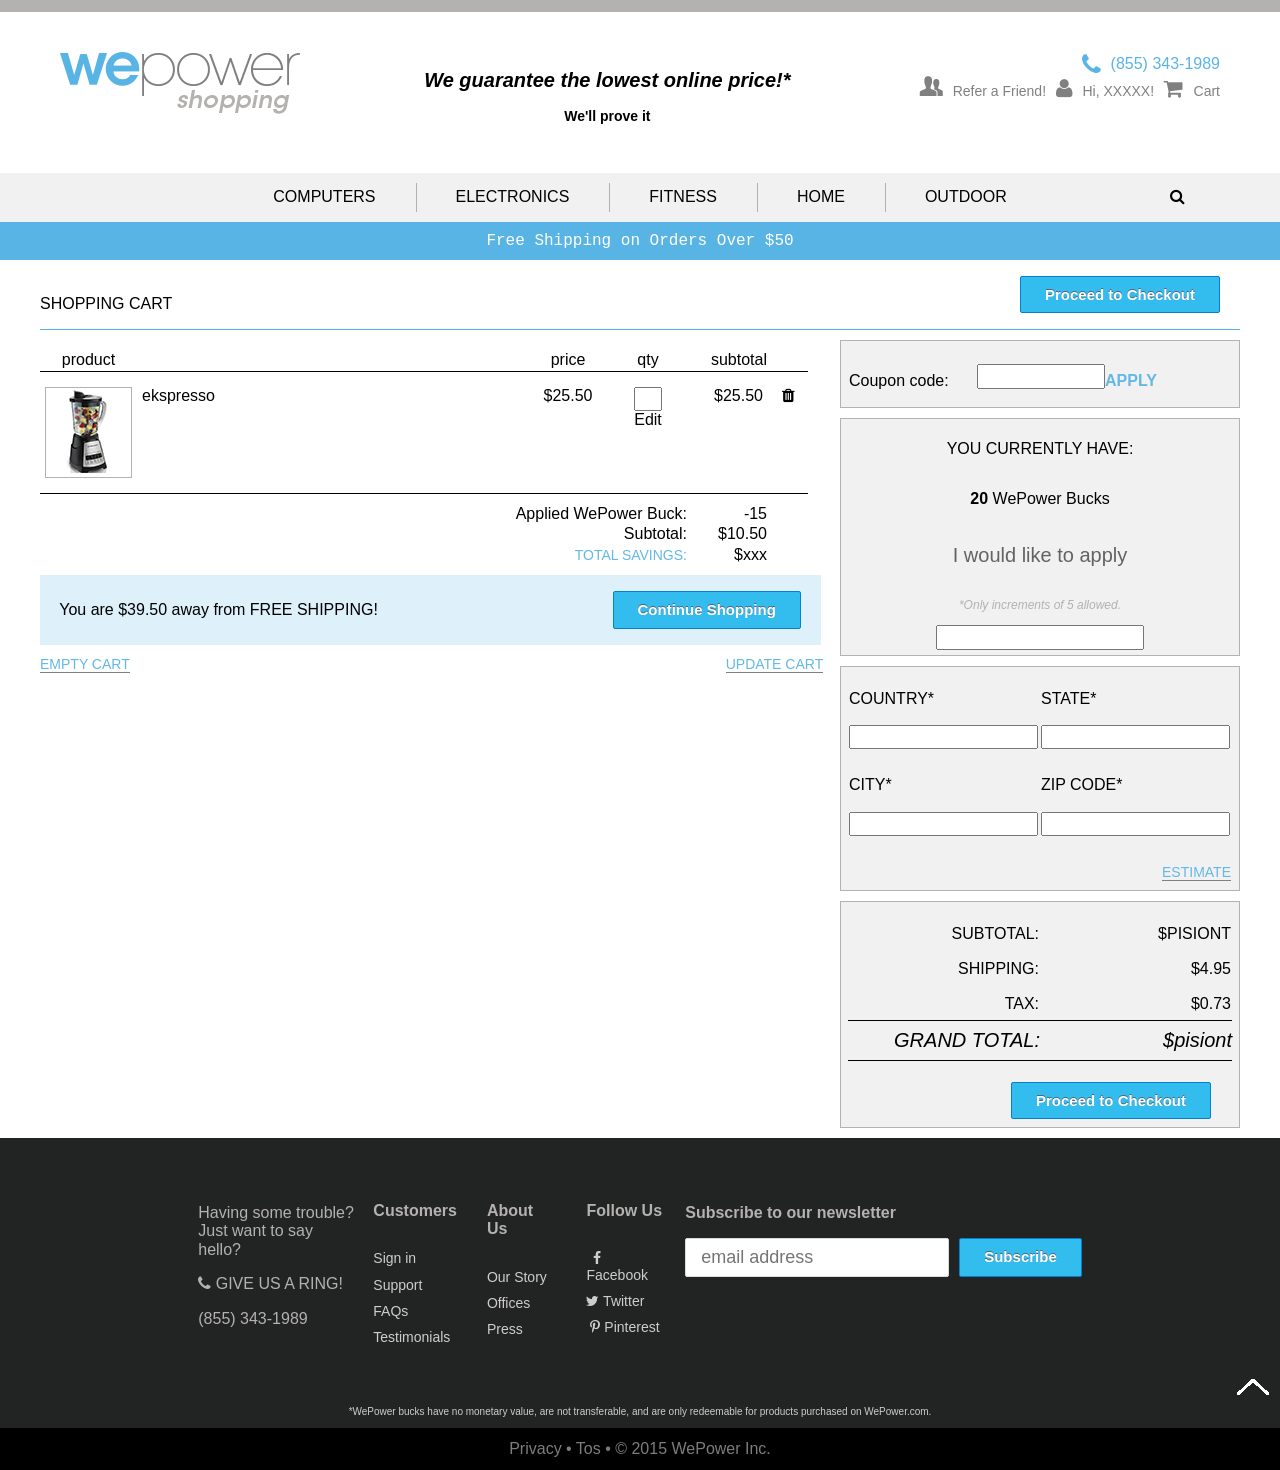
<file: shopping_cart.html>
<!DOCTYPE html>
<html>
<head lang="en">
    <meta charset="UTF-8">
    <title>WePower - development version</title>
    <link rel="stylesheet" href="css/font-awesome.min.css">
    <link rel="stylesheet" href="owlcarousel/owl.carousel.css">
    <link rel="stylesheet" href="owlcarousel/owl.theme.css">
    <link rel="stylesheet" type="text/css" href="css/style.css">
    <link href="https://fonts.googleapis.com/css?family=PT+Sans" rel="stylesheet">
    <script type="text/javascript" src="js/jquery-3.1.0.min.js"></script>
    <script type="text/javascript" src="owlcarousel/owl.carousel.js"></script>
    <script type="text/javascript" src="js/script.js"></script>

</head>
<body>

<!--        popup       -->
<div class="popup-bg">
    <div class="popup">
        <div class="flex jc-space-between border-bottom">
            <p class="popup-title">How WePower Savings:</p>
            <a class="quit" href="#"><img src="images/quit.png"></a>
        </div>
        <p class="popup-main-text">Our mission is simple: To bring you the lowest online price, and give you the
            greatest opportunity to save big.

        <p class="popup-main-text">
            WePower goes directly to manufacturers and secures deals, cutting out the middleman and ensuring the
            lowest
            possible price.</p>

        <p class="popup-main-text">
            We scour the internet and present you with the lowest online price from any of the following
            retailers:<br/></p>
        <img src="images/partners.jpg">

        <p class="popup-footer-text">If you find a lower price on any of the 12 sites listed above,<br/>
            WePower will match it.</p>

    </div>
</div>
<!--        end of popup        -->


<header>
    <div class="container-desktop flex jc-space-between pd-top-40 relative">
        <div class="mg-l-20px"><a href="#"><img src="images/logo.png"></a></div>
        <div>
            <h2 class="h2-font">We guarantee the lowest online price!*</h2>

            <h3 class="center-text h3-font pd-b-3"><a class="open-popup" href="#">We'll prove it</a></h3>
        </div>
        <div class="mg-r-20px">
            <span class="position-center-right f-phone grey"><i class="fa fa-phone fa-1-3x pd-r-10px"
                                                                aria-hidden="true"></i> (855) 343-1989
</span>

            <div class="pd-l-20px menu-mobile">
                <span class="pd-l-20px relative hide-lg menu-button"><a class="grey icon-desc menu-md" href="#"><i
                        class="fa fa-bars fa-1-3x pd-r-10px grey"
                        aria-hidden="true"></i>Menu</a></span>
                <span class="pd-l-20px relative hide-lg menu-button searchbar-md-dd"><a class="grey icon-desc" href="#"><i
                        class="fa fa-search fa-1-3x pd-r-10px grey"
                        aria-hidden="true"></i>Search</a></span>

                <div class="searchbar-md">
                    <!--        dodać form      -->
                    <input class="searchbar" type="text" name="search" placeholder="Search our products!">
                    <a></a>
                </div>
                <span class="menu-button"><a class="grey icon-desc" href="#"><img class="pd-r-10px"
                                                                                  src="images/users.gif">Refer a
                    Friend!</a></span>
                <!--        my account dropdown     -->
                <span class="pd-l-20px relative menu-button"><a class="grey icon-desc my-account-dropdown" href="#"><i
                        class="fa fa-user fa-1-3x pd-r-10px grey"
                        aria-hidden="true"></i>Hi, XXXXX!</a>
                <div class="my-account">
                    <ul>
                        <li><a href="#">My Account</a></li>
                        <li><a href="#">My Cart</a></li>
                        <li><a href="#">Checkout</a></li>
                        <li><a href="#">Register</a></li>
                        <li><a href="#">Log in</a></li>
                    </ul>
                </div>
                </span>
                <span class="pd-l-20px cart-dropdown-opening menu-button"><a class="grey icon-desc" href="#"><i
                        class="fa fa-shopping-cart fa-1-3x pd-r-10px grey"
                        aria-hidden="true"></i>Cart</a></span>
                <!--        no-items div        -->
                <div class="no-items">
                    <a class="quit-img" href="#"><img src="images/quit.png"></a>

                    <p class="no-items-text1">Recently Added Items</p>

                    <p class="no-items-text2">You have no items in your<br/>shopping cart.</p>
                </div>

                <!--        cart dropdown       -->

                <div class="cart-dropdown">

                    <!--        jedne produkt       -->
                    <div class=" flex jc-space-between">
                        <a class="quit-img" href="#"><img src="images/quit.png"></a>

                        <div class="dropdown-img"><img src="images/ekspresso.png"></div>
                        <div class="dropdown-description">
                            <p class="product-title">Hamilton Beach</p>

                            <p class="product-name">2312342 Power Elite...</p>
                            <grey-box class="dropdown-ul">
                                <tr>
                                    <td class="grey-box-column-one">PRICE</td>
                                    <td class="grey-box-column-one">$25.50</td>
                                </tr>
                                <tr>
                                    <td>QTY</td>
                                    <td>
                                        <form>
                                            <input type="number" id="product-number-input">
                                        </form>
                                    </td>
                                </tr>
                            </grey-box>
                        </div>
                    </div>
                    <div class="item-properties flex jc-space-between">
                        <a href="#" class="blue-link">Edit Item</a>
                        <span class="bar">|</span>
                        <a href="#">Remove Item</a>
                        <span class="bar">|</span>
                        <a href="#">Details</a>
                    </div>
                    <!--        koniec produktu     -->

                    <p class="subtotal">CART SUBTOTAL: $pisiont</p>

                    <p class="center-text"><a href="#" class="subs-button product-button">Check Out</a></p>
                    <a class="view-cart" href="#">VIEW SHOPPING CART</a>
                </div>


            </div>

        </div>

    </div>
</header>

<!--        menu        -->

<div class="max-width bg-grey-lighter">
    <div class="container-desktop nav hide-md hide-sm">
        <ul class="flex jc-center shown level-1">
            <li class="dropdown-open"><a href="#">COMPUTERS</a><!--        home dropdown onclick    -->
                <div class="outdoor flex hidden dropdown-content">
                    <ul class="outdoor">
                        <li class="outdoor"><a href="#">Bedroom</a></li>
                        <li class="outdoor"><a href="#">Bathroom</a></li>
                        <li class="outdoor"><a href="#">Floor Care</a></li>
                        <li class="outdoor"><a href="#">Home Environment</a></li>
                        <li class="outdoor"><a href="#">Kitchen</a></li>
                    </ul>
                    <ul class="outdoor">
                        <li class="outdoor"><a href="#">Personal Care</a></li>
                        <li class="outdoor"><a href="#">Tools</a></li>
                    </ul>
                    <a class="hide-md" href="#"><img src="images/outdoor.jpg"></a>
                </div>
            </li>
            <li class="dropdown-open"><a href="#">ELECTRONICS</a><!--        home dropdown onclick    -->
                <div class="outdoor flex hidden dropdown-content">
                    <ul class="outdoor">
                        <li class="outdoor"><a href="#">Bedroom</a></li>
                        <li class="outdoor"><a href="#">Bathroom</a></li>
                        <li class="outdoor"><a href="#">Floor Care</a></li>
                        <li class="outdoor"><a href="#">Home Environment</a></li>
                        <li class="outdoor"><a href="#">Kitchen</a></li>
                    </ul>
                    <ul class="outdoor">
                        <li class="outdoor"><a href="#">Personal Care</a></li>
                        <li class="outdoor"><a href="#">Tools</a></li>
                    </ul>
                    <a class="hide-md" href="#"><img src="images/outdoor.jpg"></a>
                </div>
            </li>
            <li class="dropdown-open"><a href="#">FITNESS</a><!--        home dropdown onclick    -->
                <div class="outdoor flex hidden dropdown-content">
                    <ul class="outdoor">
                        <li class="outdoor"><a href="#">Bedroom</a></li>
                        <li class="outdoor"><a href="#">Bathroom</a></li>
                        <li class="outdoor"><a href="#">Floor Care</a></li>
                        <li class="outdoor"><a href="#">Home Environment</a></li>
                        <li class="outdoor"><a href="#">Kitchen</a></li>
                    </ul>
                    <ul class="outdoor">
                        <li class="outdoor"><a href="#">Personal Care</a></li>
                        <li class="outdoor"><a href="#">Tools</a></li>
                    </ul>
                    <a class="hide-md" href="#"><img src="images/outdoor.jpg"></a>
                </div>
            </li>
            <li class="dropdown-open"><a href="#">HOME</a>
                <!--        home dropdown onclick    -->
                <div class="outdoor flex hidden dropdown-content">
                    <ul class="outdoor">
                        <li class="outdoor"><a href="#">Bedroom</a></li>
                        <li class="outdoor"><a href="#">Bathroom</a></li>
                        <li class="outdoor"><a href="#">Floor Care</a></li>
                        <li class="outdoor"><a href="#">Home Environment</a></li>
                        <li class="outdoor"><a href="#">Kitchen</a></li>
                    </ul>
                    <ul class="outdoor">
                        <li class="outdoor"><a href="#">Personal Care</a></li>
                        <li class="outdoor"><a href="#">Tools</a></li>
                    </ul>
                    <a class="hide-md" href="#"><img src="images/outdoor.jpg"></a>
                </div>
                <!--        end of dropdown     -->
            </li>
            <li class="dropdown-open"><a href="#">OUTDOOR</a>
                <!--        outdoor dropdown onclick    -->
                <div class="outdoor flex hidden dropdown-content">
                    <ul class="outdoor">
                        <li class="outdoor"><a href="#">Patio Furniture</a></li>
                        <li class="outdoor"><a href="#">Outdoor Cooking</a></li>
                        <li class="outdoor"><a href="#">Lawn & Garden</a></li>
                        <li class="outdoor"><a href="#">Patio Umbrellas</a></li>
                        <li class="outdoor"><a href="#">Outdoor Decor</a></li>
                    </ul>
                    <ul class="outdoor">
                        <li class="outdoor"><a href="#">Backyard Play</a></li>
                        <li class="outdoor"><a href="#">Outdoor Lighting</a></li>
                        <li class="outdoor"><a href="#">Outdoor Rugs</a></li>
                    </ul>
                    <a class="hide-md" href="#"><img src="images/outdoor.jpg"></a>
                </div>
                <!--        end of dropdown     --></li>

            <li><a class="hide" href="#"><i class="fa fa-search" aria-hidden="true"></i></a></li>
        </ul>
        <!--    searchbar       -->
        <div class="show relative">
            <!--        dodać form      -->
            <input class="searchbar" type="text" name="search" placeholder="Search our products!">
            <a></a>
        </div>


    </div>


</div>

<!--        end menu        -->

<!--        free bar        -->

<div class="max-width free-bar">Free Shipping on Orders Over $50</div>

<!--        end of free bar     -->

<!--        shopping cart content     -->

<div class="max-width">
    <div class="container-desktop">
        <div class="flex jc-space-between div-underline flex-end">
            <p class="h1-font uppercase">shopping cart</p>

            <p><a href="#" class="subs-button">Proceed to Checkout</a></p>
        </div>
        <div class="grid flex flex-column-cart">
            <!--    left column    -->
            <div class="column-left">
                <table>
                    <colgroup>
                        <col width="1">
                        <col>
                        <col width="80px">
                        <col width="80px">
                        <col width="80px">
                        <col width="40px">
                    </colgroup>
                    <thead class="td-center">
                    <tr>
                        <td>product</td>
                        <td></td>
                        <td>price</td>
                        <td>qty</td>
                        <td class="td-right">subtotal</td>
                        <td></td>
                    </tr>
                    </thead>
                    <tbody class="tbody-border td-center">
                    <tr>
                        <td>
                            <div class="img-border"><img src="images/ekspresso.png"></div>
                        </td>
                        <td class="td-left">ekspresso</td>
                        <td>$25.50</td>
                        <td>
                            <form>
                                <input type="number">
                            </form>
                            <a href="#">Edit</a>
                        </td>
                        <td class="td-right">$25.50</td>
                        <td><a href="#"><i class="fa fa-trash" aria-hidden="true"></i></a></td>
                    </tr>
                    </tbody>
                    <tfoot>
                    <tr>
                        <td colspan="4">Applied WePower Buck:</td>
                        <td>-15</td>
                    </tr>
                    <tr>
                        <td colspan="4">Subtotal:</td>
                        <td>$10.50</td>
                    </tr>
                    <tr>
                        <td colspan="4" class="h3-font uppercase blue">total savings:</td>
                        <td>$xxx</td>
                    </tr>
                    </tfoot>
                </table>
                <div class="bluebox flex jc-space-between flex-end margin-right-xs">
                    <p class="margin-left-xs">You are $39.50 away from FREE SHIPPING!</p>

                    <p><a href="#" class="subs-button">Continue Shopping</a></p>
                </div>
                <div class="flex jc-space-between">
                    <a href="#" class="h7-font uppercase underline-nopadding blue">empty cart</a>
                    <a href="#" class="h7-font uppercase underline-nopadding blue margin-right-xs">update cart</a>
                </div>
            </div>

            <!--    right column  -->
            <div class="column-right">
                <div class="greybox-md">
                    <div class="grey-box">
                        <table>
                            <tr class="flex jc-space-around flex-center">
                                <td>Coupon code:</td>
                                <td>
                                    <form><input id="spinner" type="number" name="quantity" min="1" max="99"></form>
                                </td>
                                <td><a href="#" class="h5-font blue uppercase">apply</a></td>
                            </tr>
                        </table>
                    </div>
                    <div class="grey-box flex flex-center flex-column-all">
                        <p class="h1-font uppercase">you currently have:</p>

                        <p class="h1-font"><b>20 </b>WePower Bucks</p>

                        <p class="h4-font">I would like to apply</p>

                        <p class="h8-font">*Only increments of 5 allowed.</p>

                        <form class="form-center">
                            <input type="number">
                        </form>
                    </div>
                </div>
                <div class="greybox-md">
                    <div class="grey-box">
                        <table>
                            <tr class="flex flex-center">
                                <td class="uppercase">country*</td>
                                <td class="uppercase">state*</td>
                            </tr>
                            <tr class="flex jc-space-around flex-center">
                                <td>
                                    <form><input type="text"></form>
                                </td>
                                <td>
                                    <form><input type="text"></form>
                                </td>
                            </tr>
                            <tr class="flex jc-space-around flex-center">
                                <td class="uppercase">city*</td>
                                <td class="uppercase">zip code*</td>
                            </tr>
                            <tr class="flex jc-space-around flex-center">
                                <td>
                                    <form><input type="text"></form>
                                </td>
                                <td>
                                    <form><input type="number"></form>
                                </td>
                            </tr>
                            <tr class="flex">
                                <td class="text-align-right"><a href="#"
                                                                class="h7-font uppercase underline-nopadding blue">estimate</a>
                                </td>
                            </tr>
                        </table>
                    </div>
                    <div class="grey-box">
                        <table class="td-right">
                            <tr class="flex flex-center">
                                <td class="uppercase">subtotal:</td>
                                <td class="uppercase">$pisiont</td>
                            </tr>
                            <tr class="flex jc-space-around flex-center">
                                <td class="uppercase">shipping:</td>
                                <td class="uppercase">$4.95</td>
                            </tr>
                            <tr class="flex jc-space-around flex-center">
                                <td class="uppercase">tax:</td>
                                <td class="uppercase">$0.73</td>
                            </tr>
                            <tr class="tr-border flex jc-space-around flex-center">
                                <td class="h2-font uppercase">grand total:</td>
                                <td class="h2-font">$pisiont</td>
                            </tr>
                            <tr class="flex">
                                <td class="text-align-right"><a href="#" class="subs-button">Proceed to Checkout</a>
                                </td>
                            </tr>
                        </table>
                    </div>
                </div>
            </div>
        </div>

    </div>
</div>
<!--        end of shopping cart content     -->

<!--        footer      -->

<div class="max-width footer">
    <div class="container-desktop flex jc-space-around relative flex-column">

        <!--        first column        -->
        <div class="flex-column-down">
            <div class="footer-1">
                <p class="question">Having some trouble?<br/>Just want to say hello?</p>

                <p class="phone"><i class="fa fa-phone" aria-hidden="true"></i> GIVE US A RING!</p>

                <p class="number">(855) 343-1989</p>
            </div>

            <!--        second column       -->

            <div class="footer-2 flex jc-space-between">
                <div class="column">
                    <ul class="list-font">
                        <li class="list-title">Customers</li>
                        <li><a href="#">Sign in</a></li>
                        <li><a href="#">Support</a></li>
                        <li><a href="#">FAQs</a></li>
                        <li><a href="#">Testimonials</a></li>
                    </ul>
                </div>

                <div class="column flex jc-space-between">
                    <ul class="list-font">
                        <li class="list-title">About Us</li>
                        <li><a href="#">Our Story</a></li>
                        <li><a href="#">Offices</a></li>
                        <li><a href="#">Press</a></li>
                    </ul>
                </div>
                <div class="column flex">
                    <ul class="list-font">
                        <li class="list-title">Follow Us</li>
                        <li><a href="#"><i class="fa fa-facebook" aria-hidden="true"></i> Facebook</a></li>
                        <li><a href="#"><i class="fa fa-twitter" aria-hidden="true"></i> Twitter</a></li>
                        <li><a href="#"><i class="fa fa-pinterest-p" aria-hidden="true"></i> Pinterest</a></li>
                    </ul>
                </div>
            </div>
        </div>
        <!--        third column        -->

        <div class="footer-3">
            <div class="flex-column">
                <p class="newsletter list-title">Subscribe to our newsletter</p>

                <form class="flex">
                    <input class="subscribe" type="text" name="search" placeholder="email address">
                    <a href="#" class="subs-button">Subscribe</a>
                </form>
            </div>
        </div>
        <img class="up-arrow" src="images/up-arrow.png">

    </div>
    <p class="star">*WePower bucks have no monetary value, are not transferable, and are only redeemable for products
        purchased on WePower.com.</p>
</div>

<!--        end of footer       -->

<!--        copyright bar       -->

<div class="max-width copyright">
    <a href="#"><span>Privacy </span></a><span>  &bull; </span>
    <a href="#"><span>Tos </span></a><span>  &bull; </span>
    <span> &copy; 2015 WePower Inc.</span>
</div>


</body>
</html>
</file>
<file: css/style.css>
.grey{color:gray}.bg-grey-lighter{background:#f1f1f1}.hidden{display:none!important}.shown{display:auto}.position-center-right{display:-webkit-box;display:-webkit-flex;display:-ms-flexbox;display:flex;-webkit-box-align:center;-webkit-align-items:center;-ms-flex-align:center;align-items:center;-webkit-box-pack:end;-webkit-justify-content:flex-end;-ms-flex-pack:end;justify-content:flex-end}.max-width{width:100%}.container-desktop{max-width:1200px;margin:0 auto;padding:0 10px}.pointer{cursor:pointer}.mg-t-30px{margin-top:30px}.flex{display:-webkit-box;display:-webkit-flex;display:-ms-flexbox;display:flex}.jc-space-between{-webkit-box-pack:justify;-webkit-justify-content:space-between;-ms-flex-pack:justify;justify-content:space-between}.jc-space-around{-webkit-justify-content:space-around;-ms-flex-pack:distribute;justify-content:space-around}.jc-center{-webkit-box-pack:center;-webkit-justify-content:center;-ms-flex-pack:center;justify-content:center}.float-left{float:left}.relative{position:relative}.margin-0-auto{margin:0 auto}.margin-bottom{margin-bottom:50px}.link-underline{text-decoration:underline}input[type=number]::-webkit-inner-spin-button,input[type=number]::-webkit-outer-spin-button{-webkit-appearance:none;margin:0;text-align:center}.owl-carousel .owl-buttons .owl-next,.owl-carousel .owl-buttons .owl-prev{position:absolute;top:-webkit-calc(50% - 12px);top:calc(50% - 12px)}.owl-carousel .owl-buttons .owl-next i,.owl-carousel .owl-buttons .owl-prev i{color:#e8e2de}.owl-carousel .owl-buttons .owl-prev{left:5px}.owl-carousel .owl-buttons .owl-next{right:5px}.flex-column-down>a{white-space:nowrap}.owl-item img{max-width:100%;height:auto}.img-content{display:-webkit-box;display:-webkit-flex;display:-ms-flexbox;display:flex;-webkit-box-pack:center;-webkit-justify-content:center;-ms-flex-pack:center;justify-content:center;-webkit-box-align:center;-webkit-align-items:center;-ms-flex-align:center;align-items:center}.margin-left-xs{margin-left:1.2em}.margin-right-xs{margin-right:1.2em}@media all and (min-width:981px){.hide-lg{display:none!important}}@media all and (max-width:980px){.hide-md{display:none!important}}@media all and (max-width:770px){.hide-sm{display:none!important}.logo-sm{margin:10px auto 40px!important}.flex-column-down>li{padding:0}}.h2-font{font-family:Tahoma,Verdana,Segoe,sans-serif;font-style:italic;font-size:20px}@media only screen and (max-width:1020px){.h2-font{font-size:16px}}.h3-font,.h4-font,.h5-font{font-family:Tahoma,Verdana,Segoe,sans-serif;font-size:14px;color:gray}.h4-font,.h5-font{color:#636363;font-size:20px}.h5-font{color:#000;font-size:16px;font-weight:600}.h6-font{color:#000;font-size:20px;margin-top:11px}.h6-font,.h7-font,.h8-font{font-family:Tahoma,Verdana,Segoe,sans-serif}.h7-font{margin-top:11px;color:#000;font-size:14px}.h8-font{color:#b4b2b0;font-size:12px;font-style:italic}.italics{color:#000;font-size:16px;font-style:italic}.italics,.list-title,.ul-font{font-family:Tahoma,Verdana,Segoe,sans-serif}.ul-font{color:#000;font-size:14px}.list-title{font-size:16px;font-weight:600}.list-font{font-size:14px}.featured{text-align:center;padding:15px 0;border-top:2px solid #f4f4f4;border-bottom:2px solid #f4f4f4}.blue-title{text-align:center;font-size:20px}.blue,.blue a,.blue-title{color:#63b8e5}.wepower{text-align:center;color:#cbcbcb;font-size:12px}.icon-desc{font-size:14px}.uppercase{text-transform:uppercase}.underline{padding-bottom:10px}.underline,.underline-nopadding{border-bottom:1px solid gray}.refer{font-style:normal;padding-right:2px;text-decoration:underline}.blue-link,.refer{color:#58b4e5}.text-pd-l{padding-left:12px}.text-align-right{text-align:right}body{min-width:320px}
/*! normalize.css v4.2.0 | MIT License | github.com/necolas/normalize.css */
html{font-family:sans-serif;line-height:1.15;-ms-text-size-adjust:100%;-webkit-text-size-adjust:100%}body{margin:0}article,aside,details,figcaption,figure,footer,header,main,menu,nav,section{display:block}h1{font-size:2em;margin:.67em 0}figure{margin:1em 40px}hr{-webkit-box-sizing:content-box;box-sizing:content-box;height:0;overflow:visible}code,kbd,pre,samp{font-family:monospace,monospace;font-size:1em}a,mark{color:#000}a{-webkit-text-decoration-skip:objects;text-decoration:none;background-color:transparent}a:active,a:hover{outline-width:0}abbr[title]{border-bottom:none;text-decoration:underline dotted}b,strong{font-weight:bolder}dfn{font-style:italic}mark{background-color:#ff0}small{font-size:80%}sub,sup{font-size:75%;line-height:0;position:relative;vertical-align:baseline}sub{bottom:-.25em}sup{top:-.5em}audio,canvas,video{display:inline-block}audio:not([controls]){display:none;height:0}img{border-style:none}svg:not(:root){overflow:hidden}button,input,optgroup{margin:0}button,input,optgroup,select,textarea{font-family:sans-serif;font-size:100%;line-height:1.15}button,input{overflow:visible}button,select{text-transform:none}[type=reset],[type=submit],button,html [type=button]{-webkit-appearance:button}[type=button]::-moz-focus-inner,[type=reset]::-moz-focus-inner,[type=submit]::-moz-focus-inner,button::-moz-focus-inner{border-style:none;padding:0}[type=button]:-moz-focusring,[type=reset]:-moz-focusring,[type=submit]:-moz-focusring,button:-moz-focusring{outline:1px dotted ButtonText}fieldset{border:1px solid silver;margin:0 2px;padding:.35em .625em .75em}legend{color:inherit;display:table;max-width:100%;white-space:normal}progress{display:inline-block;vertical-align:baseline}textarea{overflow:auto}[type=checkbox],[type=radio],legend{-webkit-box-sizing:border-box;box-sizing:border-box;padding:0}[type=number]::-webkit-inner-spin-button,[type=number]::-webkit-outer-spin-button{height:auto}[type=search]{-webkit-appearance:textfield;outline-offset:-2px}[type=search]::-webkit-search-cancel-button,[type=search]::-webkit-search-decoration{-webkit-appearance:none}::-webkit-file-upload-button{-webkit-appearance:button;font:inherit}summary{display:list-item}.nav ul.level-1.hide,[hidden],template{display:none}header{width:100%;border-top:12px solid #b4b2b0;background:#fff}.vertical-center{height:100%;margin:0;-webkit-align-items:center;-ms-flex-align:center;-webkit-box-align:center;align-items:center;display:-webkit-flex;display:-webkit-box;display:-ms-flexbox;display:flex}.pd-top-40{padding-top:40px}.center-text{text-align:center}.position-center-right{display:-webkit-box;display:-webkit-flex;display:-ms-flexbox;display:flex;-webkit-box-align:center;-webkit-align-items:center;-ms-flex-align:center;align-items:center;-webkit-box-pack:end;-webkit-justify-content:flex-end;-ms-flex-pack:end;justify-content:flex-end}.f-phone{font-family:Myriad Pro,Arial,sans-serif;color:#58b4e5}.pd-l-20px{padding-left:5px}.pd-l-20px a{padding:10px 0}@media all and (max-width:981px){.pd-l-20px{padding-left:0}}.footer-1>p,.mg-l-20px{margin-left:20px}.mg-r-20px{margin-right:20px}.pd-r-20px{padding-right:20px}.pd-r-10px{padding-right:10px}.pd-b-3{padding-bottom:35px}@media all and (max-width:981px){.menu-button,.menu-mobile{display:-webkit-box;display:-webkit-flex;display:-ms-flexbox;display:flex}.menu-button{-webkit-box-flex:1;-webkit-flex-grow:1;-ms-flex-positive:1;flex-grow:1}.menu-button>a{display:block;text-align:center;border:1px solid #b4b2b0;border-width:1px 1px 1px 0;width:100%}.menu-mobile{width:100%;position:absolute;bottom:0;left:0;-webkit-justify-content:space-around;-ms-flex-pack:distribute;justify-content:space-around}}@media all and (max-width:980px){.md-list-font{position:relative;color:#89898a;padding-left:20px;cursor:pointer}}.nav ul.level-1{position:relative;padding-left:0;margin:0}.nav ul.level-1>li{list-style-type:none}.nav ul.level-1>li>a{padding:15px 40px;display:block;position:relative}.nav ul.level-1>li>a:before{content:"";display:block;border-right:1px solid #b4b2b0;position:absolute;top:10px;height:-webkit-calc(100% - 20px);height:calc(100% - 20px);left:0}.nav ul.level-1>li:first-child a:before{display:none}.nav ul.level-1>li:last-child>a{position:absolute;right:15px}.nav ul.level-1>li:last-child>a:before{border:none}@media all and (max-width:980px){.nav ul.level-1{background-color:#fafbfb;width:100%;display:block;position:absolute;left:0;padding-bottom:10px;margin:0;z-index:3}.nav ul.level-1>li{list-style-type:none;border-bottom:1px solid #b4b2b0;position:relative}.nav ul.level-1>li>a{padding:15px 40px;display:block;position:relative}.nav ul.level-1>li>a:after{width:7px;content:" ";position:absolute;height:17px;left:10px;background:url(../images/list-point.png) no-repeat;top:-webkit-calc(50% - 7px);top:calc(50% - 7px)}}div.outdoor{width:88%;background:#6495ed;border:1px solid gray;padding:20px 0 20px 20px;z-index:2;position:absolute;left:12%;background:#fafafa}@media all and (max-width:980px){div.outdoor{position:inherit;border:none;left:20px}}ul.outdoor{position:relative;padding:0}ul.outdoor:first-child:after{content:"";display:block;border-right:1px solid gray;height:100%;position:absolute;top:0;right:0}ul.outdoor:nth-child(2){margin-left:20px}@media all and (max-width:980px){ul.outdoor:first-child:after{border:none}ul.outdoor:nth-child(2){margin:0}}li.outdoor{list-style-type:none;-webkit-box-flex:1;-webkit-flex-grow:1;-ms-flex-positive:1;flex-grow:1}li.outdoor a{margin:0 30px 15px 0;white-space:nowrap;text-align:left}@media all and (max-width:980px){li.outdoor a{margin:0 0 15px}}li.outdoor a:before{border:none}li.outdoor a:hover{text-decoration:underline}.free-bar{background:#58b4e5;text-align:center;color:#fff;font-family:"Courier New",Courier,monospace;padding:10px 0}.searchbar{width:-webkit-calc(100% - 89px);width:calc(100% - 89px);-webkit-box-sizing:border-box;box-sizing:border-box;border:1px solid #dbdbdb;-webkit-border-radius:2px;border-radius:2px;font-size:18px;background-color:#fff;padding:8px 40px;margin:5px 0 5px 20px}.relative,.searchbar{position:relative}.show{display:none}.container-tablet ul li a,.my-account.my-account-open,.searchbar-md.active-md,.show.show-s-bar,li.outdoor a{display:block}.show a{margin-right:20px;cursor:pointer;position:absolute;right:0;top:5px;height:38px;width:49px;-webkit-border-radius:2px;border-radius:2px;background:url(../images/x.gif) no-repeat}.my-account,.searchbar-md{display:none;position:absolute}.my-account{margin-top:5px;background:#fafafa;left:-20px;z-index:2;border:1px solid #f0efef}.my-account ul{margin:0;padding:10px}.my-account ul li{list-style-type:none;text-align:center;padding:10px 35px;white-space:nowrap}.my-account:after,.my-account:before{position:absolute;top:-9px;left:18px;display:block;content:"";width:0;height:0;border-style:solid;border-width:0 9px 9px;border-color:transparent transparent #f0efef}.my-account:before{z-index:2;top:-8px;left:19px;border-width:0 8px 9px;border-color:transparent transparent #fafafa}.searchbar-md{top:45px;left:0;z-index:4;width:100%;-webkit-box-sizing:border-box;box-sizing:border-box;border:1px solid #dbdbdb;-webkit-border-radius:2px;border-radius:2px;font-size:18px;background-color:#fff;padding:8px 40px}.left-grid{width:200px;margin:0 20px}@media all and (max-width:980px){.left-grid{display:none}}.left-grid li>a{-webkit-transition:margin-left 500ms;transition:margin-left 500ms}.left-grid li>a:hover{margin-left:15px}.right-grid{width:-webkit-calc(100% - 260px);width:calc(100% - 260px);margin-right:20px;margin-top:40px}@media all and (max-width:980px){.right-grid{width:100%;padding:0}}.first-level,.footer-2 ul{padding:0}@media all and (max-width:980px){.first-level{display:none}.first-level.open-list-1{display:block}}.first-level li:first-child{margin:18px 0 9px}.first-level li{list-style-type:none;margin:9px 0}.first-level li a:hover,.my-account-ul li a:hover{color:#58b4e5}.first-level li:last-child{margin:9px 0 18px}@media all and (max-width:770px){.blue-elements{width:100%;-webkit-box-orient:vertical;-webkit-box-direction:normal;-webkit-flex-direction:column;-ms-flex-direction:column;flex-direction:column}}.blue-elements span,footer>li{white-space:nowrap}.wrapper{overflow:hidden;margin:20px -14px 0}@media all and (max-width:770px){.wrapper{-webkit-box-orient:vertical;-webkit-box-direction:normal;-webkit-flex-direction:column;-ms-flex-direction:column;flex-direction:column}}@media all and (max-width:980px){.wrapper{margin:0}}.responsive-img,.wrapper img{width:100%;height:auto}.one-third{width:33.33333%;display:-webkit-box;display:-webkit-flex;display:-ms-flexbox;display:flex}@media all and (max-width:1100px){.one-third img{display:block;margin:0 auto;float:none}.one-third span{display:block;text-align:center;line-height:25px}}@media all and (max-width:770px){.one-third{width:100%}}.one-third-featured{width:33.33333%;margin:0 14px;position:relative}.one-third-featured:hover{opacity:.5}@media all and (max-width:770px){.one-third-featured{width:100%}}@media all and (max-width:980px){.one-third-featured{margin:0 5px}}.patch-1{position:absolute;left:15px;top:15px;background:rgba(255,255,255,.85);padding:10px 12px}@media all and (max-width:479px){.patch-1{top:10px}}.patch-2{position:absolute;top:58px;left:15px;background:rgba(255,255,255,.85);padding:14px 17px}@media all and (max-width:479px){.patch-2{top:48px}}@media all and (max-width:550px){.patch-1,.patch-2{font-size:12px;padding:5px 6px}}.products{text-align:center}.products div{height:180px}.products img{margin:0 auto}.hr{border-bottom:1px solid #c7e6f6;padding-bottom:10px}@media all and (max-width:980px){.hr{border-color:transparent}}.box{margin-bottom:20px}@media all and (max-width:980px){.box img{display:none}}.footer{background:#222323;clear:both;color:#b4b2b0}.copyright{background:#000;text-align:center;padding:12px 0}.copyright>*{color:#7e7d7d}.footer-1,.footer-3{padding-top:50px}@media all and (max-width:770px){.footer-1{-webkit-box-ordinal-group:3;-webkit-order:2;-ms-flex-order:2;order:2;padding:0}}@media all and (max-width:980px){.footer-1{padding-top:10px}}.footer-2{padding:50px 1% 1% 0}@media all and (max-width:770px){.footer-2{-webkit-box-ordinal-group:2;-webkit-order:1;-ms-flex-order:1;order:1;padding:0;-webkit-box-orient:vertical;-webkit-box-direction:normal;-webkit-flex-direction:column;-ms-flex-direction:column;flex-direction:column}}@media all and (max-width:980px){.footer-2{-webkit-box-ordinal-group:2;-webkit-order:1;-ms-flex-order:1;order:1;padding:0;-webkit-box-orient:horizontal;-webkit-box-direction:normal;-webkit-flex-direction:row;-ms-flex-direction:row;flex-direction:row}}.footer-2 li{list-style-type:none;padding:0 15px;margin-bottom:10px}.footer-2 li:first-child{margin-bottom:30px}.footer-2 li:last-child{margin-bottom:50px}@media all and (max-width:770px){.footer-2 li:last-child{margin-bottom:10px}}.newsletter{margin-top:16px}.subs-button,.subscribe{-webkit-border-radius:2px;border-radius:2px}.subscribe{-webkit-box-sizing:border-box;box-sizing:border-box;width:-webkit-calc(100% - 92px);width:calc(100% - 92px);border:1px solid #dbdbdb;font-size:18px;background-color:#fff;margin-right:10px;padding:8px 15px}.subs-button{margin-right:20px;background-color:#33bdef;border:1px solid #057fd0;display:inline-block;cursor:pointer;color:#fff;font-family:Arial;font-size:15px;font-weight:700;padding:9px 24px;text-decoration:none;text-shadow:0 -1px 0 #5b6178}@media all and (max-width:770px){.subs-button{padding:9px;margin-right:0}}.subs-button:hover{background-color:#019ad2}.subs-button:active{position:relative;top:1px}.column i.fa-facebook{padding-left:7px}.column i.fa-pinterest-p{padding-left:4px}.column a{color:#cfcdcc}.up-arrow{position:absolute;right:10px;bottom:5px;cursor:pointer}.star{color:#cfcdcc;text-align:center;padding-bottom:10px;margin:0;font-size:10px}.flex-column{-webkit-box-pack:center;-webkit-justify-content:center;-ms-flex-pack:center;justify-content:center;max-width:100%}@media all and (max-width:980px){.flex-column{-webkit-box-orient:vertical;-webkit-box-direction:normal;-webkit-flex-direction:column;-ms-flex-direction:column;flex-direction:column}}.flex-column-all{-webkit-box-orient:vertical;-webkit-box-direction:normal;-webkit-flex-direction:column;-ms-flex-direction:column;flex-direction:column}.flex-column-down{display:-webkit-box;display:-webkit-flex;display:-ms-flexbox;display:flex;-webkit-box-pack:center;-webkit-justify-content:center;-ms-flex-pack:center;justify-content:center}@media all and (max-width:980px){.flex-column-down{display:-webkit-box;display:-webkit-flex;display:-ms-flexbox;display:flex;-webkit-box-pack:center;-webkit-justify-content:center;-ms-flex-pack:center;justify-content:center;-webkit-box-ordinal-group:3;-webkit-order:2;-ms-flex-order:2;order:2;-webkit-box-orient:horizontal;-webkit-box-direction:normal;-webkit-flex-direction:row;-ms-flex-direction:row;flex-direction:row}}@media all and (max-width:770px){.flex-column-down{-webkit-box-orient:vertical;-webkit-box-direction:normal;-webkit-flex-direction:column;-ms-flex-direction:column;flex-direction:column}}@media all and (max-width:980px){.footer-3{-webkit-box-ordinal-group:2;-webkit-order:1;-ms-flex-order:1;order:1;display:-webkit-box;display:-webkit-flex;display:-ms-flexbox;display:flex;-webkit-box-orient:vertical;-webkit-box-direction:normal;-webkit-flex-direction:column;-ms-flex-direction:column;flex-direction:column;-webkit-box-align:center;-webkit-align-items:center;-ms-flex-align:center;align-items:center;border-bottom:1px solid #fff;padding:30px 0;margin:0 40px}}@media all and (max-width:770px){.footer-3{margin:0}}.container-tablet{max-width:100%;margin:10px 20px;border-top:1px solid #b4b2b0}.container-tablet ul{list-style-type:none;padding:0}.container-tablet ul li{margin:15px 0;font-family:Tahoma,Verdana,Segoe,sans-serif;font-size:12px;font-weight:400}.container-tablet ul li a:hover{color:#58b4e5;margin-left:20px;-webkit-transition:500ms;transition:500ms}@media all and (min-width:981px){.container-tablet{display:none}}.popup-bg{display:none;position:fixed;z-index:2;width:100%;height:100%;background:rgba(255,255,255,.5)}.cart-dropdown.in,.no-items.in,.popup img,.popup-bg.in,.share a{display:block}.popup{z-index:3;background:#fff;width:490px;position:fixed;top:30%;left:-webkit-calc(50% - 490px/2);left:calc(50% - 490px/2);padding:20px;-webkit-box-shadow:-3px -5px 8px #888;box-shadow:-3px -5px 8px #888}.popup img{margin:0 auto}.popup-main-text,.popup-title{font-family:"PT Sans",sans-serif;font-size:20px}.popup-title{margin:0 0 15px;font-weight:600;color:#a8a9a9}.popup-main-text{margin-bottom:25px;color:#b9baba}.popup-footer-text{font-family:"PT Sans",sans-serif;color:#a8a9a9;font-size:16px;text-align:center;border-top:1px solid #c5e5f5;padding-top:15px}.border-bottom{border-bottom:1px solid #c5e5f5}.no-items{display:none;z-index:2;background:#fafafa;position:absolute;right:-5px;border:1px solid gray;margin-top:10px}.quit-img{position:absolute;top:10px;right:10px}.no-items-text1,.no-items-text2{text-align:center;margin:30px 50px}.no-items-text2{margin:0 50px 30px}.cart-dropdown{display:none;border:1px solid #6495ed;background:#fafafa;z-index:2;position:absolute;right:-5px;padding:15px}.dropdown-img img{border:1px solid #b4b2b0;margin-right:20px}#product-number-input{width:50px;text-align:center}.item-properties{margin-top:20px}.subtotal{text-align:center;border-top:2px solid #eee;border-bottom:2px solid #eee;font-family:Tahoma,Verdana,Segoe,sans-serif;font-size:20px;color:#616161;line-height:30px}.view-cart{display:block;text-align:center}.product-button{margin:0}.product-name,.product-title{font-family:Tahoma,Verdana,Segoe,sans-serif;font-size:20px;color:#616161;margin:0 0 15px}.product-name{font-size:18px;color:#000}.table-column-one{padding-right:20px}.bar{font-size:18px;margin-top:-3px}.my-account-ul{list-style-type:none;padding:5px 0 10px;margin:0}.my-account-ul li{text-transform:uppercase;padding:3px 0}.a-right{padding-left:20px}.half-width{width:49%}.account-pd{margin-top:20px;padding:20px 10px 100px}.faq:last-child{margin-bottom:25%}.faq-text{padding:30px 0 30px 50px;margin:0;border-bottom:2px solid gray;position:relative;cursor:pointer}.faq-text:before{content:'';background:url(../images/FAQ_plus.png) no-repeat;position:absolute;left:0;top:-webkit-calc(50% - 10px);top:calc(50% - 10px);width:20px;height:20px}.description{padding:10px 0 10px 50px}.flex-grow-1{-webkit-box-flex:1;-webkit-flex-grow:1;-ms-flex-positive:1;flex-grow:1}.flex-grow-3{-webkit-box-flex:3;-webkit-flex-grow:3;-ms-flex-positive:3;flex-grow:3}.form-style-1{max-width:360px;padding:20px 12px 10px 20px;font:13px "Lucida Sans Unicode","Lucida Grande",sans-serif}.ul-padding-0{padding:0}.ul-bulls-margin{margin-left:20px}.form-style-1 li{padding:0;display:block;list-style:none;margin:10px 0 0}.form-style-1 label{margin:0 0 3px;padding:0;display:block;font-weight:700}.form-style-1 input[type=date],.form-style-1 input[type=datetime],.form-style-1 input[type=email],.form-style-1 input[type=number],.form-style-1 input[type=search],.form-style-1 input[type=text],.form-style-1 input[type=time],.form-style-1 input[type=url],select,textarea{box-sizing:border-box;-webkit-box-sizing:border-box;-moz-box-sizing:border-box;border:1px solid #bebebe;padding:7px;margin:0;-webkit-transition:all .3s ease-in-out;-moz-transition:all .3s ease-in-out;-ms-transition:all .3s ease-in-out;-o-transition:all .3s ease-in-out;outline:none}.form-style-1 input[type=date]:focus,.form-style-1 input[type=datetime]:focus,.form-style-1 input[type=email]:focus,.form-style-1 input[type=number]:focus,.form-style-1 input[type=search]:focus,.form-style-1 input[type=text]:focus,.form-style-1 input[type=time]:focus,.form-style-1 input[type=url]:focus,.form-style-1 select:focus,.form-style-1 textarea:focus{-webkit-box-shadow:0 0 8px #88d5e9;box-shadow:0 0 8px #88d5e9;border:1px solid #88d5e9}.form-style-1 .field-divided,.form-style-1 .field-long,.form-style-1 .field-select{width:100%}.form-style-1 .field-textarea{height:100px}.form-style-1 input[type=button],.form-style-1 input[type=submit]{background:#4b99ad;padding:8px 15px;border:none;color:#fff}.form-style-1 input[type=button]:hover,.form-style-1 input[type=submit]:hover{background:#4691a4;box-shadow:none;-moz-box-shadow:none;-webkit-box-shadow:none}.form-style-1 .required{color:red}.radio{outline-style:none;position:absolute;top:-webkit-calc(50% - 6.4px);top:calc(50% - 6.4px)}.checkup-titles,label.validate{padding-left:20px}.create-account-titles{padding:0 0 0 20px;margin:0}.req-absolute{color:red;position:absolute;top:10px;right:20px;font-size:12px}@media all and (max-width:520px){.req-absolute{display:inline-block;position:initial;margin:20px 0 0 20px}}.required{color:red;font-size:12px}.checkout-p{list-style-type:none;padding-bottom:10px}.border-up-down{border-top:1px solid #f1f1f1;padding-top:10px;margin-left:20px}.border-up-down:last-child{border-bottom:1px solid #f1f1f1;padding-bottom:10px}.checkbox{background-color:#f1f1f1;position:relative}.checkbox p{padding-left:25px}.checkbox input{left:5px;outline-style:none}.list{list-style-type:none;padding-left:20px}.list li{padding:0;display:-webkit-box;display:-webkit-flex;display:-ms-flexbox;display:flex;-webkit-box-pack:justify;-webkit-justify-content:space-between;-ms-flex-pack:justify;justify-content:space-between;-webkit-box-align:center;-webkit-align-items:center;-ms-flex-align:center;align-items:center}.share{max-height:92px;width:212px}.order img{max-width:100%;height:auto}.about-order{max-width:600px}.order-box{padding:20px 0;border-top:1px solid #b4b2b0;border-bottom:1px solid #b4b2b0;margin-bottom:30px}.border-blue{border:2px solid #58b4e5;text-align:center;width:200px;margin:0 auto 50px}.big-img,.small-img{border:1px solid #b4b2b0;width:100%;height:auto}.small-img{width:23%}.big-img img,.small-img img{width:100%;height:auto;display:block}.smaller-img{border:1px solid #b4b2b0;max-width:100%;height:auto;margin-left:20px}.smaller-img img{max-width:100%;height:auto;display:block}.details{margin-bottom:20px}.details p{margin:0 0 5px 15px}.checkbox input,.details input{position:absolute;top:-webkit-calc(50% - 6.4px);top:calc(50% - 6.4px)}.shopping-cart{background-color:#f1f1f1;border:1px solid #b4b2b0;position:relative}.shopping-cart table{display:block;margin:15px;padding-bottom:15px;border-collapse:collapse;border-bottom:1px solid #b4b2b0}.shopping-cart table a{display:block;height:40px}.shopping-cart span{display:inline-block;margin:0 0 15px 15px}.shopping-cart span a{margin-left:5px}.number-details{width:38.4px;height:38.4px;text-align:center;margin:0 5px;border:1px solid #b4b2b0;padding:0}.decreasing-font-margin p{margin:5px 0}.description-box{font-size:14px;line-height:150%;border:1px solid #b4b2b0;background-color:#f1f1f1;padding:10px}.div-underline{border-bottom:1px solid #58b4e5}.column-left{width:-webkit-calc(100% - 400px);width:calc(100% - 400px)}.column-left table{width:96%;margin-right:auto;border-spacing:0}.column-left tbody td{border-top:1px solid #000;border-bottom:1px solid #000;margin:5px 0;padding:15px 5px;vertical-align:top}.column-left tbody td input{width:20px}.column-left thead:before{content:'';display:block;height:20px}.column-left tfoot:after,.column-left tfoot:before{content:'';display:block;height:10px}.column-left tfoot tr td,.td-right tr td{text-align:right}@media all and (max-width:980px){.column-left,.column-left table{width:100%}}.column-right{width:400px;-webkit-box-pack:end;-webkit-justify-content:flex-end;-ms-flex-pack:end;justify-content:flex-end}@media all and (max-width:980px){.column-right{display:-webkit-box;display:-webkit-flex;display:-ms-flexbox;display:flex;width:100%;-webkit-box-pack:justify;-webkit-justify-content:space-between;-ms-flex-pack:justify;justify-content:space-between}}.column-right tbody td input{margin-bottom:10px}.column-right td,.column-right tfoot th{border-collapse:collapse;margin-top:15px}.flex-end{-webkit-box-align:end;-webkit-align-items:flex-end;-ms-flex-align:end;-ms-grid-row-align:flex-end;align-items:flex-end}.flex-center{-webkit-box-align:center;-webkit-align-items:center;-ms-flex-align:center;-ms-grid-row-align:center;align-items:center}.grey-box{-webkit-box-sizing:border-box;box-sizing:border-box;background-color:#f1f1f1;border:1px solid #b4b2b0;padding:5px;margin-top:10px;margin-bottom:10px}.grey-box table,.grey-box table tr td{width:100%}.grey-box table tr td input{font-size:inherit;width:95%}.tr-border td{border-top:1px solid #000;border-bottom:1px solid #000;margin:5px 0;padding:8px 0}.td-center{text-align:center}.td-left{text-align:left}.td-right{text-align:right}@media all and (max-width:980px){.flex-column-cart{-webkit-box-orient:vertical;-webkit-box-direction:normal;-webkit-flex-direction:column;-ms-flex-direction:column;flex-direction:column}}.bluebox{background-color:#def0fa;-webkit-box-align:baseline;-webkit-align-items:baseline;-ms-flex-align:baseline;-ms-grid-row-align:baseline;align-items:baseline}.img-border{border:1px solid #b4b2b0}@media all and (max-width:980px){.greybox-md{width:49%}}
</file>
